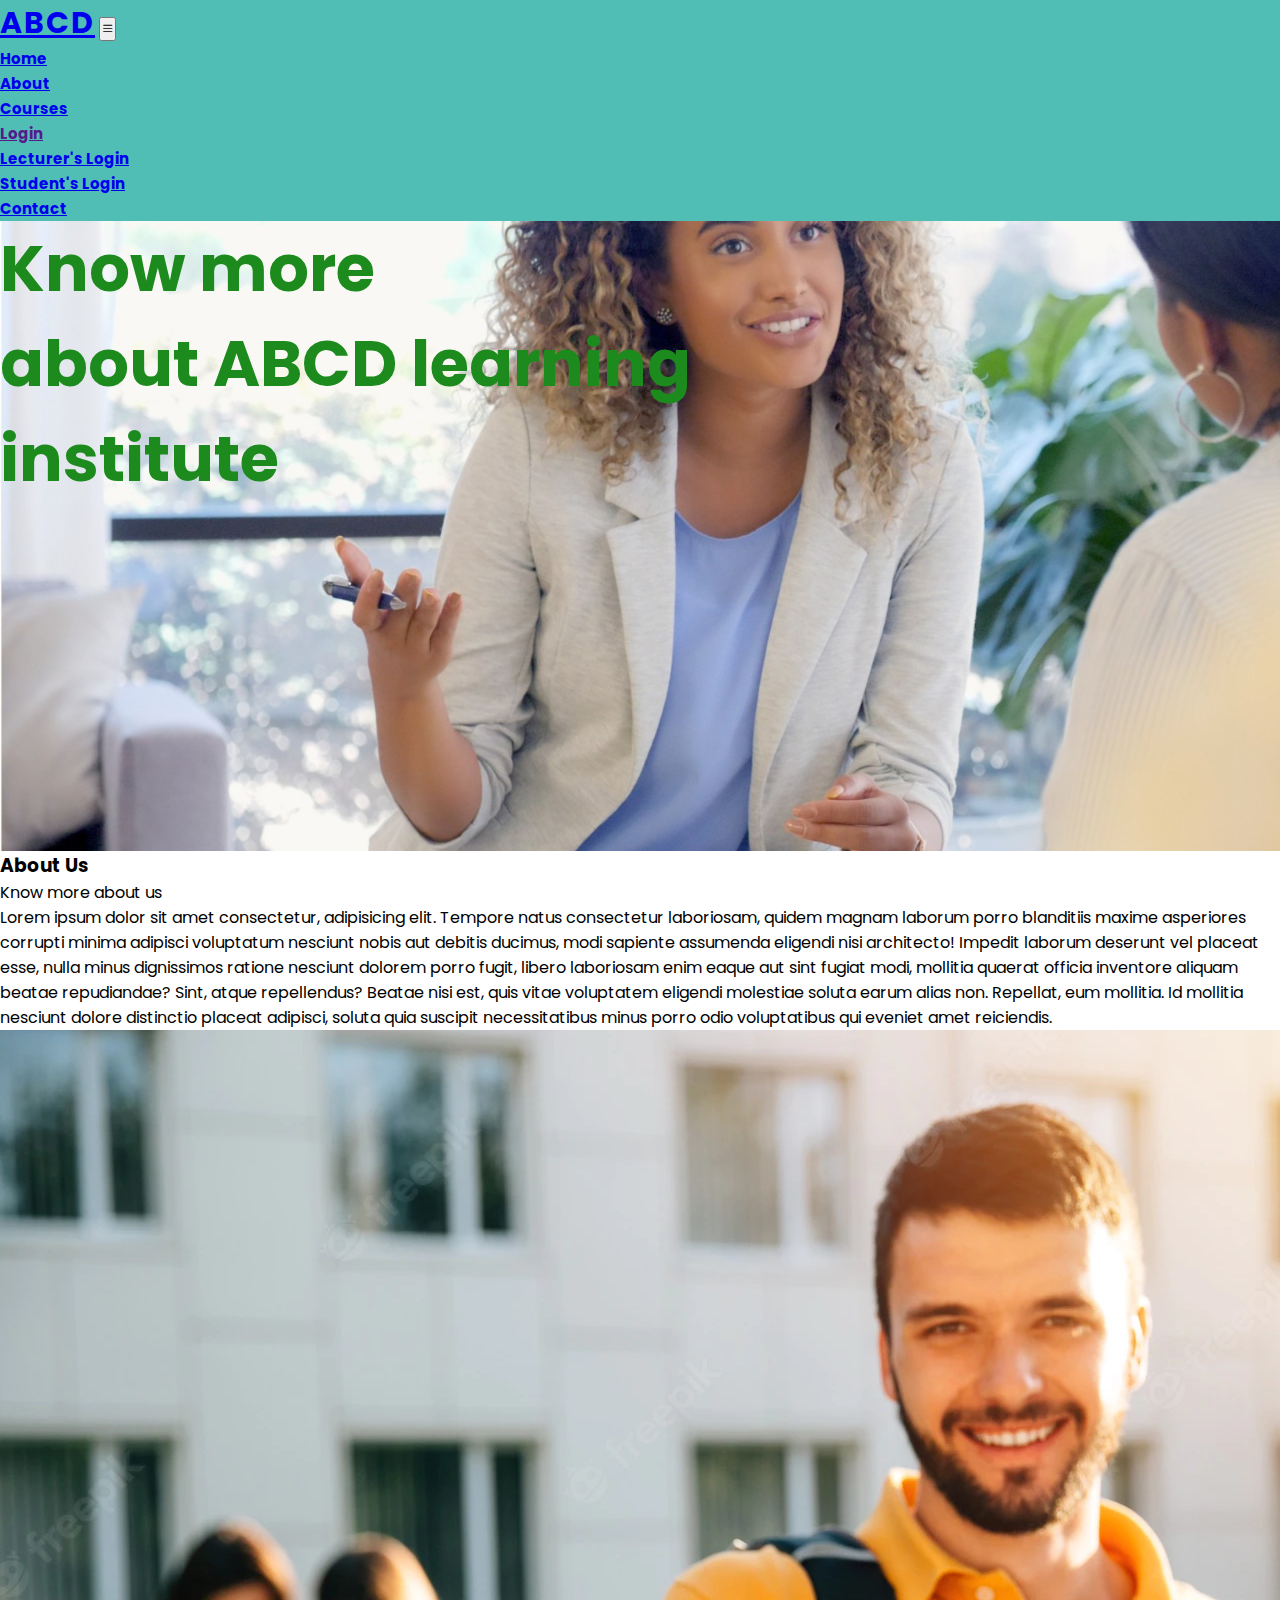
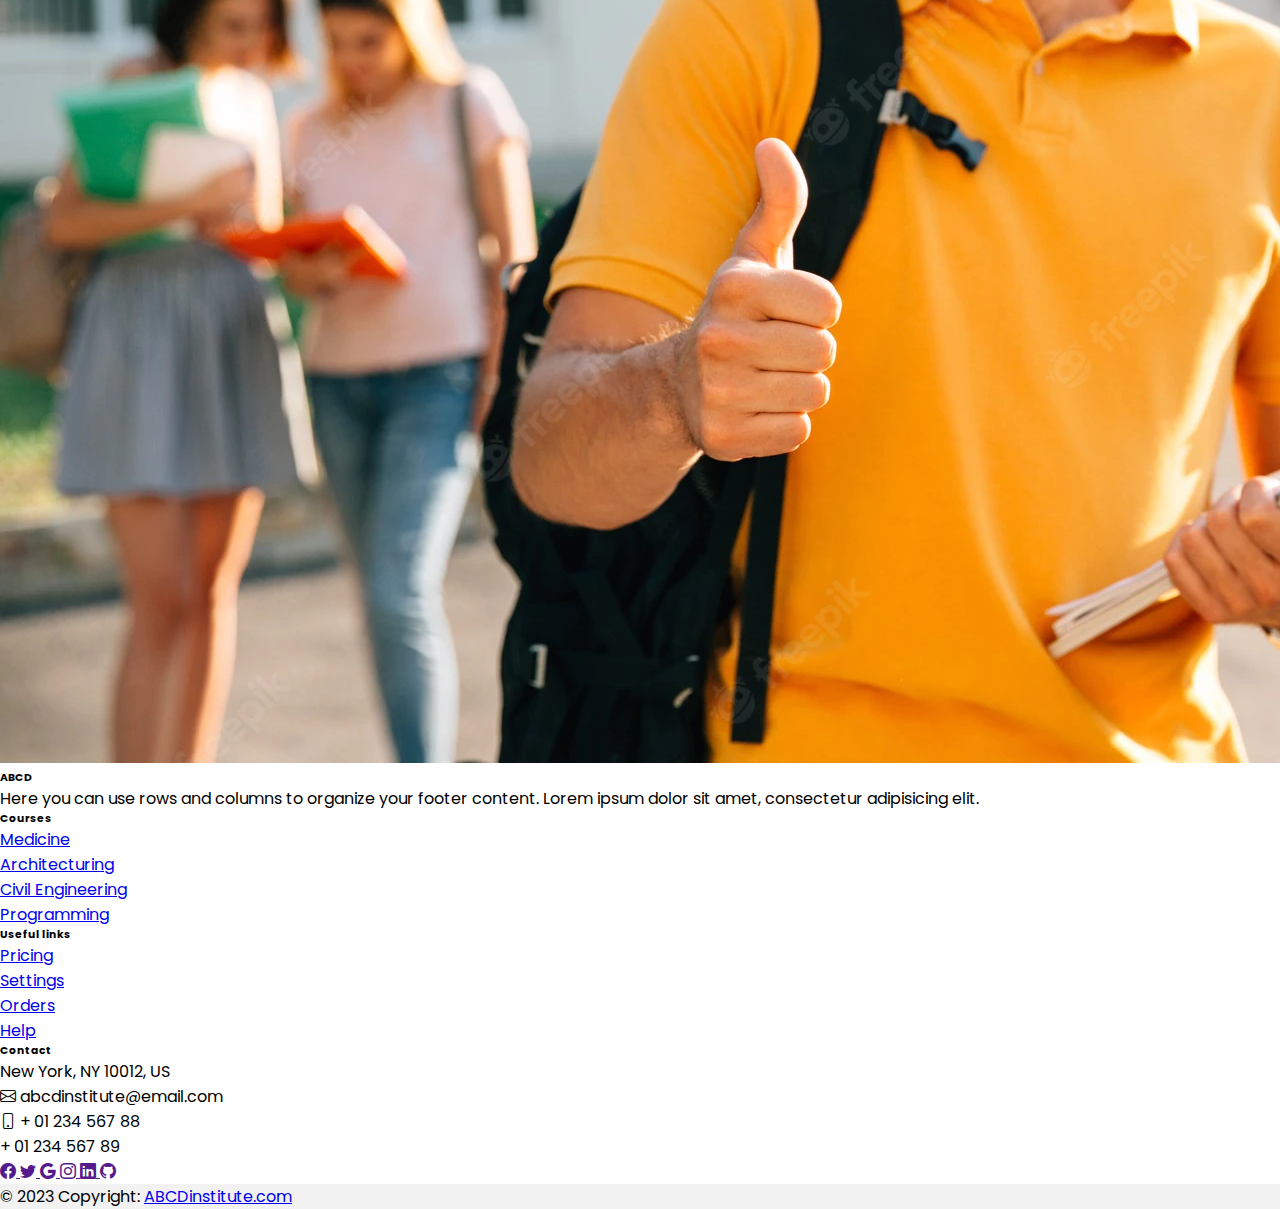
<file: about.html>
<!DOCTYPE html>
<html lang="en">
<head>
    <meta charset="UTF-8">
    <meta http-equiv="X-UA-Compatible" content="IE=edge">
    <meta name="viewport" content="width=device-width, initial-scale=1.0">
    <title>ABCDinstitute | about</title>
    <!-- bootstrap css cdn -->
    <link href="https://cdn.jsdelivr.net/npm/bootstrap@5.2.0/dist/css/bootstrap.min.css" rel="stylesheet" integrity="sha384-gH2yIJqKdNHPEq0n4Mqa/HGKIhSkIHeL5AyhkYV8i59U5AR6csBvApHHNl/vI1Bx" crossorigin="anonymous">
    <!-- aos css -->
    <link href="https://unpkg.com/aos@2.3.1/dist/aos.css"  rel="stylesheet">
    <!-- custom css -->
    <link rel="stylesheet" href="/assets/css/style.css">
    <!-- bootstrap icon -->
    <link rel="stylesheet" href="https://cdn.jsdelivr.net/npm/bootstrap-icons@1.10.3/font/bootstrap-icons.css">
</head>
<body>

    <!-- navbar -->
    <div class="navbar navbar-expand-lg navbar-dark sticky-top">
        <div class="container">
            <a class="navbar-brand" href="#">AB<span class="">CD</span></a>

            <button class="navbar-toggler" data-bs-toggle="collapse" data-bs-target="#easylo" type="button">
                <span class="bi bi-list"></span>
            </button>

            <div class="collapse navbar-collapse" id="easylo">
                <ul class="navbar-nav ms-auto">
                    <li class="nav-item"><a class="nav-link" href="/index.html">Home</a></li>
                    <li class="nav-item"><a class="nav-link" href="#">About</a></li>
                    <li class="nav-item"><a class="nav-link" href="/icourse.html">Courses</a></li>
                    <li class="nav-item dropdown">
                        <a class="nav-link dropdown-toggle" href="" role="button" data-bs-toggle="dropdown">Login</a>
                        <ul class="dropdown-menu">
                          <li><a class="dropdown-item" href="/tlogin.html">Lecturer's Login</a></li>
                          <li><a class="dropdown-item" href="/slogin.html">Student's Login</a></li>
                        </ul>
                    </li>
                    <li class="nav-item"><a class="nav-link" href="/contact.html">Contact</a></li>
                </ul>
            </div>
        </div>
    </div>

    <!-- banner -->
    <section id="bcontact">
        <div class="dark"></div>
        <div class="container-fluid">
            <div class="row">
                <div class="col-md-12">
                    <div class="text-content" data-aos="fade-up" data-aos-duration="3000">
                        <h1 class="text-center pt-5">
                            Know more <br> about ABCD learning <br> institute
                        </h1>
                        <div class="line"></div>
                    </div>
                </div>
            </div>
        </div>
    </section>

    <!-- about-->
    <section id="about">
        <div class="container">
            <div class="intro">
                <h3 class="text-center text-info fw-bold pt-5">About Us</h3>
                <p class="text-center text-info fw-bold">Know more about us</p>
                <div class="line"></div>
            </div>
            <div class="row featurette pt-3">
                <div class="col-md-7">
                    <p>Lorem ipsum dolor sit amet consectetur, adipisicing elit. Tempore natus consectetur laboriosam, quidem magnam laborum porro blanditiis maxime asperiores corrupti minima adipisci voluptatum nesciunt nobis aut debitis ducimus, modi sapiente assumenda eligendi nisi architecto! Impedit laborum deserunt vel placeat esse, nulla minus dignissimos ratione nesciunt dolorem porro fugit, libero laboriosam enim eaque aut sint fugiat modi, mollitia quaerat officia inventore aliquam beatae repudiandae? Sint, atque repellendus? Beatae nisi est, quis vitae voluptatem eligendi molestiae soluta earum alias non. Repellat, eum mollitia. Id mollitia nesciunt dolore distinctio placeat adipisci, soluta quia suscipit necessitatibus minus porro odio voluptatibus qui eveniet amet reiciendis.</p>
                </div>
                <div class="col-md-5 mb-4">
                  <img src="/assets/img/know.webp" class="w-100 h-100" alt="">
                </div>
            </div>
        </div>
    </section>

    <!-- Footer -->
    <footer class="text-center text-lg-start bg-dark text-muted pt-3">
       
        
    </section>
    <!-- Section: Social media -->

    <!-- Section: Links  -->
    <section class="">
    <div class="container text-center text-md-start mt-5">
        <!-- Grid row -->
        <div class="row mt-3">
        <!-- Grid column -->
        <div class="col-md-3 col-lg-4 col-xl-3 mx-auto mb-4">
            <!-- Content -->
            <h6 class="text-uppercase fw-bold mb-4">
            <i class="fas fa-gem me-3"></i>ABCD
            </h6>
            <p>
            Here you can use rows and columns to organize your footer content. Lorem ipsum
            dolor sit amet, consectetur adipisicing elit.
            </p>
        </div>
        <!-- Grid column -->

        <!-- Grid column -->
        <div class="col-md-2 col-lg-2 col-xl-2 mx-auto mb-4">
            <!-- Links -->
            <h6 class="text-uppercase fw-bold mb-4">
            Courses
            </h6>
            <p>
                <a href="#!" class="text-reset text-decoration-none">Medicine</a>
            </p>
            <p>
                <a href="#!" class="text-reset text-decoration-none">Architecturing</a>
            </p>
            <p>
                <a href="#!" class="text-reset text-decoration-none">Civil Engineering</a>
            </p>
            <p>
                <a href="#!" class="text-reset text-decoration-none">Programming</a>
            </p>
        </div>
        <!-- Grid column -->

        <!-- Grid column -->
        <div class="col-md-3 col-lg-2 col-xl-2 mx-auto mb-4">
            <!-- Links -->
            <h6 class="text-uppercase fw-bold mb-4">
            Useful links
            </h6>
            <p>
                <a href="#!" class="text-reset text-decoration-none">Pricing</a>
            </p>
            <p>
                <a href="#!" class="text-reset text-decoration-none">Settings</a>
            </p>
            <p>
                <a href="#!" class="text-reset text-decoration-none">Orders</a>
            </p>
            <p>
                <a href="#!" class="text-reset text-decoration-none">Help</a>
            </p>
        </div>
        <!-- Grid column -->

        <!-- Grid column -->
        <div class="col-md-4 col-lg-3 col-xl-3 mx-auto mb-md-0 mb-4">
            <!-- Links -->
            <h6 class="text-uppercase fw-bold mb-4">
            Contact
            </h6>
            <p>
                <i class="bi bi-home me-3"></i> New York, NY 10012, US
            </p>
            <p>
                <i class="bi bi-envelope me-3"></i> abcdinstitute@email.com
            </p>
            <p>
                <i class="bi bi-phone me-3"></i> + 01 234 567 88
            </p>
            <p>
                <i class="bi bi-print me-3"></i> + 01 234 567 89
            </p>
        </div>
        <!-- Right -->
    <div class="text-center">
        <a href="" class="me-4 text-reset text-decoration-none">
            <i class="bi bi-facebook"></i>
        </a>
        <a href="" class="me-4 text-reset text-decoration-none">
            <i class="bi bi-twitter"></i>
        </a>
        <a href="" class="me-4 text-reset text-decoration-none">
            <i class="bi bi-google"></i>
        </a>
        <a href="" class="me-4 text-reset text-decoration-none">
            <i class="bi bi-instagram"></i>
        </a>
        <a href="" class="me-4 text-reset text-decoration-none">
            <i class="bi bi-linkedin"></i>
        </a>
        <a href="" class="me-4 text-reset text-decoration-none">
            <i class="bi bi-github"></i>
        </a>
    </div>
    <!-- Right -->
    <!-- Grid column -->
    </div>
        <!-- Grid row -->
    </div>
    </section>
    <!-- Section: Links  -->

    <!-- Copyright -->
    <div class="text-center p-4" style="background-color: rgba(0, 0, 0, 0.05);">
    © 2023 Copyright:
    <a class="text-reset fw-bold text-decoration-none" href="https://mdbootstrap.com/">ABCDinstitute.com</a>
    </div>
    <!-- Copyright -->
    </footer>
    <!-- Footer -->







    <!-- bootstrap js cdn -->
    <script src="https://cdn.jsdelivr.net/npm/bootstrap@5.2.0/dist/js/bootstrap.bundle.min.js" integrity="sha384-A3rJD856KowSb7dwlZdYEkO39Gagi7vIsF0jrRAoQmDKKtQBHUuLZ9AsSv4jD4Xa" crossorigin="anonymous"></script>
    <!-- aos js -->
    <script src="https://unpkg.com/aos@2.3.1/dist/aos.js"></script>
    <!-- initialize aos -->
    <script>
        // aos
        AOS.init();

        // swiper
        var swiper = new Swiper(".mySwiper", { autoplay: {
        delay: 2000,
        disableOnInteraction: false
       }});
    </script>
</body>
</html>
</file>
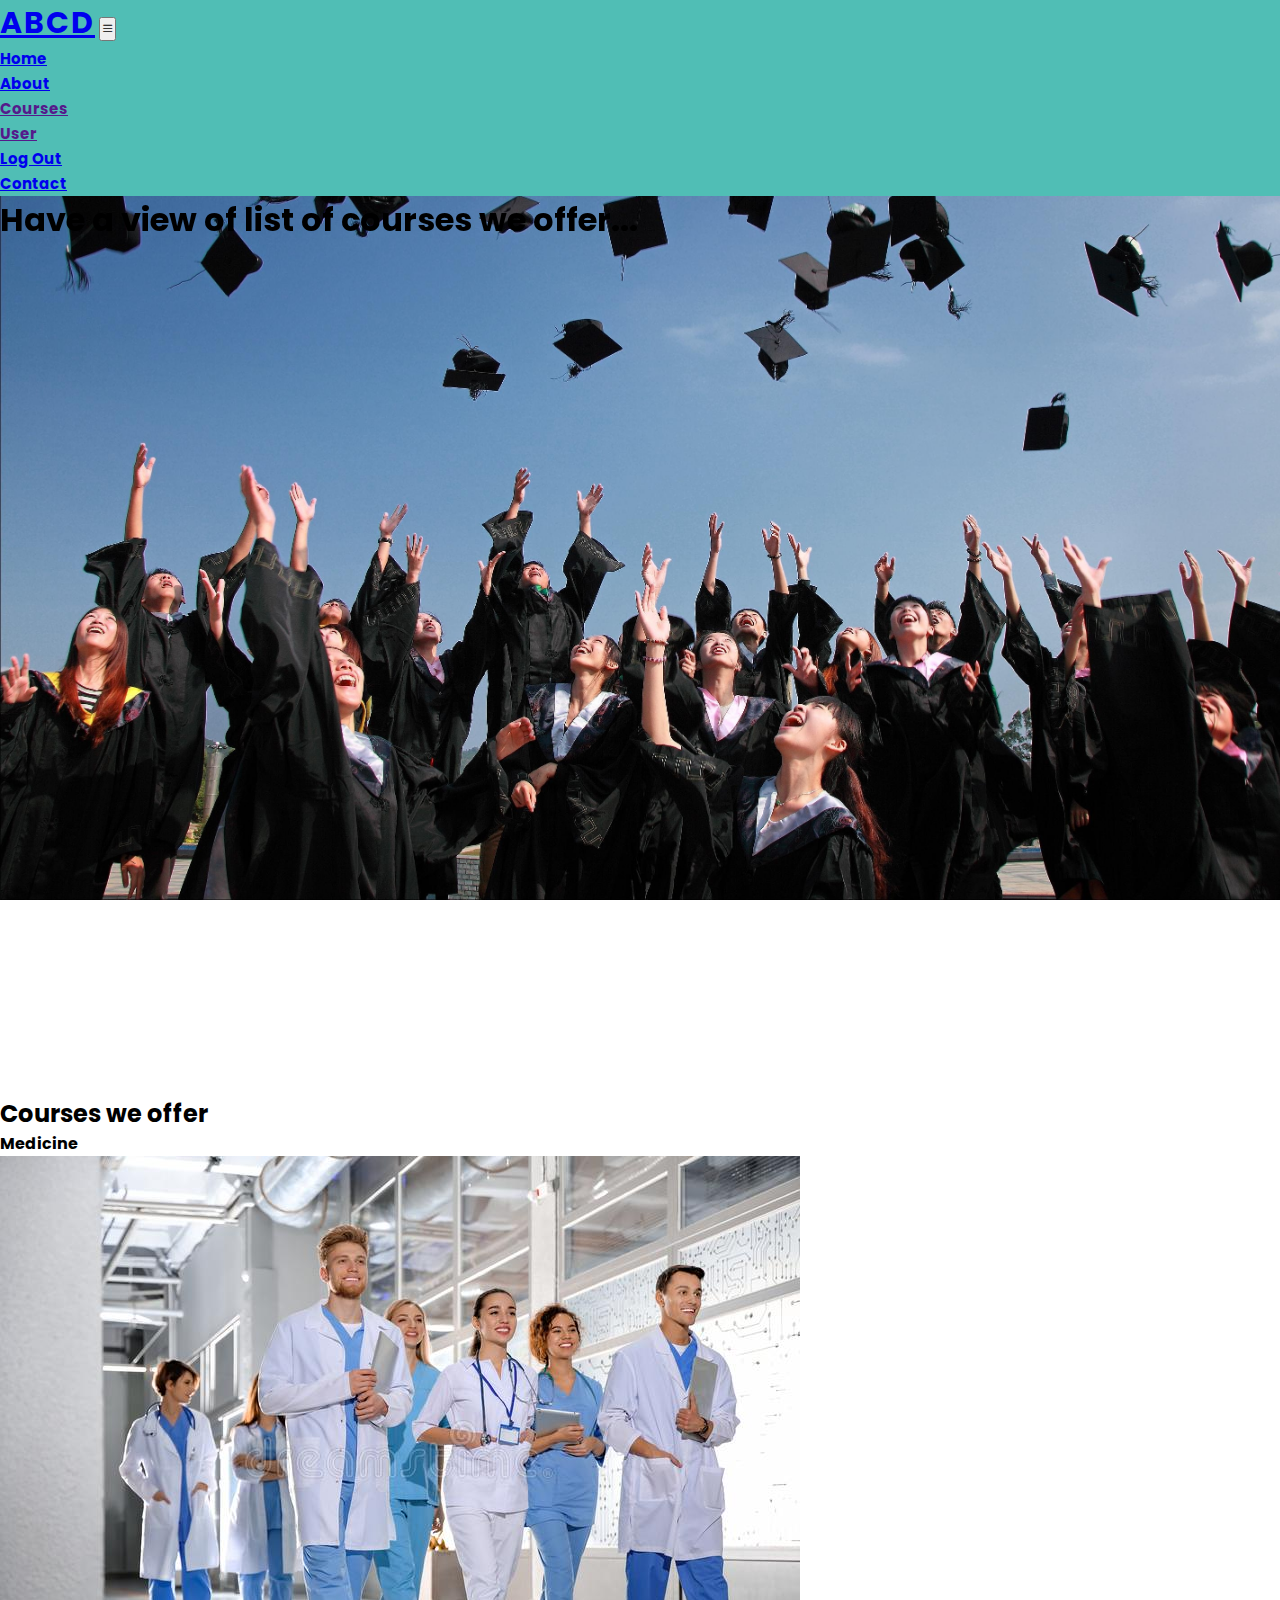
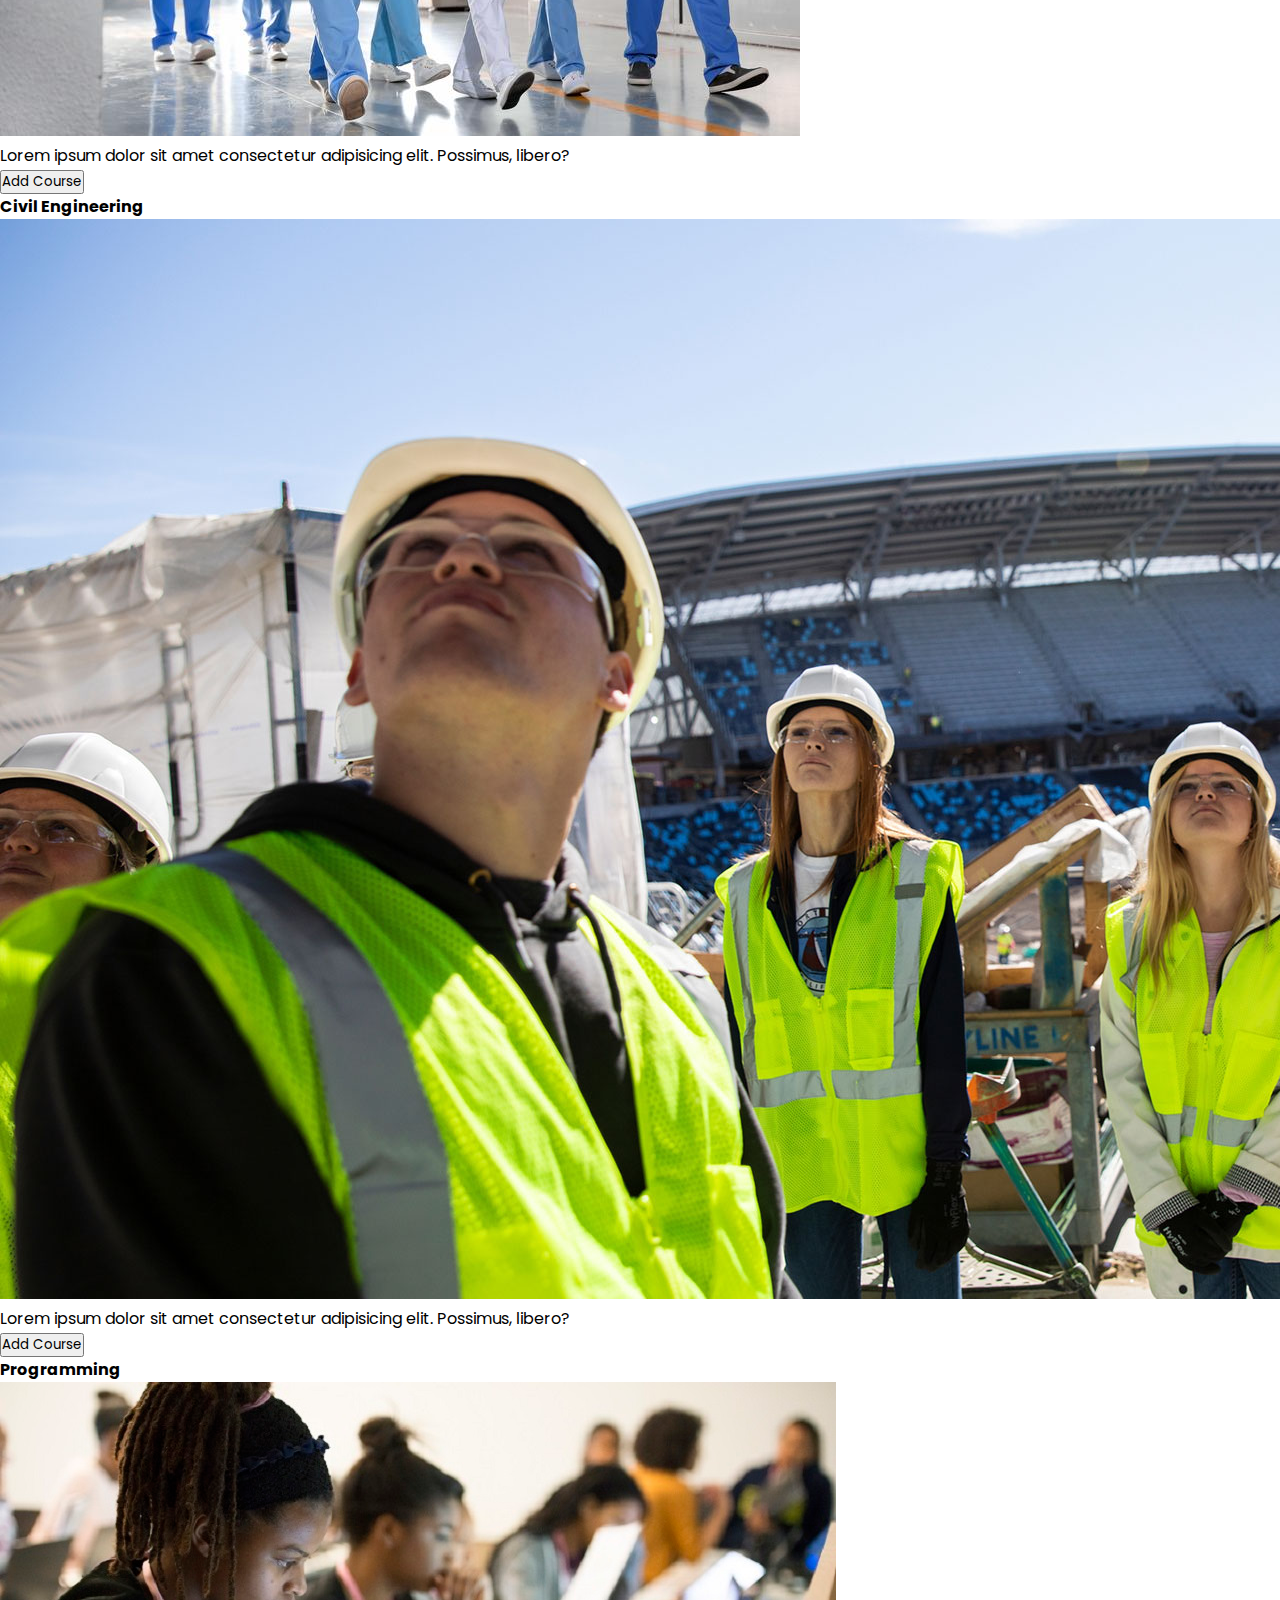
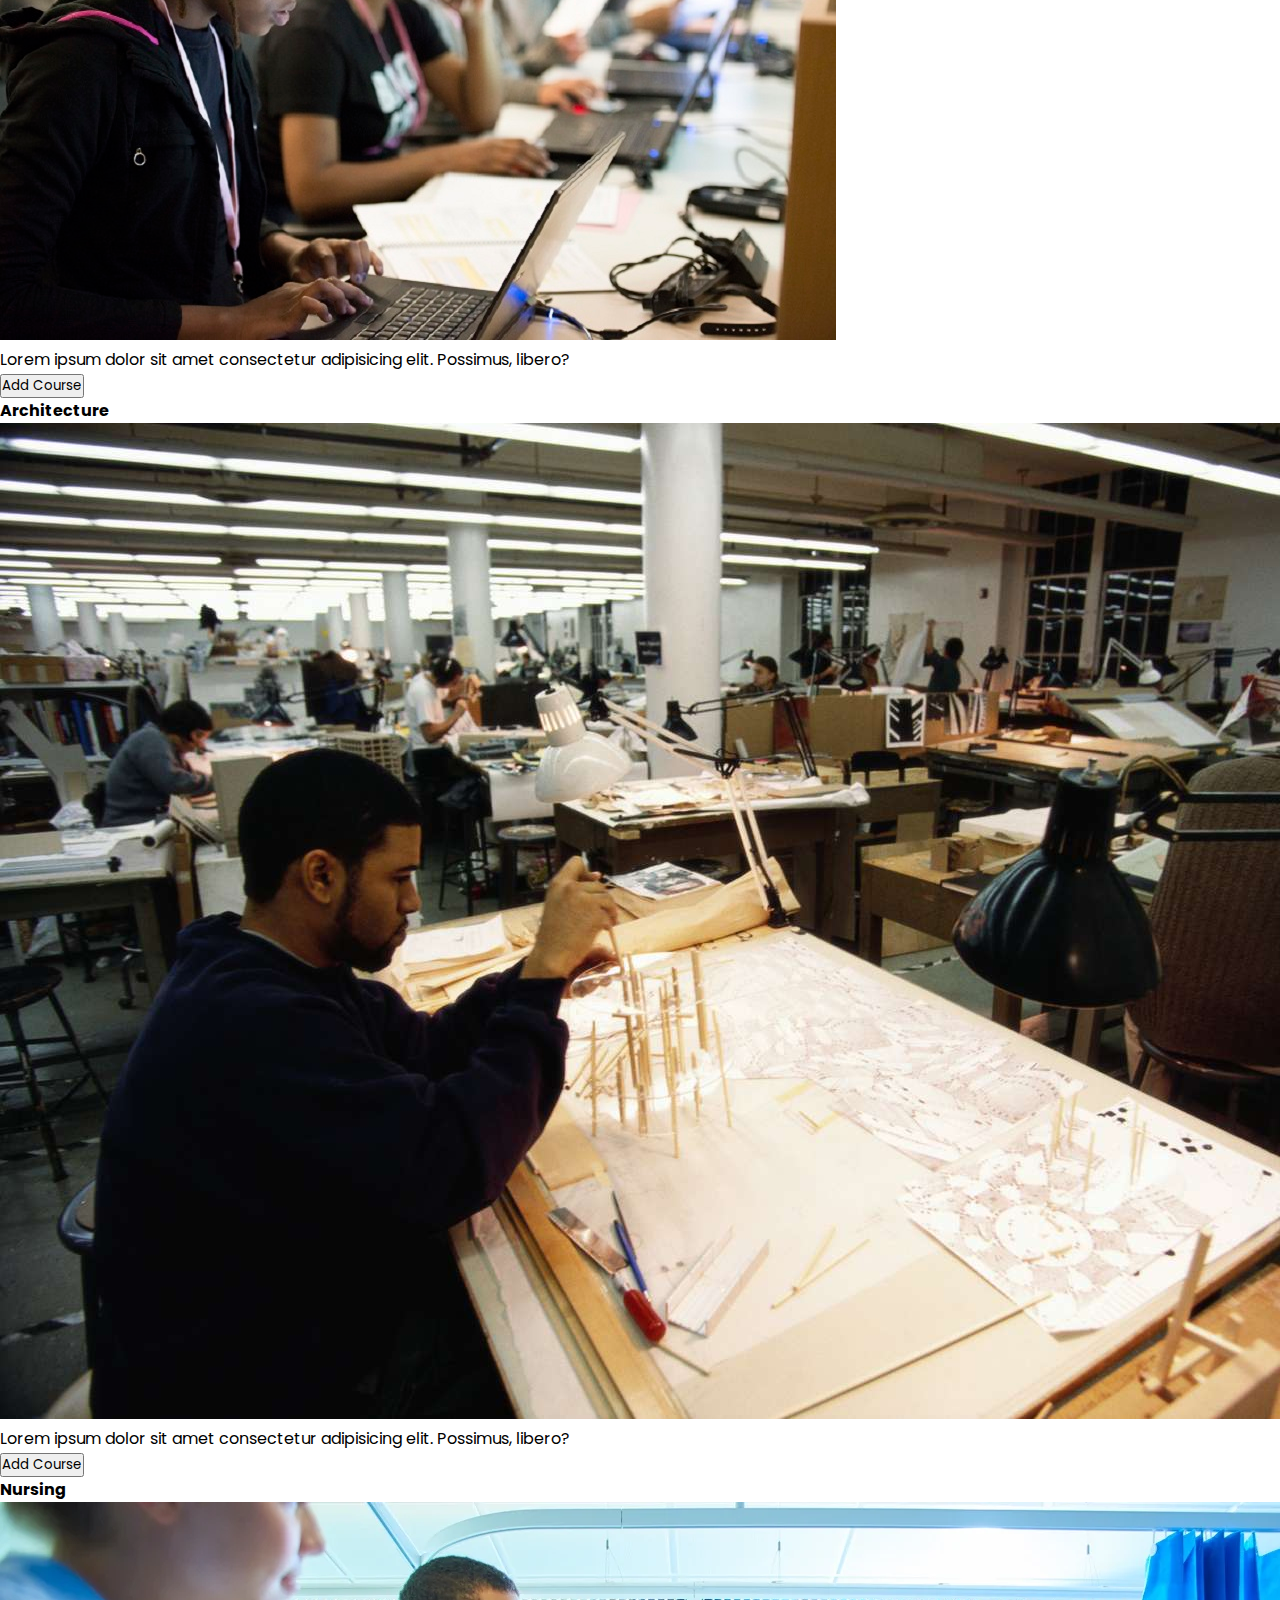
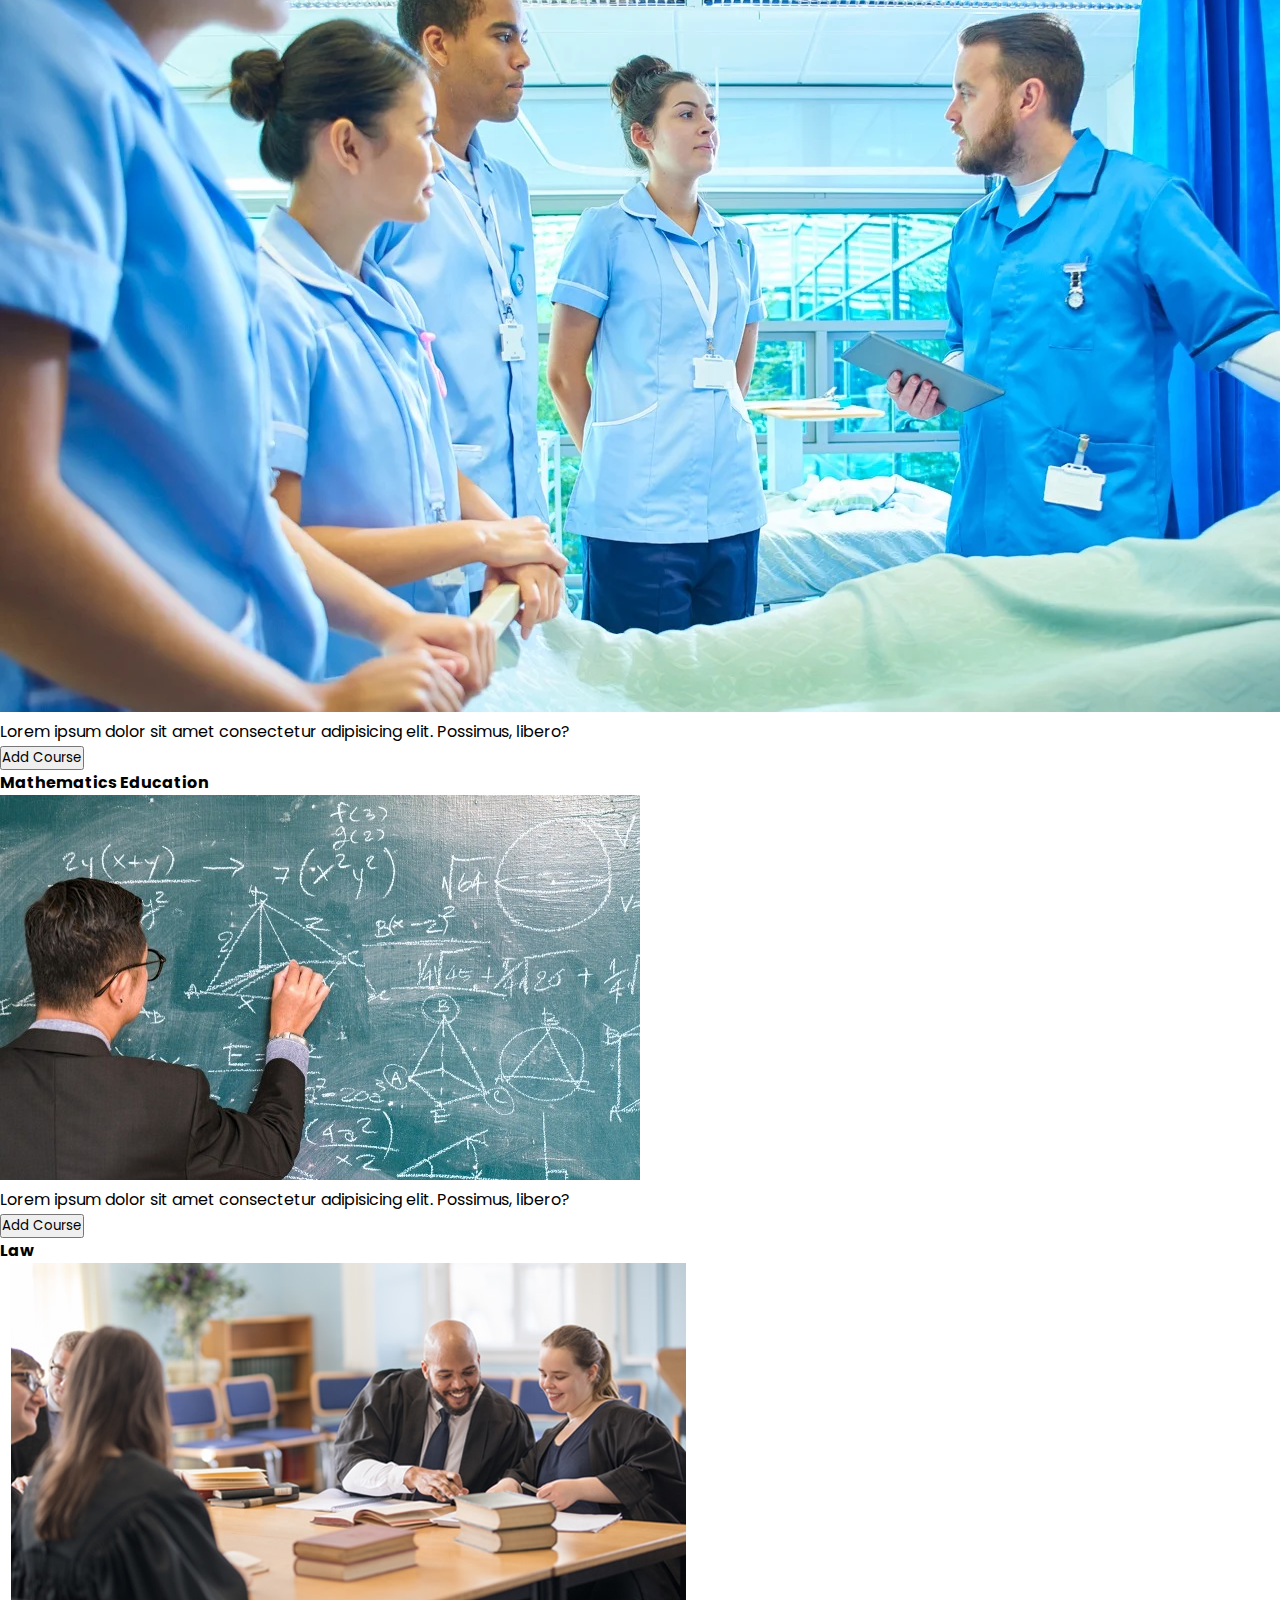
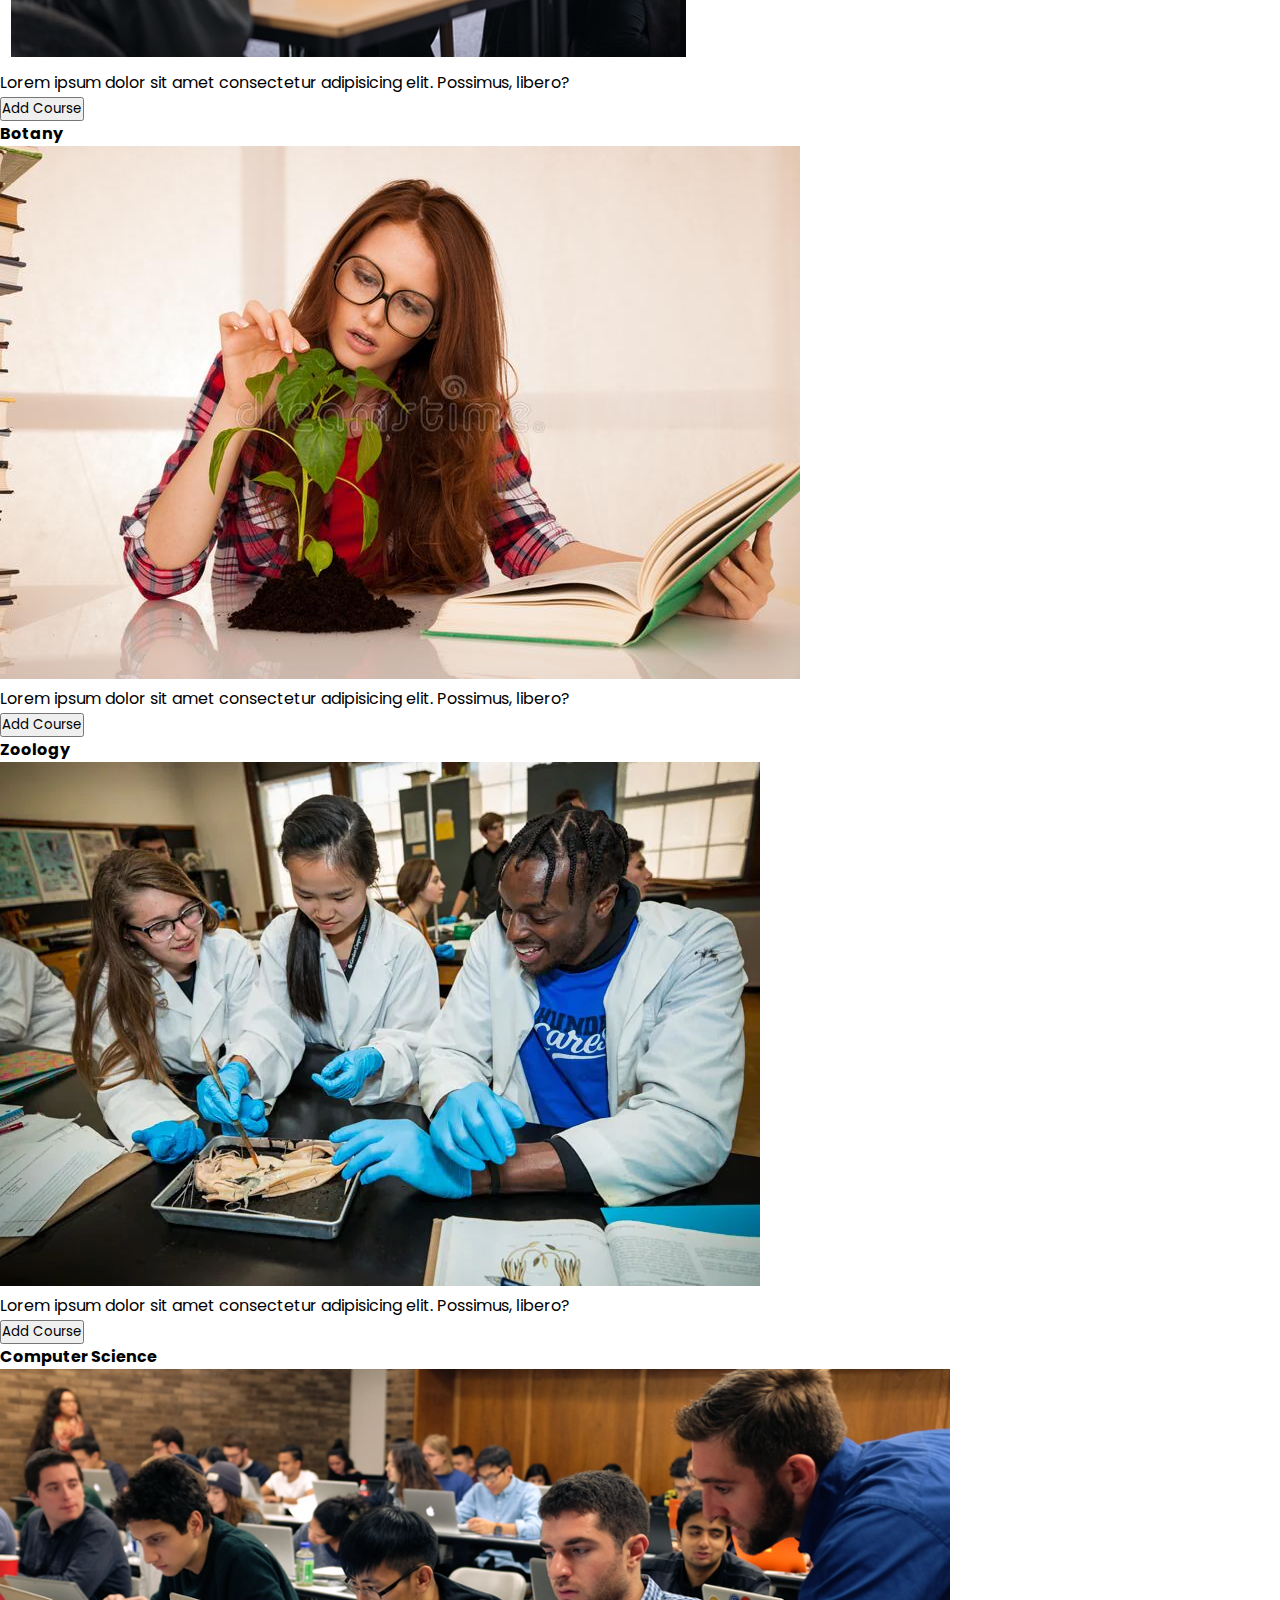
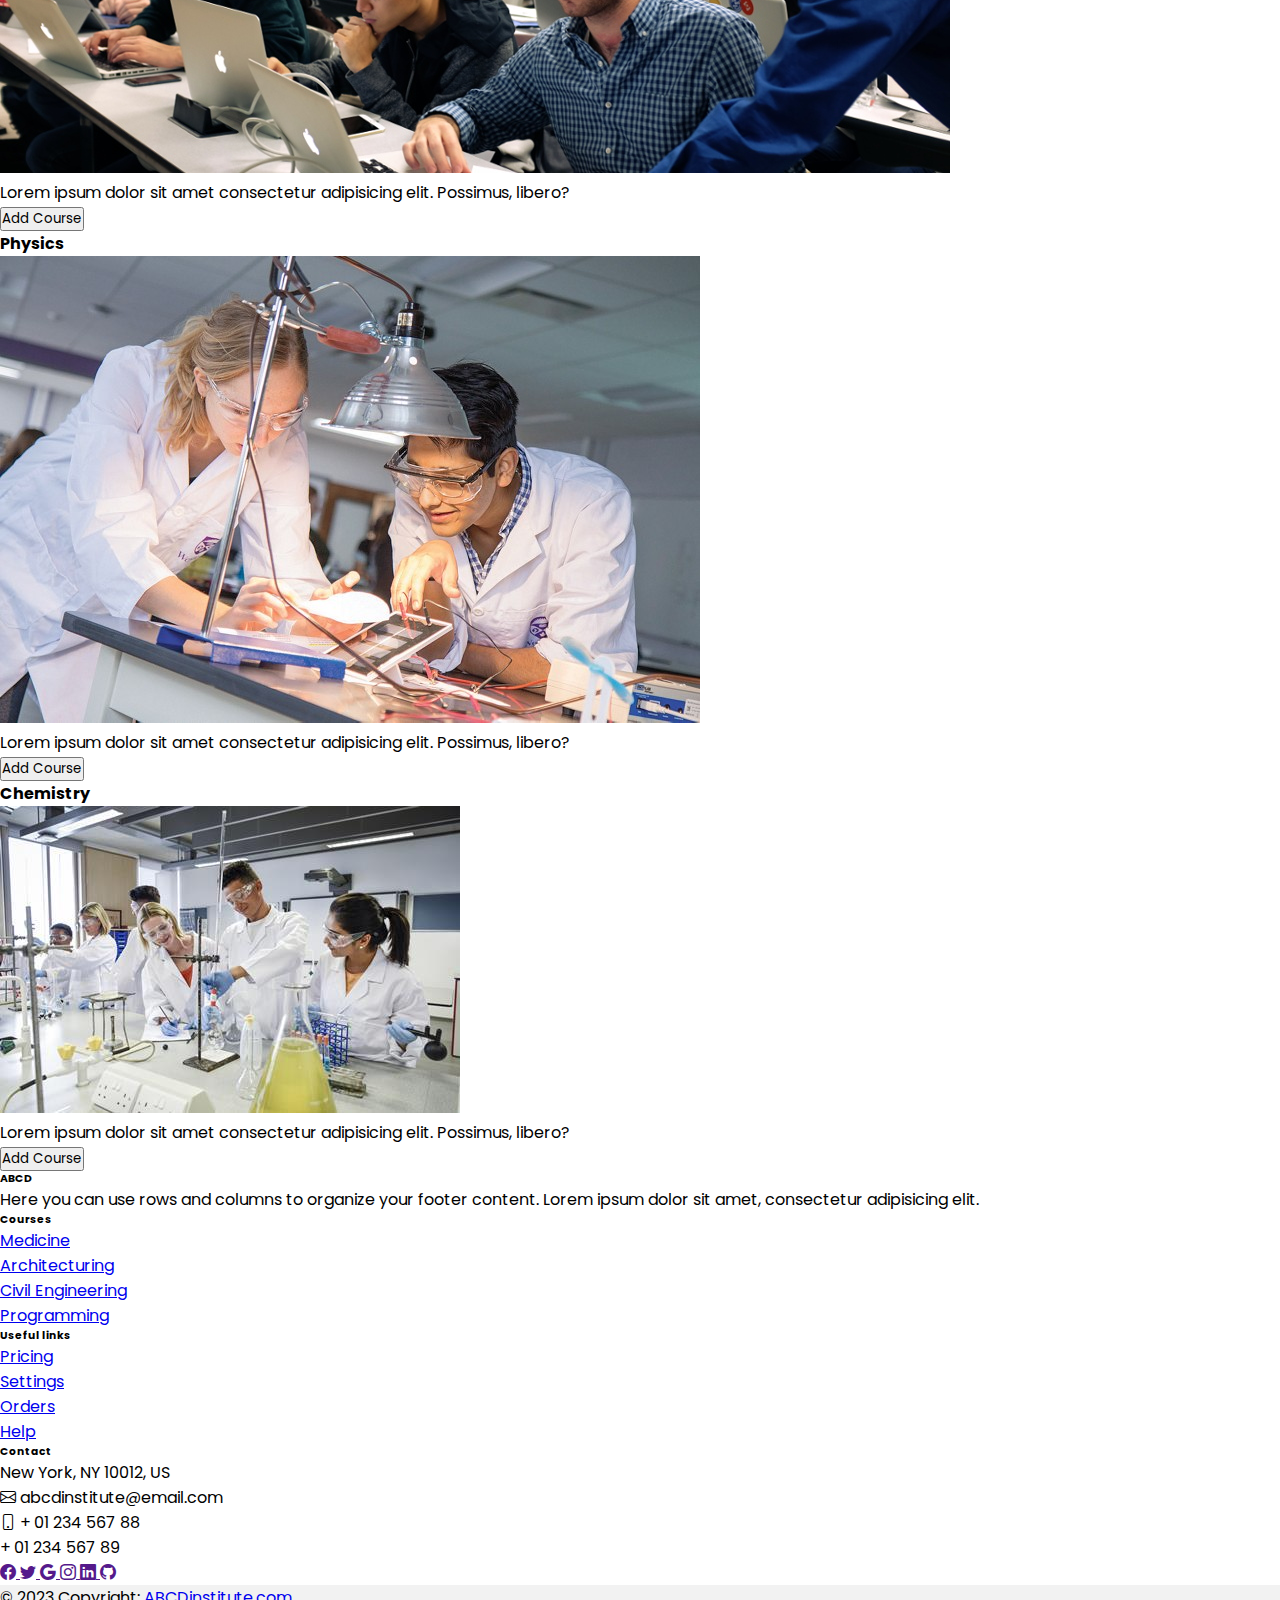
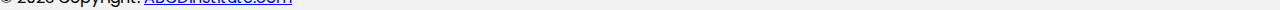
<file: course.html>
<!DOCTYPE html>
<html lang="en">
<head>
    <meta charset="UTF-8">
    <meta http-equiv="X-UA-Compatible" content="IE=edge">
    <meta name="viewport" content="width=device-width, initial-scale=1.0">
    <title>ABCD institute | course</title>
    <!-- bootstrap css cdn -->
    <link href="https://cdn.jsdelivr.net/npm/bootstrap@5.2.0/dist/css/bootstrap.min.css" rel="stylesheet" integrity="sha384-gH2yIJqKdNHPEq0n4Mqa/HGKIhSkIHeL5AyhkYV8i59U5AR6csBvApHHNl/vI1Bx" crossorigin="anonymous">
    <!-- aos css -->
    <link href="https://unpkg.com/aos@2.3.1/dist/aos.css"  rel="stylesheet">
    <!-- custom css -->
    <link rel="stylesheet" href="/assets/css/style.css">
    <!-- bootstrap icon -->
    <link rel="stylesheet" href="https://cdn.jsdelivr.net/npm/bootstrap-icons@1.10.3/font/bootstrap-icons.css">
    
</head>
<body>

    <!-- navbar -->
    <div class="navbar navbar-expand-lg navbar-dark sticky-top">
        <div class="container">
            <a class="navbar-brand" href="#">AB<span>CD</span></a>

            <button class="navbar-toggler" data-bs-toggle="collapse" data-bs-target="#easylo" type="button">
                <span class="bi bi-list"></span>
            </button>

            <div class="collapse navbar-collapse" id="easylo">
                <ul class="navbar-nav ms-auto">
                    <li class="nav-item"><a class="nav-link" href="/tdashboard.html">Home</a></li>
                    <li class="nav-item"><a class="nav-link" href="/dabout.html">About</a></li>
                    <li class="nav-item"><a class="nav-link" href="">Courses</a></li>
                    <li class="nav-item dropdown">
                        <a class="nav-link dropdown-toggle" href="" role="button" data-bs-toggle="dropdown">User</a>
                        <ul class="dropdown-menu">
                          <li><a class="dropdown-item text-decoration-none" href="/slogin.html" onclick="logOut()">Log Out</a></li>
                        </ul>
                      </li>
                    <li class="nav-item"><a class="nav-link" href="/tcontact.html">Contact</a></li>
                </ul>
            </div>
        </div>
    </div>

    <!-- banner -->
    <section id="bant">
        <div class="dark"></div>
        <div class="container">
            <div class="row">
                <div class="col-md-12 p-5">
                    <div class="text-content" data-aos="fade-left" data-aos-duration="3000">
                        <h1 class="text-center text-white fw-bold display-5 p-5">
                            Have a view of list of courses we offer...
                        </h1>
                        <div class="line"></div>
                    </div>
                </div>
            </div>
        </div>
    </section>

    <div class="container border border-0">
        <h2 class="pt-4 text-info text-center fw-bold">Courses we offer</h2>
        <div class="row p-3">
            <div class="col-md-4 pb-3">
                <div class="card">
                    <h4 class="card-title text-center py-2 text-info fw-bold">Medicine</h4>
                    <img src="/assets/img/medicine.jpg" alt="courses" class="img-fluid card-img">
                    <div class="card-body">
                        <p class="lead">Lorem ipsum dolor sit amet consectetur adipisicing elit. Possimus, libero?</p>
                        <div class="d-grid my-2">
                            <button class="btn btn-info text-white fw-bold" type="button" data-bs-toggle="offcanvas" data-bs-target="#demo">Add Course</button>
                        </div>
                    </div>
                </div>
            </div>
            <div class="col-md-4 pb-3">
                <div class="card">
                    <h4 class="card-title text-center text-info fw-bold py-2">Civil Engineering</h4>
                    <img src="/assets/img/civil.jpg" alt="semester courses" class="img-fluid card-img">
                    <div class="card-body">
                        <p class="lead">Lorem ipsum dolor sit amet consectetur adipisicing elit. Possimus, libero?</p>
                        <div class="d-grid my-2">
                            <button class="btn btn-info text-white fw-bold" type="button" data-bs-toggle="offcanvas" data-bs-target="#dem">Add Course</button>
                        </div>
                    </div>
                </div>
            </div>
            <div class="col-md-4 pb-3">
                <div class="card">
                    <h4 class="card-title text-center text-info fw-bold py-2">Programming</h4>
                    <img src="/assets/img/programming.jpg" alt="course info" class="img-fluid card-img">
                    <div class="card-body">
                        <p class="lead">Lorem ipsum dolor sit amet consectetur adipisicing elit. Possimus, libero?</p>
                        <div class="d-grid my-2">
                            <button class="btn btn-info text-white fw-bold" type="button" data-bs-toggle="offcanvas" data-bs-target="#de">Add Course</button>
                        </div>
                    </div>
                </div>
            </div>
            <div class="col-md-4 pb-3">
                <div class="card">
                    <h4 class="card-title text-center py-2 text-info fw-bold">Architecture</h4>
                    <img src="/assets/img/architecture.jpg" alt="courses" class="img-fluid card-img">
                    <div class="card-body">
                        <p class="lead">Lorem ipsum dolor sit amet consectetur adipisicing elit. Possimus, libero?</p>
                        <div class="d-grid my-2">
                            <button class="btn btn-info text-white fw-bold" type="button" data-bs-toggle="offcanvas" data-bs-target="#demo">Add Course</button>
                        </div>
                    </div>
                </div>
            </div>
            <div class="col-md-4 pb-3">
                <div class="card">
                    <h4 class="card-title text-center py-2 text-info fw-bold">Nursing</h4>
                    <img src="/assets/img/nursing.webp" alt="courses" class="img-fluid card-img">
                    <div class="card-body">
                        <p class="lead">Lorem ipsum dolor sit amet consectetur adipisicing elit. Possimus, libero?</p>
                        <div class="d-grid my-2">
                            <button class="btn btn-info text-white fw-bold" type="button" data-bs-toggle="offcanvas" data-bs-target="#demo">Add Course</button>
                        </div>
                    </div>
                </div>
            </div>
            <div class="col-md-4 pb-3">
                <div class="card">
                    <h4 class="card-title text-center py-2 text-info fw-bold">Mathematics Education</h4>
                    <img src="/assets/img/maths.jpg" alt="courses" class="img-fluid card-img">
                    <div class="card-body">
                        <p class="lead">Lorem ipsum dolor sit amet consectetur adipisicing elit. Possimus, libero?</p>
                        <div class="d-grid my-2">
                            <button class="btn btn-info text-white fw-bold" type="button" data-bs-toggle="offcanvas" data-bs-target="#demo">Add Course</button>
                        </div>
                    </div>
                </div>
            </div>
            <div class="col-md-4 pb-3">
                <div class="card">
                    <h4 class="card-title text-center text-info fw-bold py-2">Law</h4>
                    <img src="/assets/img/law.jpg" alt="semester courses" class="img-fluid">
                    <div class="card-body">
                        <p class="lead">Lorem ipsum dolor sit amet consectetur adipisicing elit. Possimus, libero?</p>
                        <div class="d-grid my-2">
                            <button class="btn btn-info text-white fw-bold" type="button" data-bs-toggle="offcanvas" data-bs-target="#dem">Add Course</button>
                        </div>
                    </div>
                </div>
            </div>
            <div class="col-md-4 pb-3">
                <div class="card">
                    <h4 class="card-title text-center text-info fw-bold py-2">Botany</h4>
                    <img src="/assets/img/botany.jpg" alt="semester courses" class="img-fluid card-img">
                    <div class="card-body">
                        <p class="lead">Lorem ipsum dolor sit amet consectetur adipisicing elit. Possimus, libero?</p>
                        <div class="d-grid my-2">
                            <!-- button to open offcanvas sidebar -->
                            <button class="btn btn-info text-white fw-bold" type="button" data-bs-toggle="offcanvas" data-bs-target="#dem">Add Course</button>
                        </div>
                    </div>
                </div>
            </div>
            <div class="col-md-4 pb-3">
                <div class="card">
                    <h4 class="card-title text-center text-info fw-bold py-2">Zoology</h4>
                    <img src="/assets/img/zoology.webp" alt="semester courses" class="img-fluid card-img">
                    <div class="card-body">
                        <p class="lead">Lorem ipsum dolor sit amet consectetur adipisicing elit. Possimus, libero?</p>
                        <div class="d-grid my-2">
                            <!-- button to open offcanvas sidebar -->
                            <button class="btn btn-info text-white fw-bold" type="button" data-bs-toggle="offcanvas" data-bs-target="#dem">Add Course</button>
                        </div>
                    </div>
                </div>
            </div>
            <div class="col-md-4 pb-3">
                <div class="card">
                    <h4 class="card-title text-center text-info fw-bold py-2">Computer Science</h4>
                    <img src="/assets/img/cmpt science.jpg" alt="course info" class="img-fluid card-img">
                    <div class="card-body">
                        <p class="lead">Lorem ipsum dolor sit amet consectetur adipisicing elit. Possimus, libero?</p>
                        <div class="d-grid my-2">
                            <button class="btn btn-info text-white fw-bold" type="button" data-bs-toggle="offcanvas" data-bs-target="#de">Add Course</button>
                        </div>
                    </div>
                </div>
            </div>
            <div class="col-md-4 pb-3">
                <div class="card">
                    <h4 class="card-title text-center text-info fw-bold py-2">Physics</h4>
                    <img src="/assets/img/physics.jpg" alt="course info" class="img-fluid card-img">
                    <div class="card-body">
                        <p class="lead">Lorem ipsum dolor sit amet consectetur adipisicing elit. Possimus, libero?</p>
                        <div class="d-grid my-2">
                            <button class="btn btn-info text-white fw-bold" type="button" data-bs-toggle="offcanvas" data-bs-target="#de">Add Course</button>
                        </div>
                    </div>
                </div>
            </div>
            <div class="col-md-4 pb-3">
                <div class="card">
                    <h4 class="card-title text-center text-info fw-bold py-2">Chemistry</h4>
                    <img src="/assets/img/chemistry.jpg" alt="course info" class="img-fluid card-img">
                    <div class="card-body">
                        <p class="lead">Lorem ipsum dolor sit amet consectetur adipisicing elit. Possimus, libero?</p>
                        <div class="d-grid my-2">
                            <button class="btn btn-info text-white fw-bold" type="button" data-bs-toggle="offcanvas" data-bs-target="#de">Add Course</button>
                        </div>
                    </div>
                </div>
            </div>
        </div>
    </div>

    

    <script>
        function logOut() {
            alert('Logout Successful');
        }
    </script>

 

    

    

    <!-- Footer -->
    <footer class="text-center text-lg-start bg-dark text-muted pt-3">
       
        
        </section>
        <!-- Section: Social media -->
    
        <!-- Section: Links  -->
        <section class="">
        <div class="container text-center text-md-start mt-5">
            <!-- Grid row -->
            <div class="row mt-3">
            <!-- Grid column -->
            <div class="col-md-3 col-lg-4 col-xl-3 mx-auto mb-4">
                <!-- Content -->
                <h6 class="text-uppercase fw-bold mb-4">
                <i class="fas fa-gem me-3"></i>ABCD
                </h6>
                <p>
                Here you can use rows and columns to organize your footer content. Lorem ipsum
                dolor sit amet, consectetur adipisicing elit.
                </p>
            </div>
            <!-- Grid column -->
    
            <!-- Grid column -->
            <div class="col-md-2 col-lg-2 col-xl-2 mx-auto mb-4">
                <!-- Links -->
                <h6 class="text-uppercase fw-bold mb-4">
                Courses
                </h6>
                <p>
                    <a href="#!" class="text-reset text-decoration-none">Medicine</a>
                </p>
                <p>
                    <a href="#!" class="text-reset text-decoration-none">Architecturing</a>
                </p>
                <p>
                    <a href="#!" class="text-reset text-decoration-none">Civil Engineering</a>
                </p>
                <p>
                    <a href="#!" class="text-reset text-decoration-none">Programming</a>
                </p>
            </div>
            <!-- Grid column -->
    
            <!-- Grid column -->
            <div class="col-md-3 col-lg-2 col-xl-2 mx-auto mb-4">
                <!-- Links -->
                <h6 class="text-uppercase fw-bold mb-4">
                Useful links
                </h6>
                <p>
                    <a href="#!" class="text-reset text-decoration-none">Pricing</a>
                </p>
                <p>
                    <a href="#!" class="text-reset text-decoration-none">Settings</a>
                </p>
                <p>
                    <a href="#!" class="text-reset text-decoration-none">Orders</a>
                </p>
                <p>
                    <a href="#!" class="text-reset text-decoration-none">Help</a>
                </p>
            </div>
            <!-- Grid column -->
    
            <!-- Grid column -->
            <div class="col-md-4 col-lg-3 col-xl-3 mx-auto mb-md-0 mb-4">
                <!-- Links -->
                <h6 class="text-uppercase fw-bold mb-4">
                Contact
                </h6>
                <p>
                    <i class="bi bi-home me-3"></i> New York, NY 10012, US
                </p>
                <p>
                    <i class="bi bi-envelope me-3"></i> abcdinstitute@email.com
                </p>
                <p>
                    <i class="bi bi-phone me-3"></i> + 01 234 567 88
                </p>
                <p>
                    <i class="bi bi-print me-3"></i> + 01 234 567 89
                </p>
            </div>
            <!-- Right -->
        <div class="text-center">
            <a href="" class="me-4 text-reset text-decoration-none">
                <i class="bi bi-facebook"></i>
            </a>
            <a href="" class="me-4 text-reset text-decoration-none">
                <i class="bi bi-twitter"></i>
            </a>
            <a href="" class="me-4 text-reset text-decoration-none">
                <i class="bi bi-google"></i>
            </a>
            <a href="" class="me-4 text-reset text-decoration-none">
                <i class="bi bi-instagram"></i>
            </a>
            <a href="" class="me-4 text-reset text-decoration-none">
                <i class="bi bi-linkedin"></i>
            </a>
            <a href="" class="me-4 text-reset text-decoration-none">
                <i class="bi bi-github"></i>
            </a>
        </div>
        <!-- Right -->
        <!-- Grid column -->
        </div>
            <!-- Grid row -->
        </div>
        </section>
        <!-- Section: Links  -->
    
        <!-- Copyright -->
        <div class="text-center p-4" style="background-color: rgba(0, 0, 0, 0.05);">
        © 2023 Copyright:
        <a class="text-reset fw-bold text-decoration-none" href="https://mdbootstrap.com/">ABCDinstitute.com</a>
        </div>
        <!-- Copyright -->
    </footer>
    <!-- Footer -->






    <!-- bootstrap js cdn -->
    <script src="https://cdn.jsdelivr.net/npm/bootstrap@5.2.0/dist/js/bootstrap.bundle.min.js" integrity="sha384-A3rJD856KowSb7dwlZdYEkO39Gagi7vIsF0jrRAoQmDKKtQBHUuLZ9AsSv4jD4Xa" crossorigin="anonymous"></script>
    <!-- aos js -->
    <script src="https://unpkg.com/aos@2.3.1/dist/aos.js"></script>
    <!-- initialize aos -->
    <script>
        // aos
        AOS.init();

        // swiper
        var swiper = new Swiper(".mySwiper", { autoplay: {
        delay: 2000,
        disableOnInteraction: false
       }});
    </script>
</body>
</html>
</file>
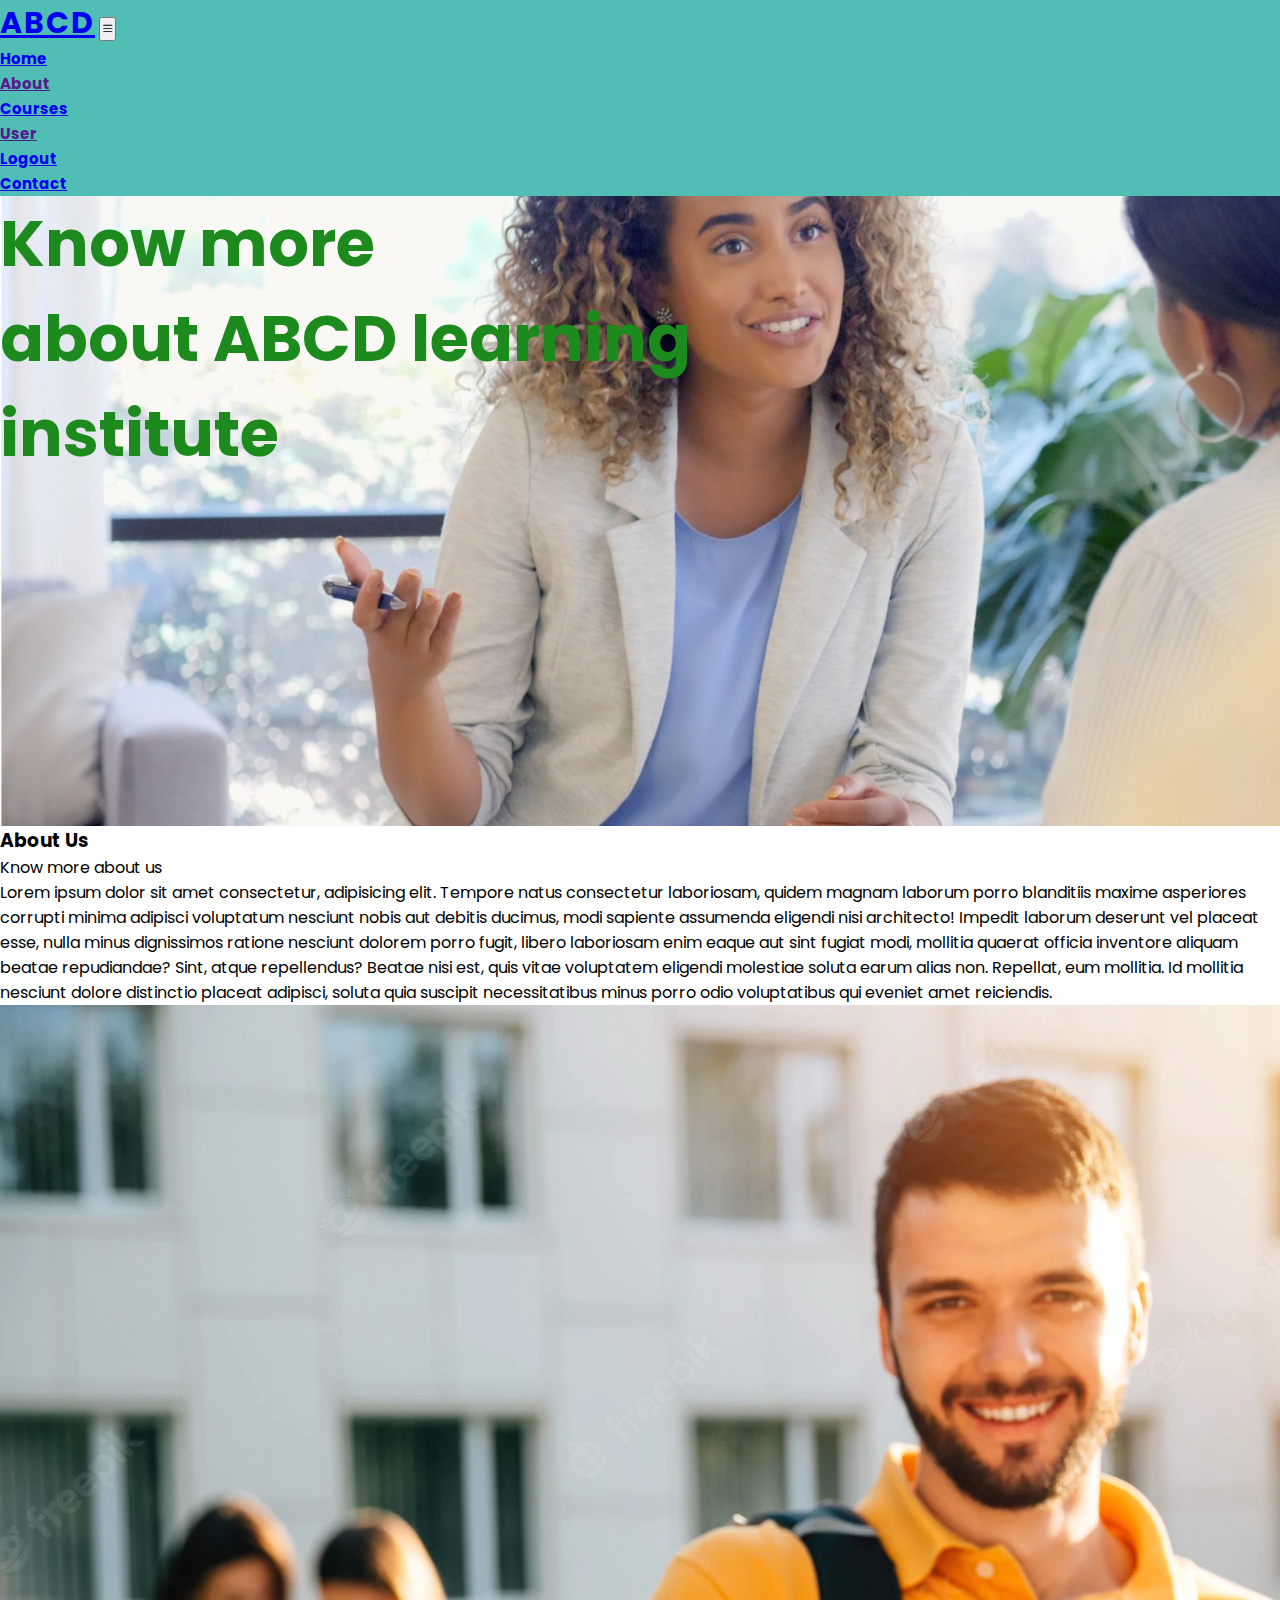
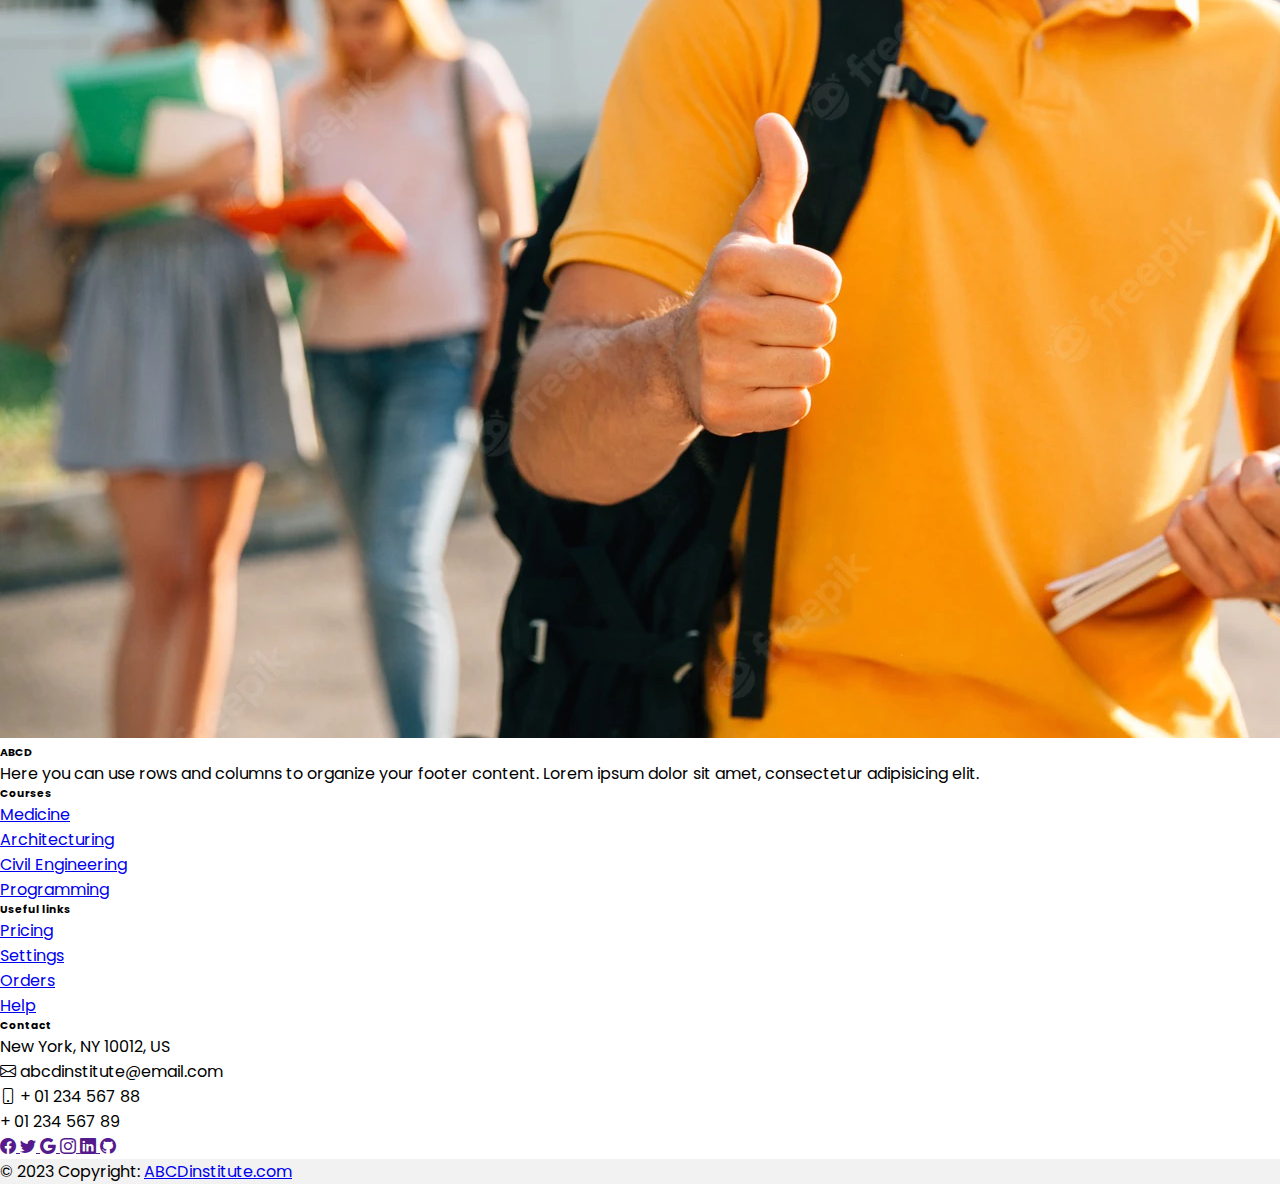
<file: dabout.html>
<!DOCTYPE html>
<html lang="en">
<head>
    <meta charset="UTF-8">
    <meta http-equiv="X-UA-Compatible" content="IE=edge">
    <meta name="viewport" content="width=device-width, initial-scale=1.0">
    <title>ABCDinstitute | about</title>
    <!-- bootstrap css cdn -->
    <link href="https://cdn.jsdelivr.net/npm/bootstrap@5.2.0/dist/css/bootstrap.min.css" rel="stylesheet" integrity="sha384-gH2yIJqKdNHPEq0n4Mqa/HGKIhSkIHeL5AyhkYV8i59U5AR6csBvApHHNl/vI1Bx" crossorigin="anonymous">
    <!-- aos css -->
    <link href="https://unpkg.com/aos@2.3.1/dist/aos.css"  rel="stylesheet">
    <!-- custom css -->
    <link rel="stylesheet" href="/assets/css/style.css">
    <!-- bootstrap icon -->
    <link rel="stylesheet" href="https://cdn.jsdelivr.net/npm/bootstrap-icons@1.10.3/font/bootstrap-icons.css">
</head>
<body>

    <!-- navbar -->
    <div class="navbar navbar-expand-lg navbar-dark sticky-top">
        <div class="container">
            <a class="navbar-brand" href="#">AB<span class="">CD</span></a>

            <button class="navbar-toggler" data-bs-toggle="collapse" data-bs-target="#easylo" type="button">
                <span class="bi bi-list"></span>
            </button>

            <div class="collapse navbar-collapse" id="easylo">
                <ul class="navbar-nav ms-auto">
                    <li class="nav-item"><a class="nav-link" href="/tdashboard.html">Home</a></li>
                    <li class="nav-item"><a class="nav-link" href="">About</a></li>
                    <li class="nav-item"><a class="nav-link" href="/course.html">Courses</a></li>
                    <li class="nav-item dropdown">
                        <a class="nav-link dropdown-toggle" href="" role="button" data-bs-toggle="dropdown">User</a>
                        <ul class="dropdown-menu">
                          <li><a class="dropdown-item" href="/tlogin.html" onclick="logOut()">Logout</a></li>
                        </ul>
                    </li>
                    <li class="nav-item"><a class="nav-link" href="/tcontact.html">Contact</a></li>
                </ul>
            </div>
        </div>
    </div>

    <!-- banner -->
    <section id="bcontact">
        <div class="dark"></div>
        <div class="container-fluid">
            <div class="row">
                <div class="col-md-12">
                    <div class="text-content" data-aos="fade-up" data-aos-duration="3000">
                        <h1 class="text-center pt-5">
                            Know more <br> about ABCD learning <br> institute
                        </h1>
                        <div class="line"></div>
                    </div>
                </div>
            </div>
        </div>
    </section>

    <!-- about-->
    <section id="about">
        <div class="container">
            <div class="intro">
                <h3 class="text-center text-info fw-bold pt-5">About Us</h3>
                <p class="text-center text-info fw-bold">Know more about us</p>
                <div class="line"></div>
            </div>
            <div class="row featurette pt-3">
                <div class="col-md-7">
                    <p>Lorem ipsum dolor sit amet consectetur, adipisicing elit. Tempore natus consectetur laboriosam, quidem magnam laborum porro blanditiis maxime asperiores corrupti minima adipisci voluptatum nesciunt nobis aut debitis ducimus, modi sapiente assumenda eligendi nisi architecto! Impedit laborum deserunt vel placeat esse, nulla minus dignissimos ratione nesciunt dolorem porro fugit, libero laboriosam enim eaque aut sint fugiat modi, mollitia quaerat officia inventore aliquam beatae repudiandae? Sint, atque repellendus? Beatae nisi est, quis vitae voluptatem eligendi molestiae soluta earum alias non. Repellat, eum mollitia. Id mollitia nesciunt dolore distinctio placeat adipisci, soluta quia suscipit necessitatibus minus porro odio voluptatibus qui eveniet amet reiciendis.</p>
                </div>
                <div class="col-md-5 mb-4">
                  <img src="/assets/img/know.webp" class="w-100 h-100" alt="">
                </div>
            </div>
        </div>
    </section>

    <!-- Footer -->
    <footer class="text-center text-lg-start bg-dark text-muted pt-3">
       
        
    </section>
    <!-- Section: Social media -->

    <!-- Section: Links  -->
    <section class="">
    <div class="container text-center text-md-start mt-5">
        <!-- Grid row -->
        <div class="row mt-3">
        <!-- Grid column -->
        <div class="col-md-3 col-lg-4 col-xl-3 mx-auto mb-4">
            <!-- Content -->
            <h6 class="text-uppercase fw-bold mb-4">
            <i class="fas fa-gem me-3"></i>ABCD
            </h6>
            <p>
            Here you can use rows and columns to organize your footer content. Lorem ipsum
            dolor sit amet, consectetur adipisicing elit.
            </p>
        </div>
        <!-- Grid column -->

        <!-- Grid column -->
        <div class="col-md-2 col-lg-2 col-xl-2 mx-auto mb-4">
            <!-- Links -->
            <h6 class="text-uppercase fw-bold mb-4">
            Courses
            </h6>
            <p>
                <a href="#!" class="text-reset text-decoration-none">Medicine</a>
            </p>
            <p>
                <a href="#!" class="text-reset text-decoration-none">Architecturing</a>
            </p>
            <p>
                <a href="#!" class="text-reset text-decoration-none">Civil Engineering</a>
            </p>
            <p>
                <a href="#!" class="text-reset text-decoration-none">Programming</a>
            </p>
        </div>
        <!-- Grid column -->

        <!-- Grid column -->
        <div class="col-md-3 col-lg-2 col-xl-2 mx-auto mb-4">
            <!-- Links -->
            <h6 class="text-uppercase fw-bold mb-4">
            Useful links
            </h6>
            <p>
                <a href="#!" class="text-reset text-decoration-none">Pricing</a>
            </p>
            <p>
                <a href="#!" class="text-reset text-decoration-none">Settings</a>
            </p>
            <p>
                <a href="#!" class="text-reset text-decoration-none">Orders</a>
            </p>
            <p>
                <a href="#!" class="text-reset text-decoration-none">Help</a>
            </p>
        </div>
        <!-- Grid column -->

        <!-- Grid column -->
        <div class="col-md-4 col-lg-3 col-xl-3 mx-auto mb-md-0 mb-4">
            <!-- Links -->
            <h6 class="text-uppercase fw-bold mb-4">
            Contact
            </h6>
            <p>
                <i class="bi bi-home me-3"></i> New York, NY 10012, US
            </p>
            <p>
                <i class="bi bi-envelope me-3"></i> abcdinstitute@email.com
            </p>
            <p>
                <i class="bi bi-phone me-3"></i> + 01 234 567 88
            </p>
            <p>
                <i class="bi bi-print me-3"></i> + 01 234 567 89
            </p>
        </div>
        <!-- Right -->
    <div class="text-center">
        <a href="" class="me-4 text-reset text-decoration-none">
            <i class="bi bi-facebook"></i>
        </a>
        <a href="" class="me-4 text-reset text-decoration-none">
            <i class="bi bi-twitter"></i>
        </a>
        <a href="" class="me-4 text-reset text-decoration-none">
            <i class="bi bi-google"></i>
        </a>
        <a href="" class="me-4 text-reset text-decoration-none">
            <i class="bi bi-instagram"></i>
        </a>
        <a href="" class="me-4 text-reset text-decoration-none">
            <i class="bi bi-linkedin"></i>
        </a>
        <a href="" class="me-4 text-reset text-decoration-none">
            <i class="bi bi-github"></i>
        </a>
    </div>
    <!-- Right -->
    <!-- Grid column -->
    </div>
        <!-- Grid row -->
    </div>
    </section>
    <!-- Section: Links  -->

    <!-- Copyright -->
    <div class="text-center p-4" style="background-color: rgba(0, 0, 0, 0.05);">
    © 2023 Copyright:
    <a class="text-reset fw-bold text-decoration-none" href="https://mdbootstrap.com/">ABCDinstitute.com</a>
    </div>
    <!-- Copyright -->
    </footer>
    <!-- Footer -->



    <script>
        function logOut() {
            alert('Logout Successful');
        }
    </script>



    <!-- bootstrap js cdn -->
    <script src="https://cdn.jsdelivr.net/npm/bootstrap@5.2.0/dist/js/bootstrap.bundle.min.js" integrity="sha384-A3rJD856KowSb7dwlZdYEkO39Gagi7vIsF0jrRAoQmDKKtQBHUuLZ9AsSv4jD4Xa" crossorigin="anonymous"></script>
    <!-- aos js -->
    <script src="https://unpkg.com/aos@2.3.1/dist/aos.js"></script>
    <!-- initialize aos -->
    <script>
        // aos
        AOS.init();

        // swiper
        var swiper = new Swiper(".mySwiper", { autoplay: {
        delay: 2000,
        disableOnInteraction: false
       }});
    </script>
</body>
</html>
</file>
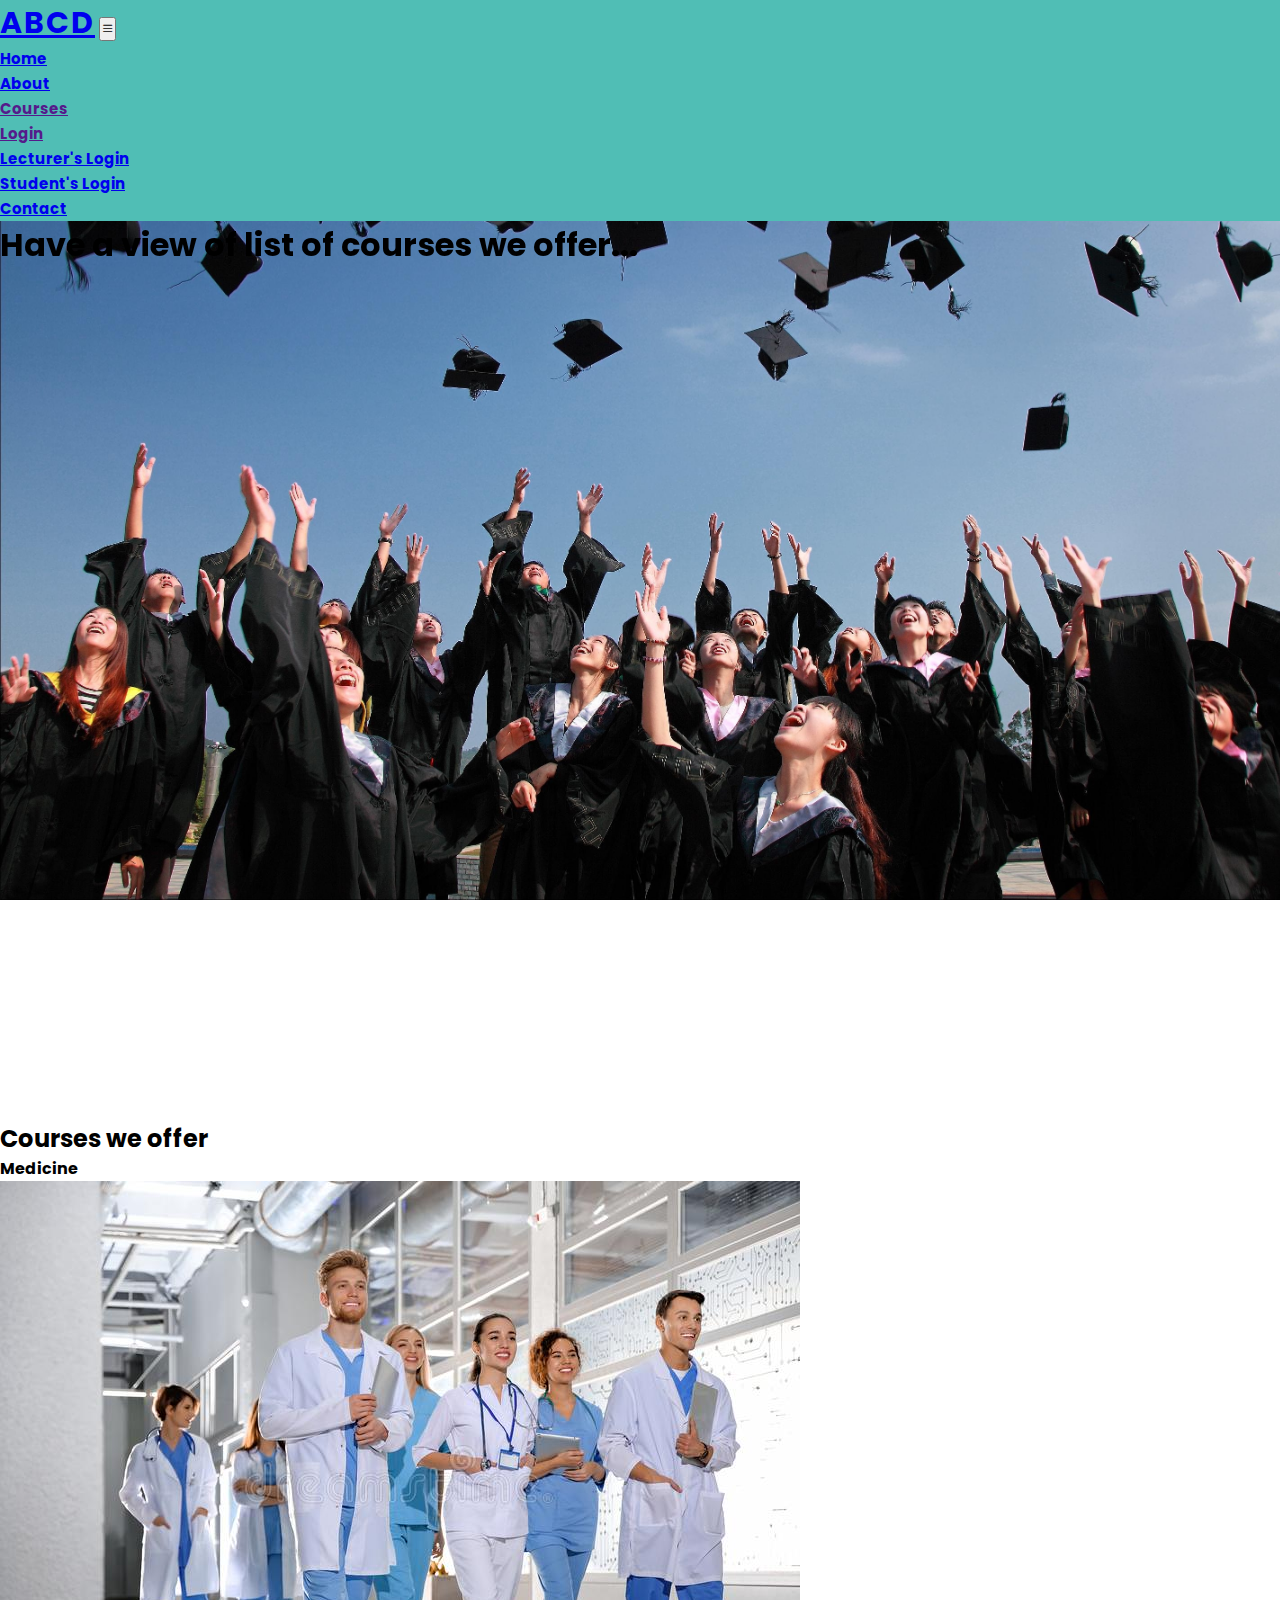
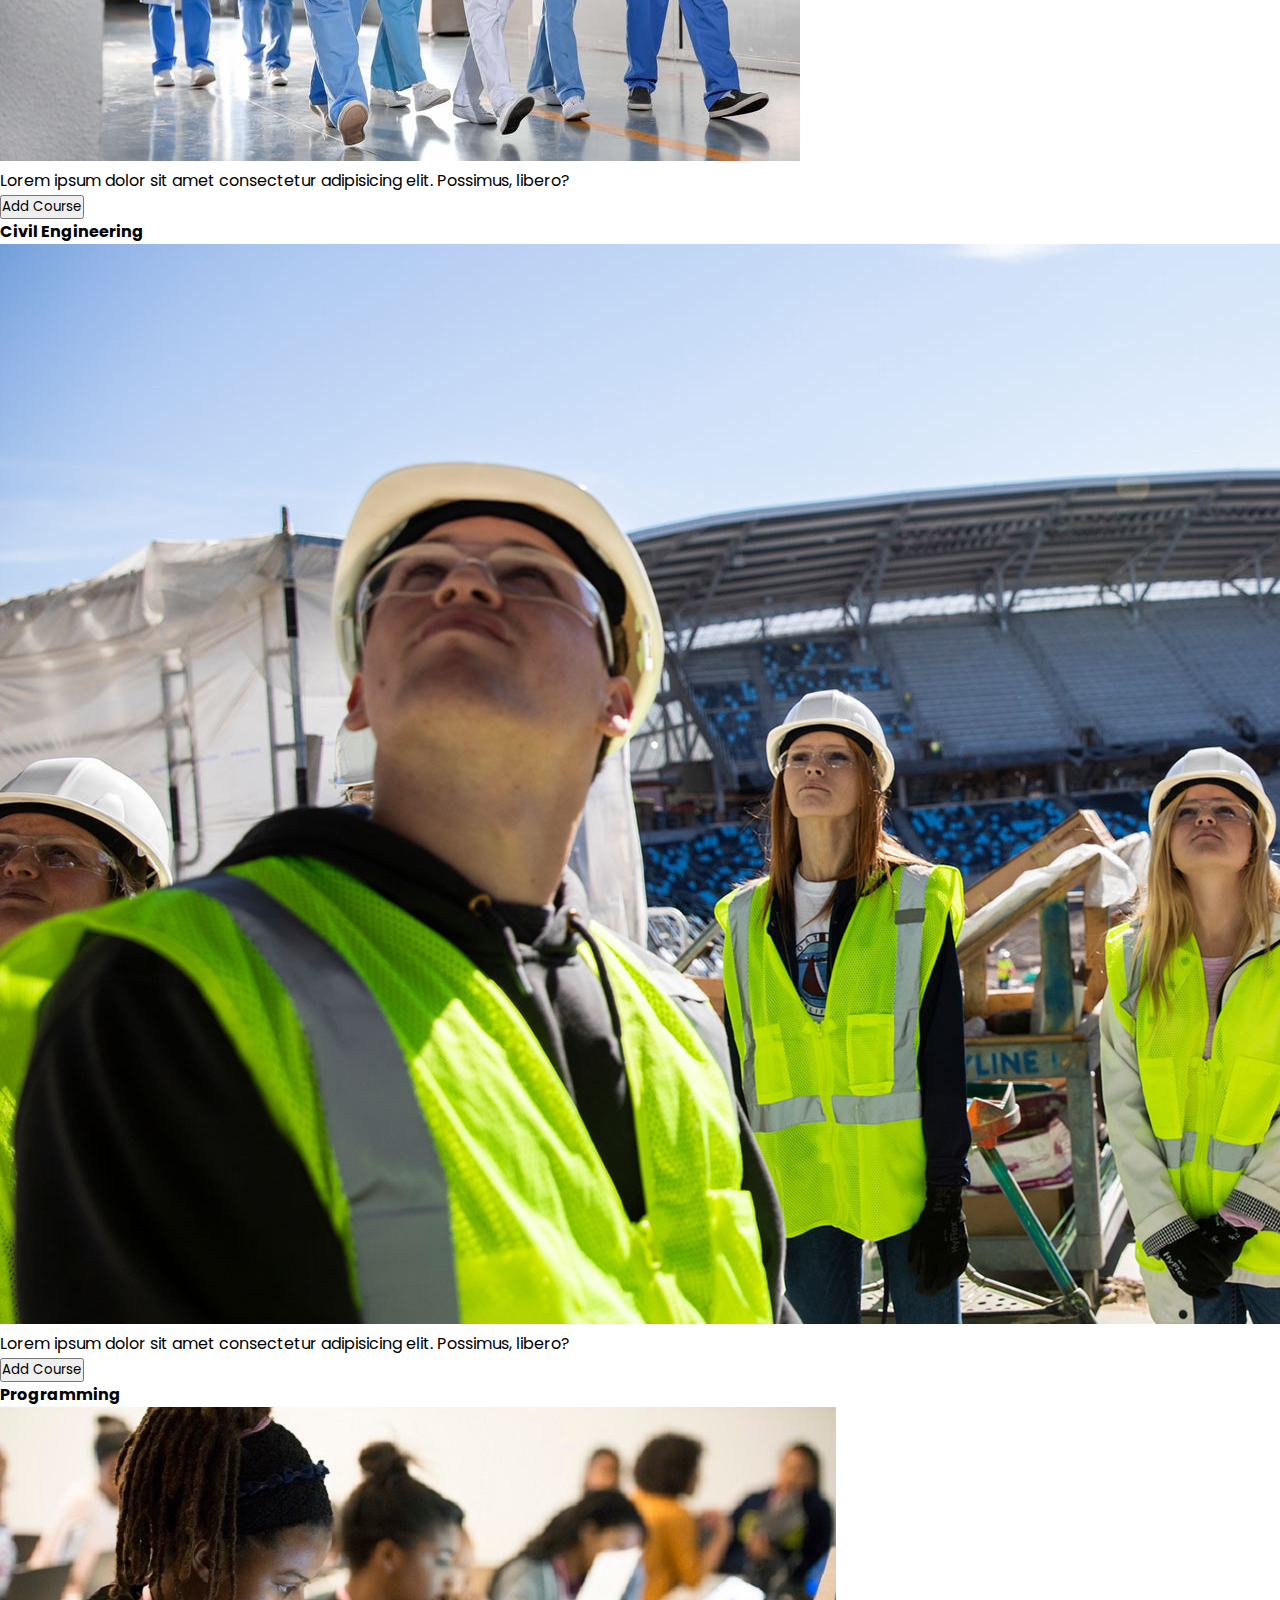
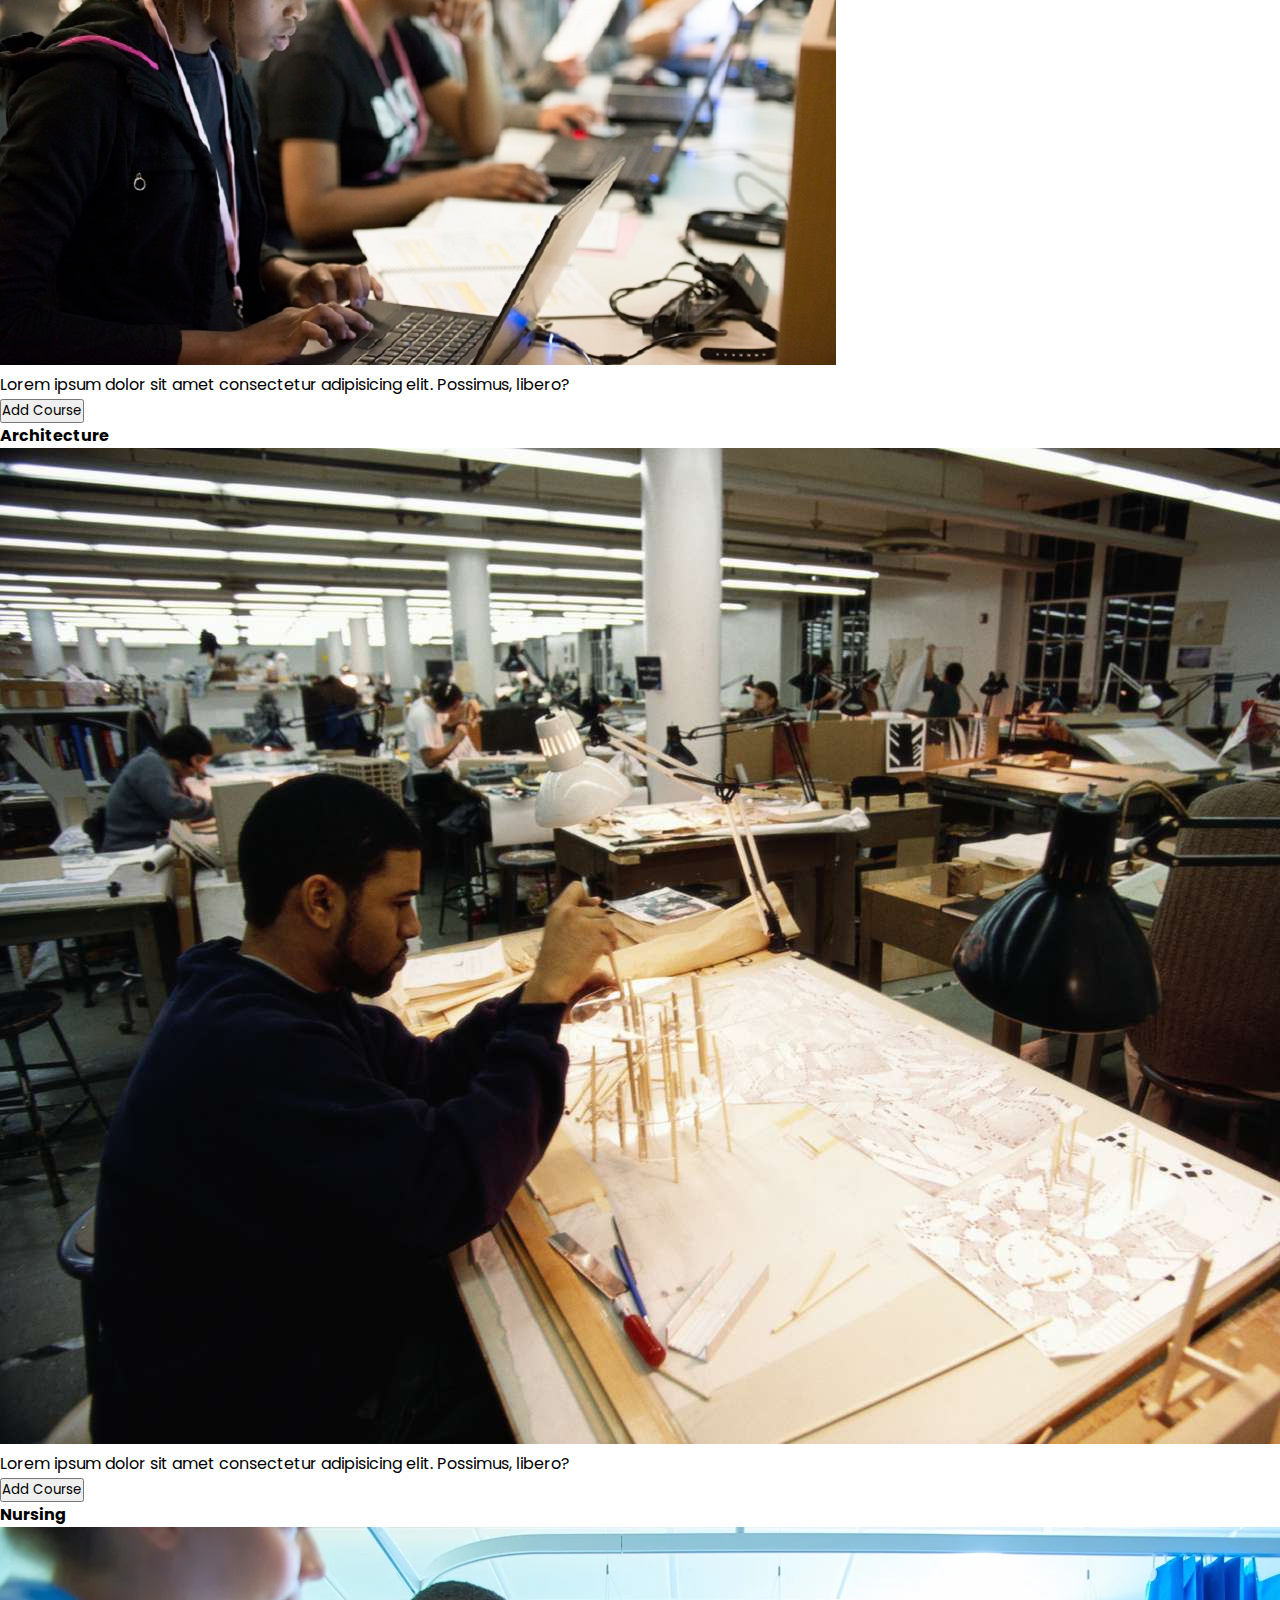
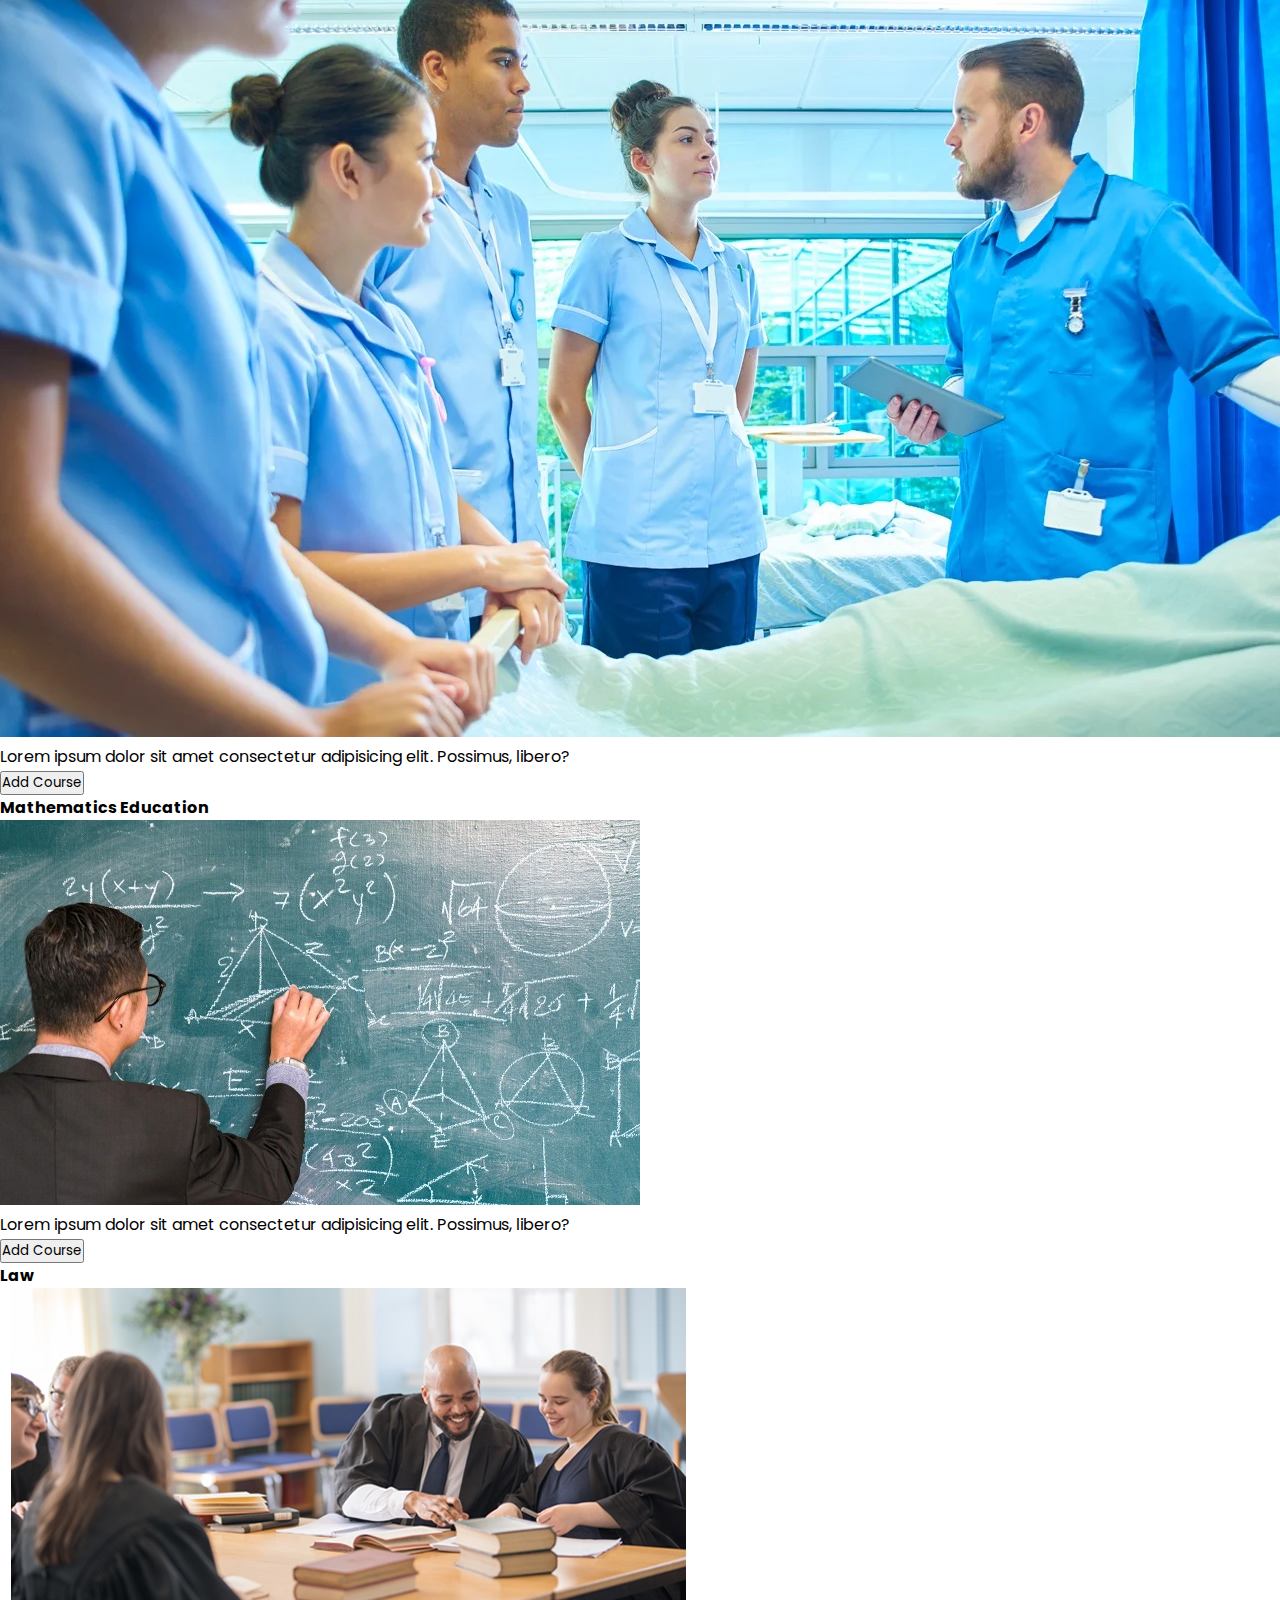
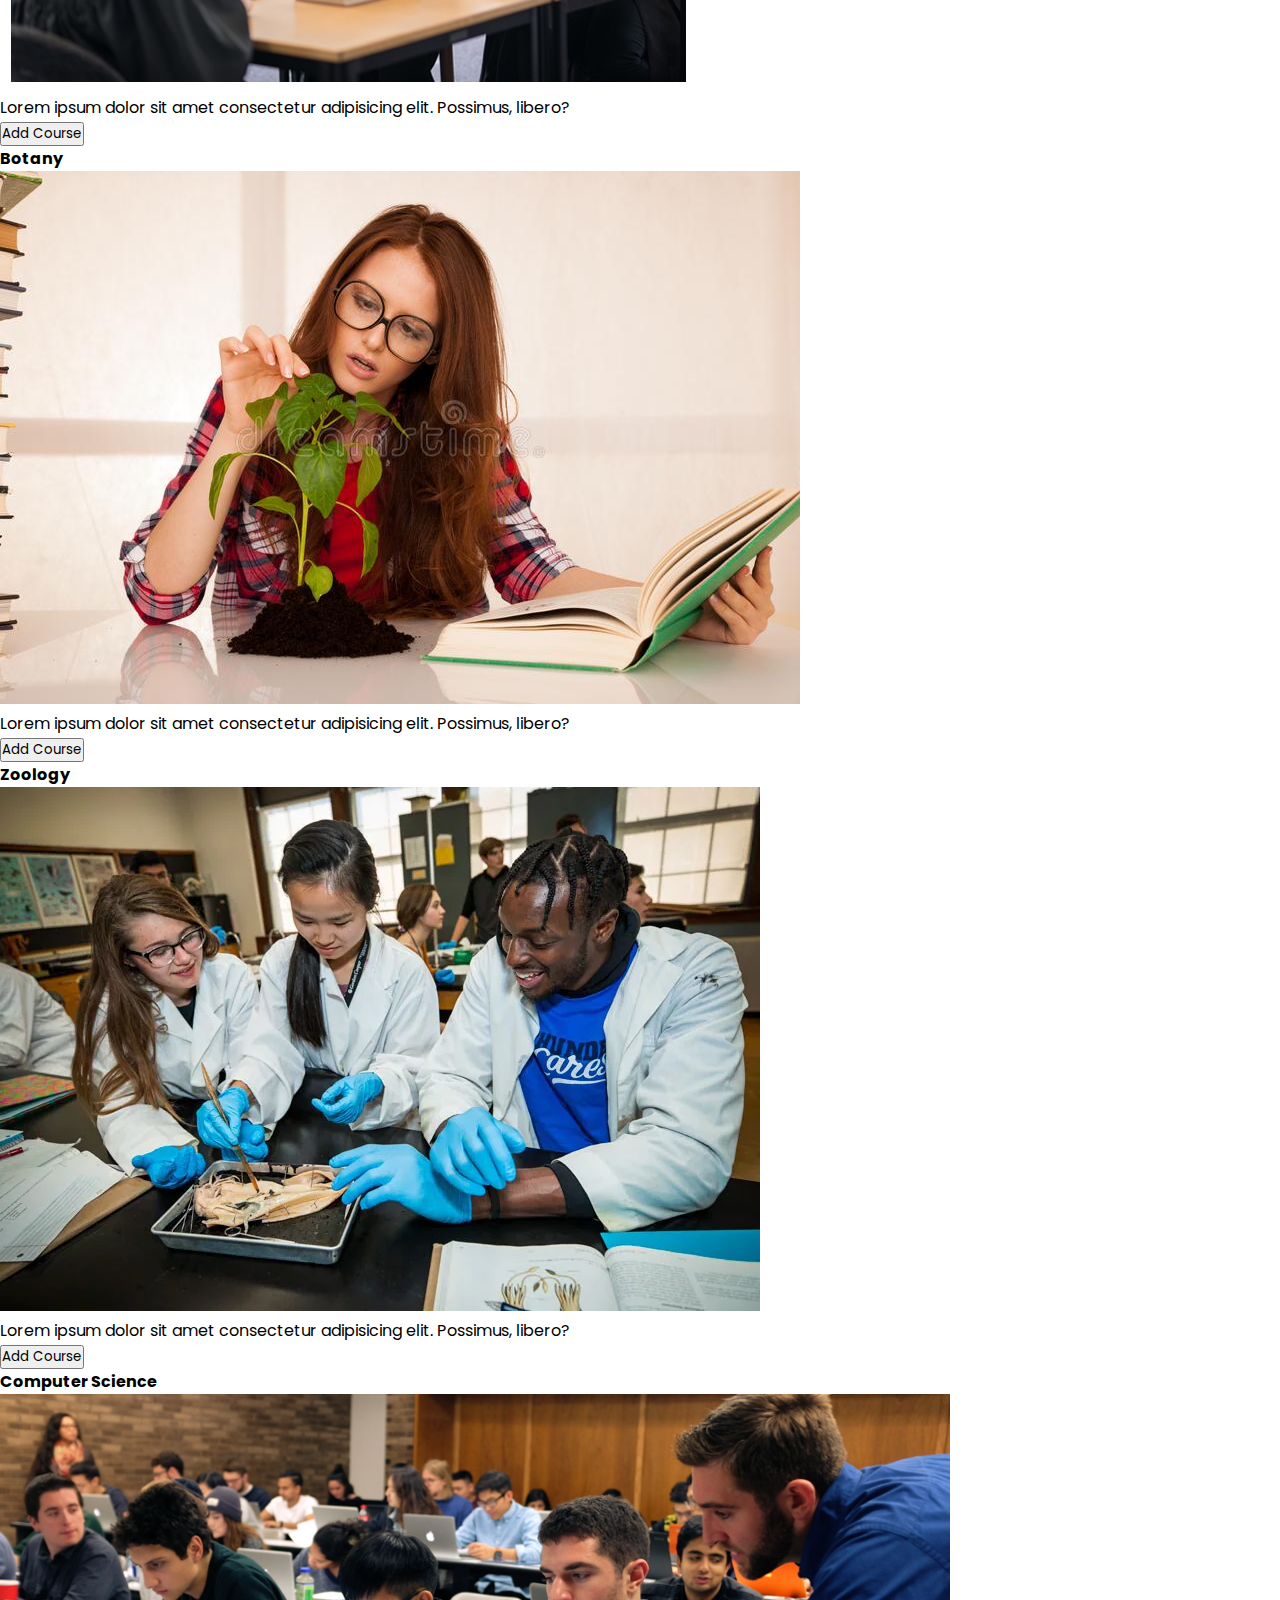
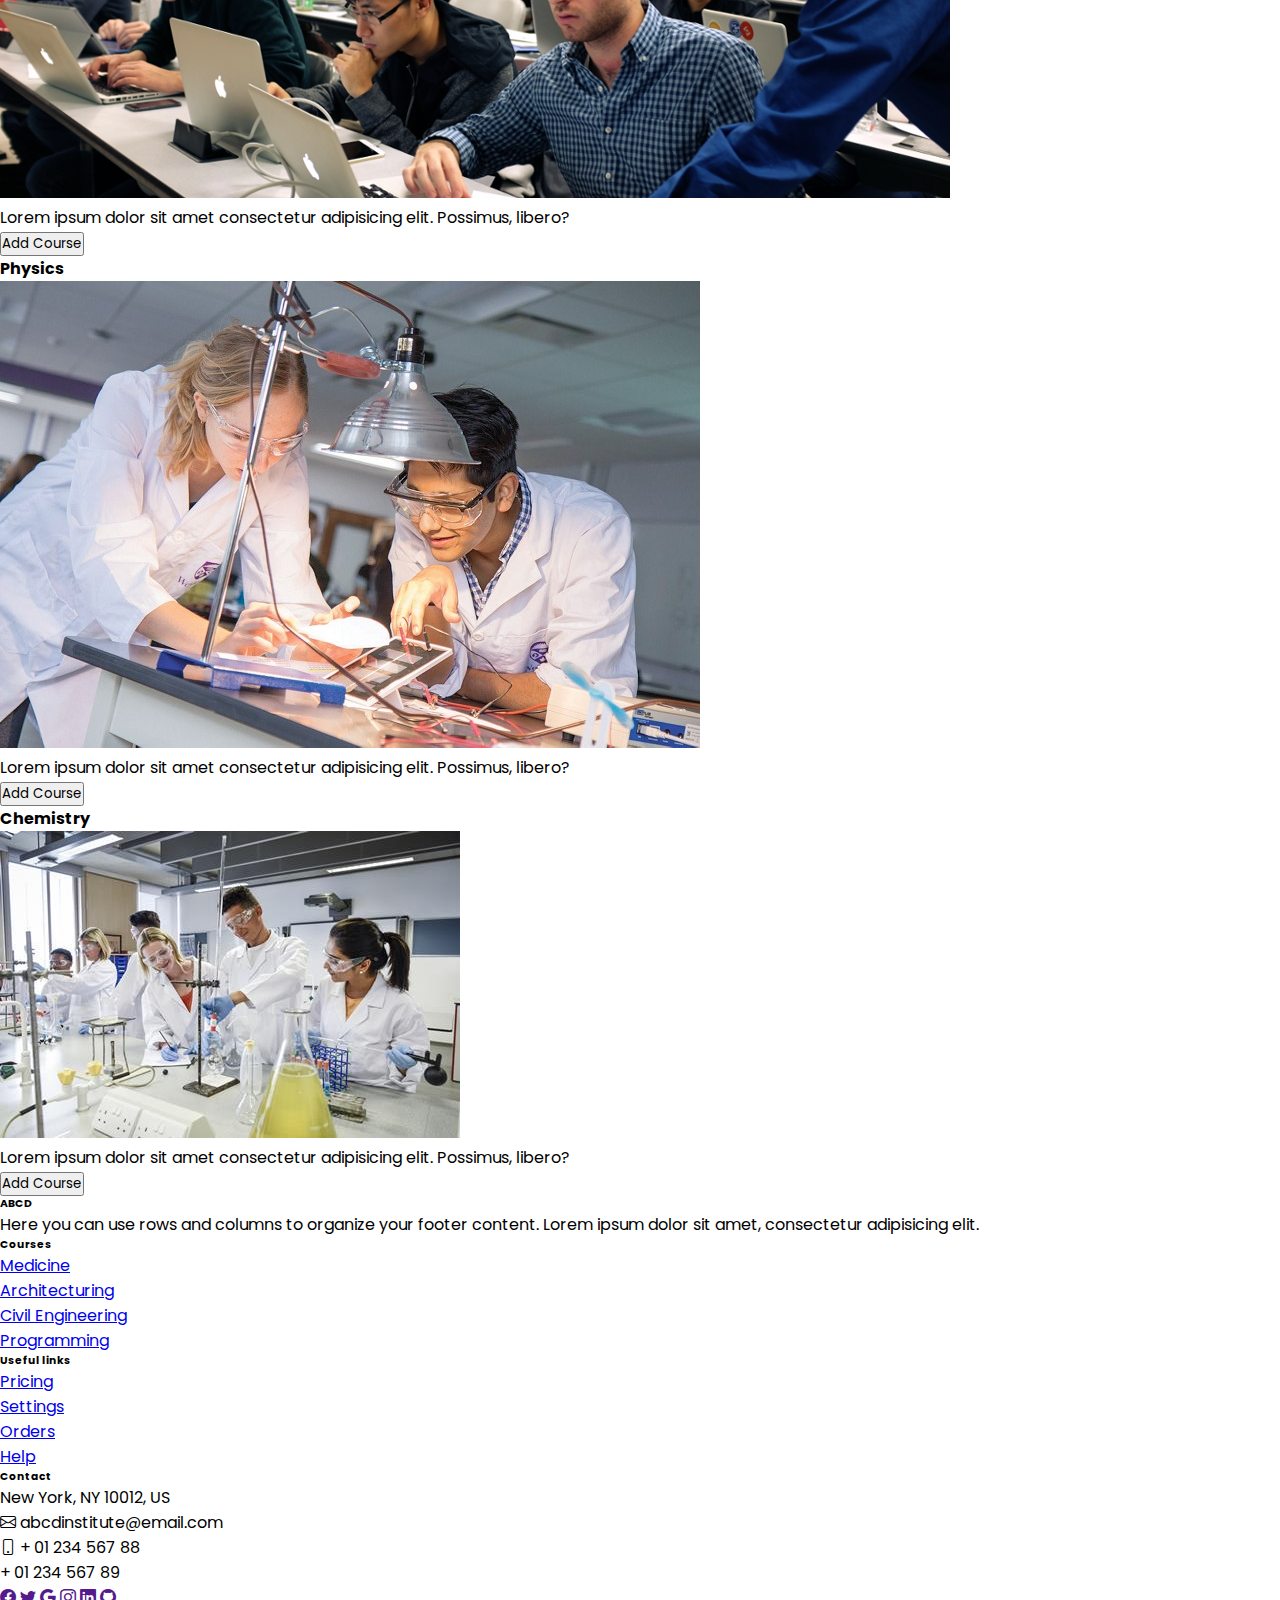
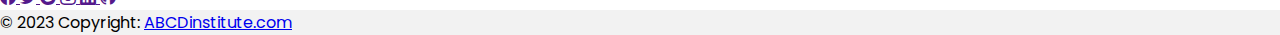
<file: icourse.html>
<!DOCTYPE html>
<html lang="en">
<head>
    <meta charset="UTF-8">
    <meta http-equiv="X-UA-Compatible" content="IE=edge">
    <meta name="viewport" content="width=device-width, initial-scale=1.0">
    <title>ABCD institute | course</title>
    <!-- bootstrap css cdn -->
    <link href="https://cdn.jsdelivr.net/npm/bootstrap@5.2.0/dist/css/bootstrap.min.css" rel="stylesheet" integrity="sha384-gH2yIJqKdNHPEq0n4Mqa/HGKIhSkIHeL5AyhkYV8i59U5AR6csBvApHHNl/vI1Bx" crossorigin="anonymous">
    <!-- aos css -->
    <link href="https://unpkg.com/aos@2.3.1/dist/aos.css"  rel="stylesheet">
    <!-- custom css -->
    <link rel="stylesheet" href="/assets/css/style.css">
    <!-- bootstrap icon -->
    <link rel="stylesheet" href="https://cdn.jsdelivr.net/npm/bootstrap-icons@1.10.3/font/bootstrap-icons.css">
    
</head>
<body>

    <!-- navbar -->
    <div class="navbar navbar-expand-lg navbar-dark sticky-top">
        <div class="container">
            <a class="navbar-brand" href="#">AB<span>CD</span></a>

            <button class="navbar-toggler" data-bs-toggle="collapse" data-bs-target="#easylo" type="button">
                <span class="bi bi-list"></span>
            </button>

            <div class="collapse navbar-collapse" id="easylo">
                <ul class="navbar-nav ms-auto">
                    <li class="nav-item"><a class="nav-link" href="/index.html">Home</a></li>
                    <li class="nav-item"><a class="nav-link" href="/about.html">About</a></li>
                    <li class="nav-item"><a class="nav-link" href="">Courses</a></li>
                    <li class="nav-item dropdown">
                        <a class="nav-link dropdown-toggle" href="" role="button" data-bs-toggle="dropdown">Login</a>
                        <ul class="dropdown-menu">
                          <li><a class="dropdown-item text-decoration-none" href="/tlogin.html">Lecturer's Login</a></li>
                          <li><a class="dropdown-item text-decoration-none" href="/slogin.html">Student's Login</a></li>
                        </ul>
                      </li>
                    <li class="nav-item"><a class="nav-link" href="/contact.html">Contact</a></li>
                </ul>
            </div>
        </div>
    </div>

    <!-- banner -->
    <section id="bant">
        <div class="dark"></div>
        <div class="container">
            <div class="row">
                <div class="col-md-12 p-5">
                    <div class="text-content" data-aos="fade-left" data-aos-duration="3000">
                        <h1 class="text-center text-white fw-bold display-5 p-5">
                            Have a view of list of courses we offer...
                        </h1>
                        <div class="line"></div>
                    </div>
                </div>
            </div>
        </div>
    </section>

    <div class="container border border-0">
        <h2 class="pt-4 text-info text-center fw-bold">Courses we offer</h2>
        <div class="row p-3">
            <div class="col-md-4 pb-3">
                <div class="card">
                    <h4 class="card-title text-center py-2 text-info fw-bold">Medicine</h4>
                    <img src="/assets/img/medicine.jpg" alt="courses" class="img-fluid card-img">
                    <div class="card-body">
                        <p class="lead">Lorem ipsum dolor sit amet consectetur adipisicing elit. Possimus, libero?</p>
                        <div class="d-grid my-2">
                            <button class="btn btn-info text-white fw-bold" type="button" data-bs-toggle="offcanvas" data-bs-target="#demo">Add Course</button>
                        </div>
                    </div>
                </div>
            </div>
            <div class="col-md-4 pb-3">
                <div class="card">
                    <h4 class="card-title text-center text-info fw-bold py-2">Civil Engineering</h4>
                    <img src="/assets/img/civil.jpg" alt="semester courses" class="img-fluid card-img">
                    <div class="card-body">
                        <p class="lead">Lorem ipsum dolor sit amet consectetur adipisicing elit. Possimus, libero?</p>
                        <div class="d-grid my-2">
                            <button class="btn btn-info text-white fw-bold" type="button" data-bs-toggle="offcanvas" data-bs-target="#dem">Add Course</button>
                        </div>
                    </div>
                </div>
            </div>
            <div class="col-md-4 pb-3">
                <div class="card">
                    <h4 class="card-title text-center text-info fw-bold py-2">Programming</h4>
                    <img src="/assets/img/programming.jpg" alt="course info" class="img-fluid card-img">
                    <div class="card-body">
                        <p class="lead">Lorem ipsum dolor sit amet consectetur adipisicing elit. Possimus, libero?</p>
                        <div class="d-grid my-2">
                            <button class="btn btn-info text-white fw-bold" type="button" data-bs-toggle="offcanvas" data-bs-target="#de">Add Course</button>
                        </div>
                    </div>
                </div>
            </div>
            <div class="col-md-4 pb-3">
                <div class="card">
                    <h4 class="card-title text-center py-2 text-info fw-bold">Architecture</h4>
                    <img src="/assets/img/architecture.jpg" alt="courses" class="img-fluid card-img">
                    <div class="card-body">
                        <p class="lead">Lorem ipsum dolor sit amet consectetur adipisicing elit. Possimus, libero?</p>
                        <div class="d-grid my-2">
                            <button class="btn btn-info text-white fw-bold" type="button" data-bs-toggle="offcanvas" data-bs-target="#demo">Add Course</button>
                        </div>
                    </div>
                </div>
            </div>
            <div class="col-md-4 pb-3">
                <div class="card">
                    <h4 class="card-title text-center py-2 text-info fw-bold">Nursing</h4>
                    <img src="/assets/img/nursing.webp" alt="courses" class="img-fluid card-img">
                    <div class="card-body">
                        <p class="lead">Lorem ipsum dolor sit amet consectetur adipisicing elit. Possimus, libero?</p>
                        <div class="d-grid my-2">
                            <button class="btn btn-info text-white fw-bold" type="button" data-bs-toggle="offcanvas" data-bs-target="#demo">Add Course</button>
                        </div>
                    </div>
                </div>
            </div>
            <div class="col-md-4 pb-3">
                <div class="card">
                    <h4 class="card-title text-center py-2 text-info fw-bold">Mathematics Education</h4>
                    <img src="/assets/img/maths.jpg" alt="courses" class="img-fluid card-img">
                    <div class="card-body">
                        <p class="lead">Lorem ipsum dolor sit amet consectetur adipisicing elit. Possimus, libero?</p>
                        <div class="d-grid my-2">
                            <button class="btn btn-info text-white fw-bold" type="button" data-bs-toggle="offcanvas" data-bs-target="#demo">Add Course</button>
                        </div>
                    </div>
                </div>
            </div>
            <div class="col-md-4 pb-3">
                <div class="card">
                    <h4 class="card-title text-center text-info fw-bold py-2">Law</h4>
                    <img src="/assets/img/law.jpg" alt="semester courses" class="img-fluid">
                    <div class="card-body">
                        <p class="lead">Lorem ipsum dolor sit amet consectetur adipisicing elit. Possimus, libero?</p>
                        <div class="d-grid my-2">
                            <button class="btn btn-info text-white fw-bold" type="button" data-bs-toggle="offcanvas" data-bs-target="#dem">Add Course</button>
                        </div>
                    </div>
                </div>
            </div>
            <div class="col-md-4 pb-3">
                <div class="card">
                    <h4 class="card-title text-center text-info fw-bold py-2">Botany</h4>
                    <img src="/assets/img/botany.jpg" alt="semester courses" class="img-fluid card-img">
                    <div class="card-body">
                        <p class="lead">Lorem ipsum dolor sit amet consectetur adipisicing elit. Possimus, libero?</p>
                        <div class="d-grid my-2">
                            <!-- button to open offcanvas sidebar -->
                            <button class="btn btn-info text-white fw-bold" type="button" data-bs-toggle="offcanvas" data-bs-target="#dem">Add Course</button>
                        </div>
                    </div>
                </div>
            </div>
            <div class="col-md-4 pb-3">
                <div class="card">
                    <h4 class="card-title text-center text-info fw-bold py-2">Zoology</h4>
                    <img src="/assets/img/zoology.webp" alt="semester courses" class="img-fluid card-img">
                    <div class="card-body">
                        <p class="lead">Lorem ipsum dolor sit amet consectetur adipisicing elit. Possimus, libero?</p>
                        <div class="d-grid my-2">
                            <!-- button to open offcanvas sidebar -->
                            <button class="btn btn-info text-white fw-bold" type="button" data-bs-toggle="offcanvas" data-bs-target="#dem">Add Course</button>
                        </div>
                    </div>
                </div>
            </div>
            <div class="col-md-4 pb-3">
                <div class="card">
                    <h4 class="card-title text-center text-info fw-bold py-2">Computer Science</h4>
                    <img src="/assets/img/cmpt science.jpg" alt="course info" class="img-fluid card-img">
                    <div class="card-body">
                        <p class="lead">Lorem ipsum dolor sit amet consectetur adipisicing elit. Possimus, libero?</p>
                        <div class="d-grid my-2">
                            <button class="btn btn-info text-white fw-bold" type="button" data-bs-toggle="offcanvas" data-bs-target="#de">Add Course</button>
                        </div>
                    </div>
                </div>
            </div>
            <div class="col-md-4 pb-3">
                <div class="card">
                    <h4 class="card-title text-center text-info fw-bold py-2">Physics</h4>
                    <img src="/assets/img/physics.jpg" alt="course info" class="img-fluid card-img">
                    <div class="card-body">
                        <p class="lead">Lorem ipsum dolor sit amet consectetur adipisicing elit. Possimus, libero?</p>
                        <div class="d-grid my-2">
                            <button class="btn btn-info text-white fw-bold" type="button" data-bs-toggle="offcanvas" data-bs-target="#de">Add Course</button>
                        </div>
                    </div>
                </div>
            </div>
            <div class="col-md-4 pb-3">
                <div class="card">
                    <h4 class="card-title text-center text-info fw-bold py-2">Chemistry</h4>
                    <img src="/assets/img/chemistry.jpg" alt="course info" class="img-fluid card-img">
                    <div class="card-body">
                        <p class="lead">Lorem ipsum dolor sit amet consectetur adipisicing elit. Possimus, libero?</p>
                        <div class="d-grid my-2">
                            <button class="btn btn-info text-white fw-bold" type="button" data-bs-toggle="offcanvas" data-bs-target="#de">Add Course</button>
                        </div>
                    </div>
                </div>
            </div>
        </div>
    </div>

    

    <script>
        function logOut() {
            alert('Logout Successful');
        }
    </script>

 

    

    

    <!-- Footer -->
    <footer class="text-center text-lg-start bg-dark text-muted pt-3">
       
        
        </section>
        <!-- Section: Social media -->
    
        <!-- Section: Links  -->
        <section class="">
        <div class="container text-center text-md-start mt-5">
            <!-- Grid row -->
            <div class="row mt-3">
            <!-- Grid column -->
            <div class="col-md-3 col-lg-4 col-xl-3 mx-auto mb-4">
                <!-- Content -->
                <h6 class="text-uppercase fw-bold mb-4">
                <i class="fas fa-gem me-3"></i>ABCD
                </h6>
                <p>
                Here you can use rows and columns to organize your footer content. Lorem ipsum
                dolor sit amet, consectetur adipisicing elit.
                </p>
            </div>
            <!-- Grid column -->
    
            <!-- Grid column -->
            <div class="col-md-2 col-lg-2 col-xl-2 mx-auto mb-4">
                <!-- Links -->
                <h6 class="text-uppercase fw-bold mb-4">
                Courses
                </h6>
                <p>
                    <a href="#!" class="text-reset text-decoration-none">Medicine</a>
                </p>
                <p>
                    <a href="#!" class="text-reset text-decoration-none">Architecturing</a>
                </p>
                <p>
                    <a href="#!" class="text-reset text-decoration-none">Civil Engineering</a>
                </p>
                <p>
                    <a href="#!" class="text-reset text-decoration-none">Programming</a>
                </p>
            </div>
            <!-- Grid column -->
    
            <!-- Grid column -->
            <div class="col-md-3 col-lg-2 col-xl-2 mx-auto mb-4">
                <!-- Links -->
                <h6 class="text-uppercase fw-bold mb-4">
                Useful links
                </h6>
                <p>
                    <a href="#!" class="text-reset text-decoration-none">Pricing</a>
                </p>
                <p>
                    <a href="#!" class="text-reset text-decoration-none">Settings</a>
                </p>
                <p>
                    <a href="#!" class="text-reset text-decoration-none">Orders</a>
                </p>
                <p>
                    <a href="#!" class="text-reset text-decoration-none">Help</a>
                </p>
            </div>
            <!-- Grid column -->
    
            <!-- Grid column -->
            <div class="col-md-4 col-lg-3 col-xl-3 mx-auto mb-md-0 mb-4">
                <!-- Links -->
                <h6 class="text-uppercase fw-bold mb-4">
                Contact
                </h6>
                <p>
                    <i class="bi bi-home me-3"></i> New York, NY 10012, US
                </p>
                <p>
                    <i class="bi bi-envelope me-3"></i> abcdinstitute@email.com
                </p>
                <p>
                    <i class="bi bi-phone me-3"></i> + 01 234 567 88
                </p>
                <p>
                    <i class="bi bi-print me-3"></i> + 01 234 567 89
                </p>
            </div>
            <!-- Right -->
        <div class="text-center">
            <a href="" class="me-4 text-reset text-decoration-none">
                <i class="bi bi-facebook"></i>
            </a>
            <a href="" class="me-4 text-reset text-decoration-none">
                <i class="bi bi-twitter"></i>
            </a>
            <a href="" class="me-4 text-reset text-decoration-none">
                <i class="bi bi-google"></i>
            </a>
            <a href="" class="me-4 text-reset text-decoration-none">
                <i class="bi bi-instagram"></i>
            </a>
            <a href="" class="me-4 text-reset text-decoration-none">
                <i class="bi bi-linkedin"></i>
            </a>
            <a href="" class="me-4 text-reset text-decoration-none">
                <i class="bi bi-github"></i>
            </a>
        </div>
        <!-- Right -->
        <!-- Grid column -->
        </div>
            <!-- Grid row -->
        </div>
        </section>
        <!-- Section: Links  -->
    
        <!-- Copyright -->
        <div class="text-center p-4" style="background-color: rgba(0, 0, 0, 0.05);">
        © 2023 Copyright:
        <a class="text-reset fw-bold text-decoration-none" href="https://mdbootstrap.com/">ABCDinstitute.com</a>
        </div>
        <!-- Copyright -->
    </footer>
    <!-- Footer -->






    <!-- bootstrap js cdn -->
    <script src="https://cdn.jsdelivr.net/npm/bootstrap@5.2.0/dist/js/bootstrap.bundle.min.js" integrity="sha384-A3rJD856KowSb7dwlZdYEkO39Gagi7vIsF0jrRAoQmDKKtQBHUuLZ9AsSv4jD4Xa" crossorigin="anonymous"></script>
    <!-- aos js -->
    <script src="https://unpkg.com/aos@2.3.1/dist/aos.js"></script>
    <!-- initialize aos -->
    <script>
        // aos
        AOS.init();

        // swiper
        var swiper = new Swiper(".mySwiper", { autoplay: {
        delay: 2000,
        disableOnInteraction: false
       }});
    </script>
</body>
</html>
</file>
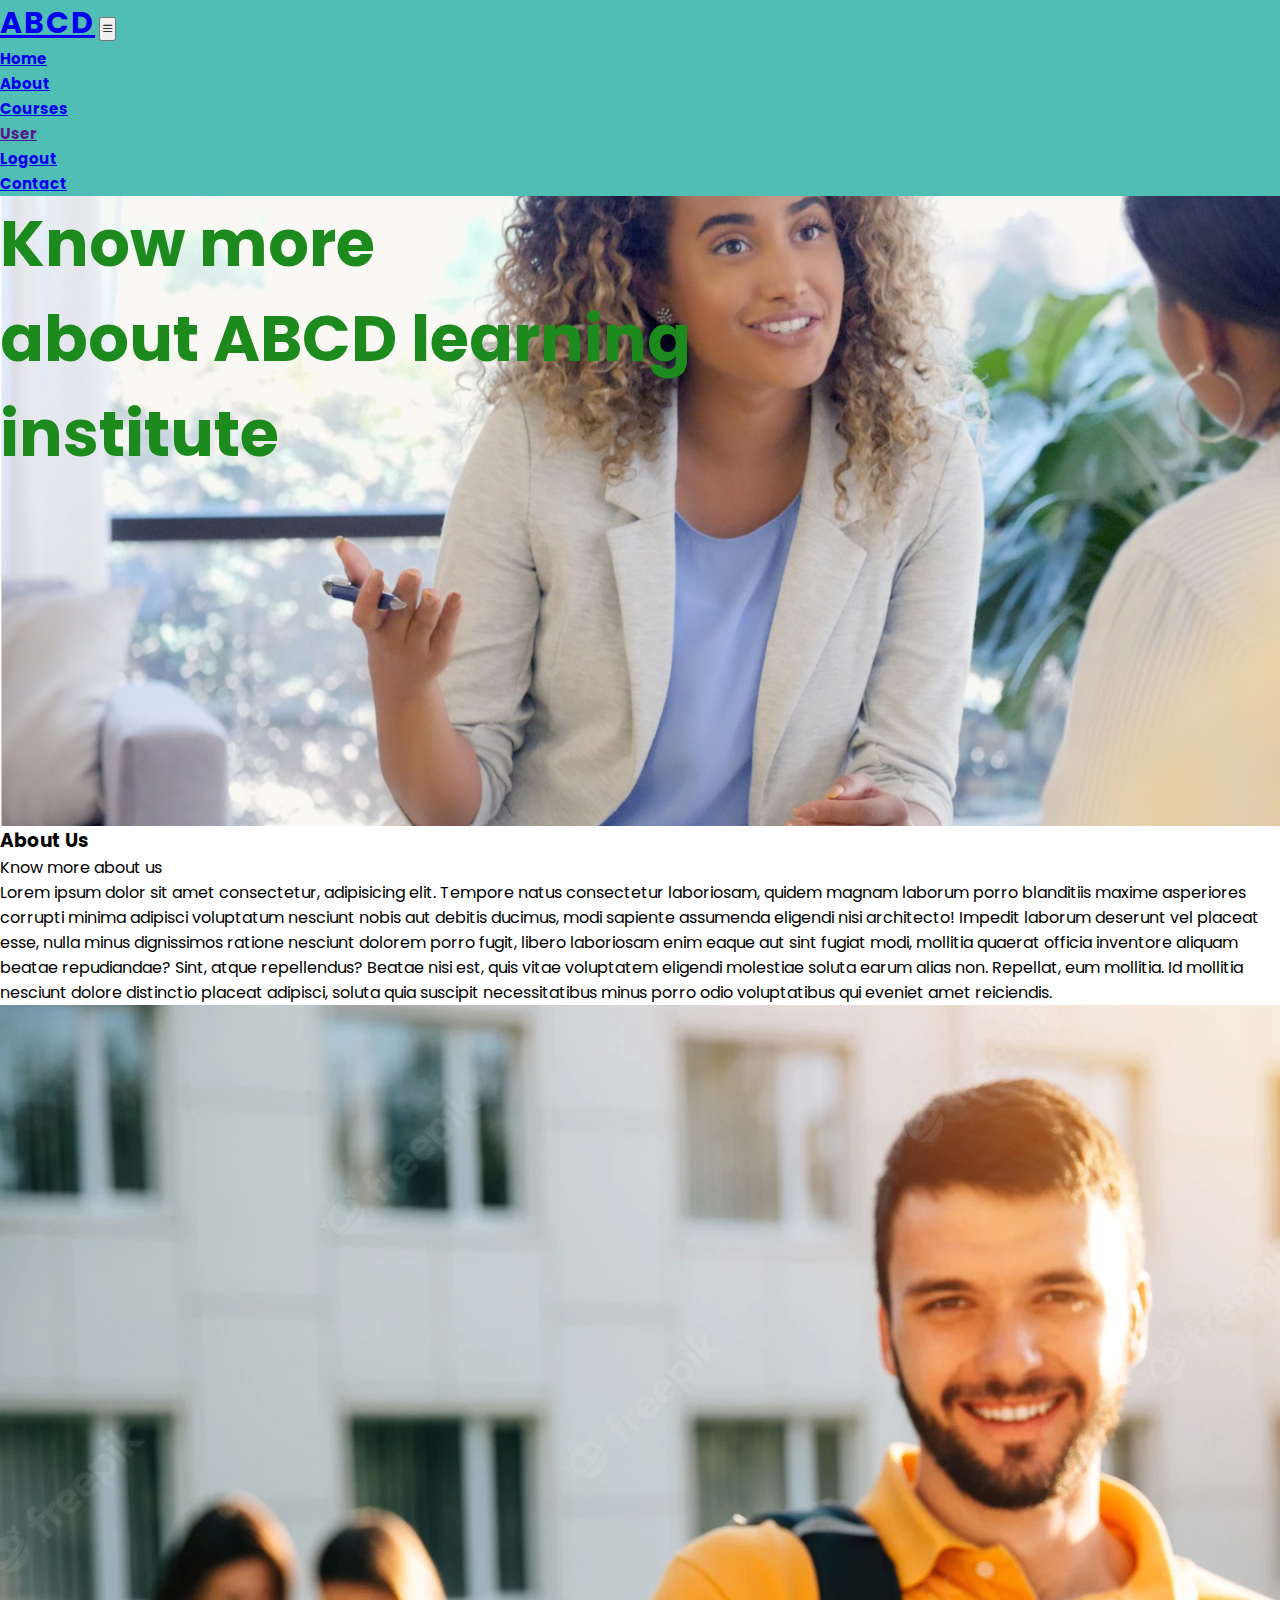
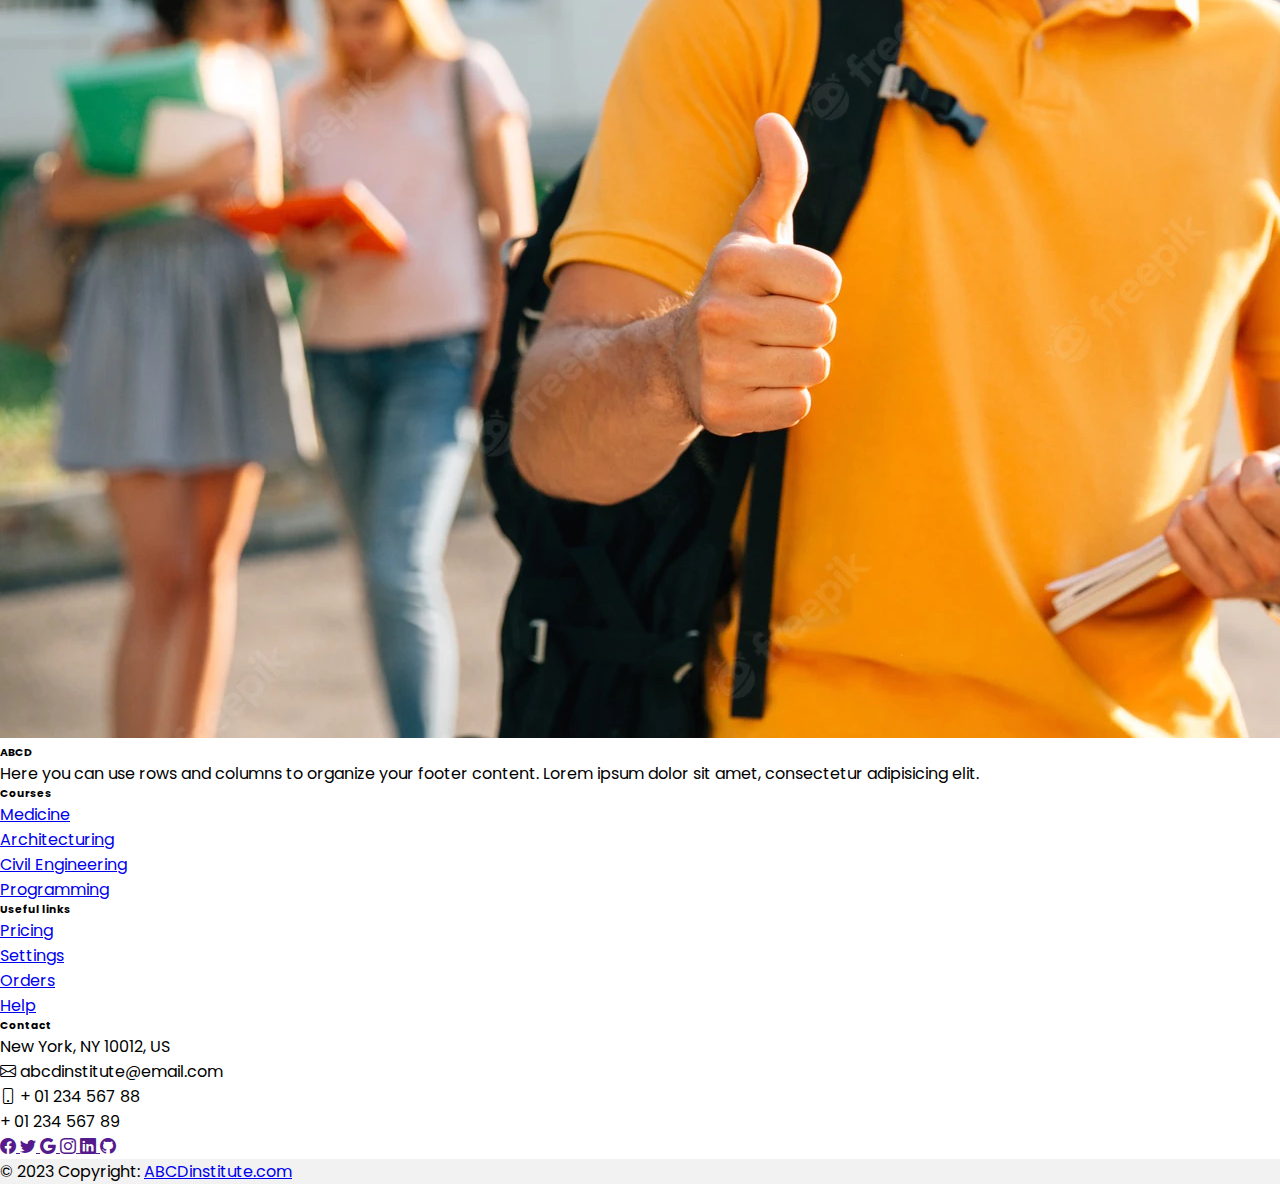
<file: sabout.html>
<!DOCTYPE html>
<html lang="en">
<head>
    <meta charset="UTF-8">
    <meta http-equiv="X-UA-Compatible" content="IE=edge">
    <meta name="viewport" content="width=device-width, initial-scale=1.0">
    <title>ABCDinstitute | about</title>
    <!-- bootstrap css cdn -->
    <link href="https://cdn.jsdelivr.net/npm/bootstrap@5.2.0/dist/css/bootstrap.min.css" rel="stylesheet" integrity="sha384-gH2yIJqKdNHPEq0n4Mqa/HGKIhSkIHeL5AyhkYV8i59U5AR6csBvApHHNl/vI1Bx" crossorigin="anonymous">
    <!-- aos css -->
    <link href="https://unpkg.com/aos@2.3.1/dist/aos.css"  rel="stylesheet">
    <!-- custom css -->
    <link rel="stylesheet" href="/assets/css/style.css">
    <!-- bootstrap icon -->
    <link rel="stylesheet" href="https://cdn.jsdelivr.net/npm/bootstrap-icons@1.10.3/font/bootstrap-icons.css">
</head>
<body>

    <!-- navbar -->
    <div class="navbar navbar-expand-lg navbar-dark sticky-top">
        <div class="container">
            <a class="navbar-brand" href="#">AB<span class="">CD</span></a>

            <button class="navbar-toggler" data-bs-toggle="collapse" data-bs-target="#easylo" type="button">
                <span class="bi bi-list"></span>
            </button>

            <div class="collapse navbar-collapse" id="easylo">
                <ul class="navbar-nav ms-auto">
                    <li class="nav-item"><a class="nav-link" href="/sdashboard.html">Home</a></li>
                    <li class="nav-item"><a class="nav-link" href="/sabout.html">About</a></li>
                    <li class="nav-item"><a class="nav-link" href="/scourse.html">Courses</a></li>
                    <li class="nav-item dropdown">
                        <a class="nav-link dropdown-toggle" href="" role="button" data-bs-toggle="dropdown">User</a>
                        <ul class="dropdown-menu">
                          <li><a class="dropdown-item" href="/tlogin.html">Logout</a></li>
                        </ul>
                    </li>
                    <li class="nav-item"><a class="nav-link" href="/scontact.html">Contact</a></li>
                </ul>
            </div>
        </div>
    </div>

    <!-- banner -->
    <section id="bcontact">
        <div class="dark"></div>
        <div class="container-fluid">
            <div class="row">
                <div class="col-md-12">
                    <div class="text-content" data-aos="fade-up" data-aos-duration="3000">
                        <h1 class="text-center pt-5">
                            Know more <br> about ABCD learning <br> institute
                        </h1>
                        <div class="line"></div>
                    </div>
                </div>
            </div>
        </div>
    </section>

    <!-- about-->
    <section id="about">
        <div class="container">
            <div class="intro">
                <h3 class="text-center text-info fw-bold pt-5">About Us</h3>
                <p class="text-center text-info fw-bold">Know more about us</p>
                <div class="line"></div>
            </div>
            <div class="row featurette pt-3">
                <div class="col-md-7">
                    <p>Lorem ipsum dolor sit amet consectetur, adipisicing elit. Tempore natus consectetur laboriosam, quidem magnam laborum porro blanditiis maxime asperiores corrupti minima adipisci voluptatum nesciunt nobis aut debitis ducimus, modi sapiente assumenda eligendi nisi architecto! Impedit laborum deserunt vel placeat esse, nulla minus dignissimos ratione nesciunt dolorem porro fugit, libero laboriosam enim eaque aut sint fugiat modi, mollitia quaerat officia inventore aliquam beatae repudiandae? Sint, atque repellendus? Beatae nisi est, quis vitae voluptatem eligendi molestiae soluta earum alias non. Repellat, eum mollitia. Id mollitia nesciunt dolore distinctio placeat adipisci, soluta quia suscipit necessitatibus minus porro odio voluptatibus qui eveniet amet reiciendis.</p>
                </div>
                <div class="col-md-5 mb-4">
                  <img src="/assets/img/know.webp" class="w-100 h-100" alt="">
                </div>
            </div>
        </div>
    </section>

    <!-- Footer -->
    <footer class="text-center text-lg-start bg-dark text-muted pt-3">
       
        
    </section>
    <!-- Section: Social media -->

    <!-- Section: Links  -->
    <section class="">
    <div class="container text-center text-md-start mt-5">
        <!-- Grid row -->
        <div class="row mt-3">
        <!-- Grid column -->
        <div class="col-md-3 col-lg-4 col-xl-3 mx-auto mb-4">
            <!-- Content -->
            <h6 class="text-uppercase fw-bold mb-4">
            <i class="fas fa-gem me-3"></i>ABCD
            </h6>
            <p>
            Here you can use rows and columns to organize your footer content. Lorem ipsum
            dolor sit amet, consectetur adipisicing elit.
            </p>
        </div>
        <!-- Grid column -->

        <!-- Grid column -->
        <div class="col-md-2 col-lg-2 col-xl-2 mx-auto mb-4">
            <!-- Links -->
            <h6 class="text-uppercase fw-bold mb-4">
            Courses
            </h6>
            <p>
                <a href="#!" class="text-reset text-decoration-none">Medicine</a>
            </p>
            <p>
                <a href="#!" class="text-reset text-decoration-none">Architecturing</a>
            </p>
            <p>
                <a href="#!" class="text-reset text-decoration-none">Civil Engineering</a>
            </p>
            <p>
                <a href="#!" class="text-reset text-decoration-none">Programming</a>
            </p>
        </div>
        <!-- Grid column -->

        <!-- Grid column -->
        <div class="col-md-3 col-lg-2 col-xl-2 mx-auto mb-4">
            <!-- Links -->
            <h6 class="text-uppercase fw-bold mb-4">
            Useful links
            </h6>
            <p>
                <a href="#!" class="text-reset text-decoration-none">Pricing</a>
            </p>
            <p>
                <a href="#!" class="text-reset text-decoration-none">Settings</a>
            </p>
            <p>
                <a href="#!" class="text-reset text-decoration-none">Orders</a>
            </p>
            <p>
                <a href="#!" class="text-reset text-decoration-none">Help</a>
            </p>
        </div>
        <!-- Grid column -->

        <!-- Grid column -->
        <div class="col-md-4 col-lg-3 col-xl-3 mx-auto mb-md-0 mb-4">
            <!-- Links -->
            <h6 class="text-uppercase fw-bold mb-4">
            Contact
            </h6>
            <p>
                <i class="bi bi-home me-3"></i> New York, NY 10012, US
            </p>
            <p>
                <i class="bi bi-envelope me-3"></i> abcdinstitute@email.com
            </p>
            <p>
                <i class="bi bi-phone me-3"></i> + 01 234 567 88
            </p>
            <p>
                <i class="bi bi-print me-3"></i> + 01 234 567 89
            </p>
        </div>
        <!-- Right -->
    <div class="text-center">
        <a href="" class="me-4 text-reset text-decoration-none">
            <i class="bi bi-facebook"></i>
        </a>
        <a href="" class="me-4 text-reset text-decoration-none">
            <i class="bi bi-twitter"></i>
        </a>
        <a href="" class="me-4 text-reset text-decoration-none">
            <i class="bi bi-google"></i>
        </a>
        <a href="" class="me-4 text-reset text-decoration-none">
            <i class="bi bi-instagram"></i>
        </a>
        <a href="" class="me-4 text-reset text-decoration-none">
            <i class="bi bi-linkedin"></i>
        </a>
        <a href="" class="me-4 text-reset text-decoration-none">
            <i class="bi bi-github"></i>
        </a>
    </div>
    <!-- Right -->
    <!-- Grid column -->
    </div>
        <!-- Grid row -->
    </div>
    </section>
    <!-- Section: Links  -->

    <!-- Copyright -->
    <div class="text-center p-4" style="background-color: rgba(0, 0, 0, 0.05);">
    © 2023 Copyright:
    <a class="text-reset fw-bold text-decoration-none" href="https://mdbootstrap.com/">ABCDinstitute.com</a>
    </div>
    <!-- Copyright -->
    </footer>
    <!-- Footer -->







    <!-- bootstrap js cdn -->
    <script src="https://cdn.jsdelivr.net/npm/bootstrap@5.2.0/dist/js/bootstrap.bundle.min.js" integrity="sha384-A3rJD856KowSb7dwlZdYEkO39Gagi7vIsF0jrRAoQmDKKtQBHUuLZ9AsSv4jD4Xa" crossorigin="anonymous"></script>
    <!-- aos js -->
    <script src="https://unpkg.com/aos@2.3.1/dist/aos.js"></script>
    <!-- initialize aos -->
    <script>
        // aos
        AOS.init();

        // swiper
        var swiper = new Swiper(".mySwiper", { autoplay: {
        delay: 2000,
        disableOnInteraction: false
       }});
    </script>
</body>
</html>
</file>
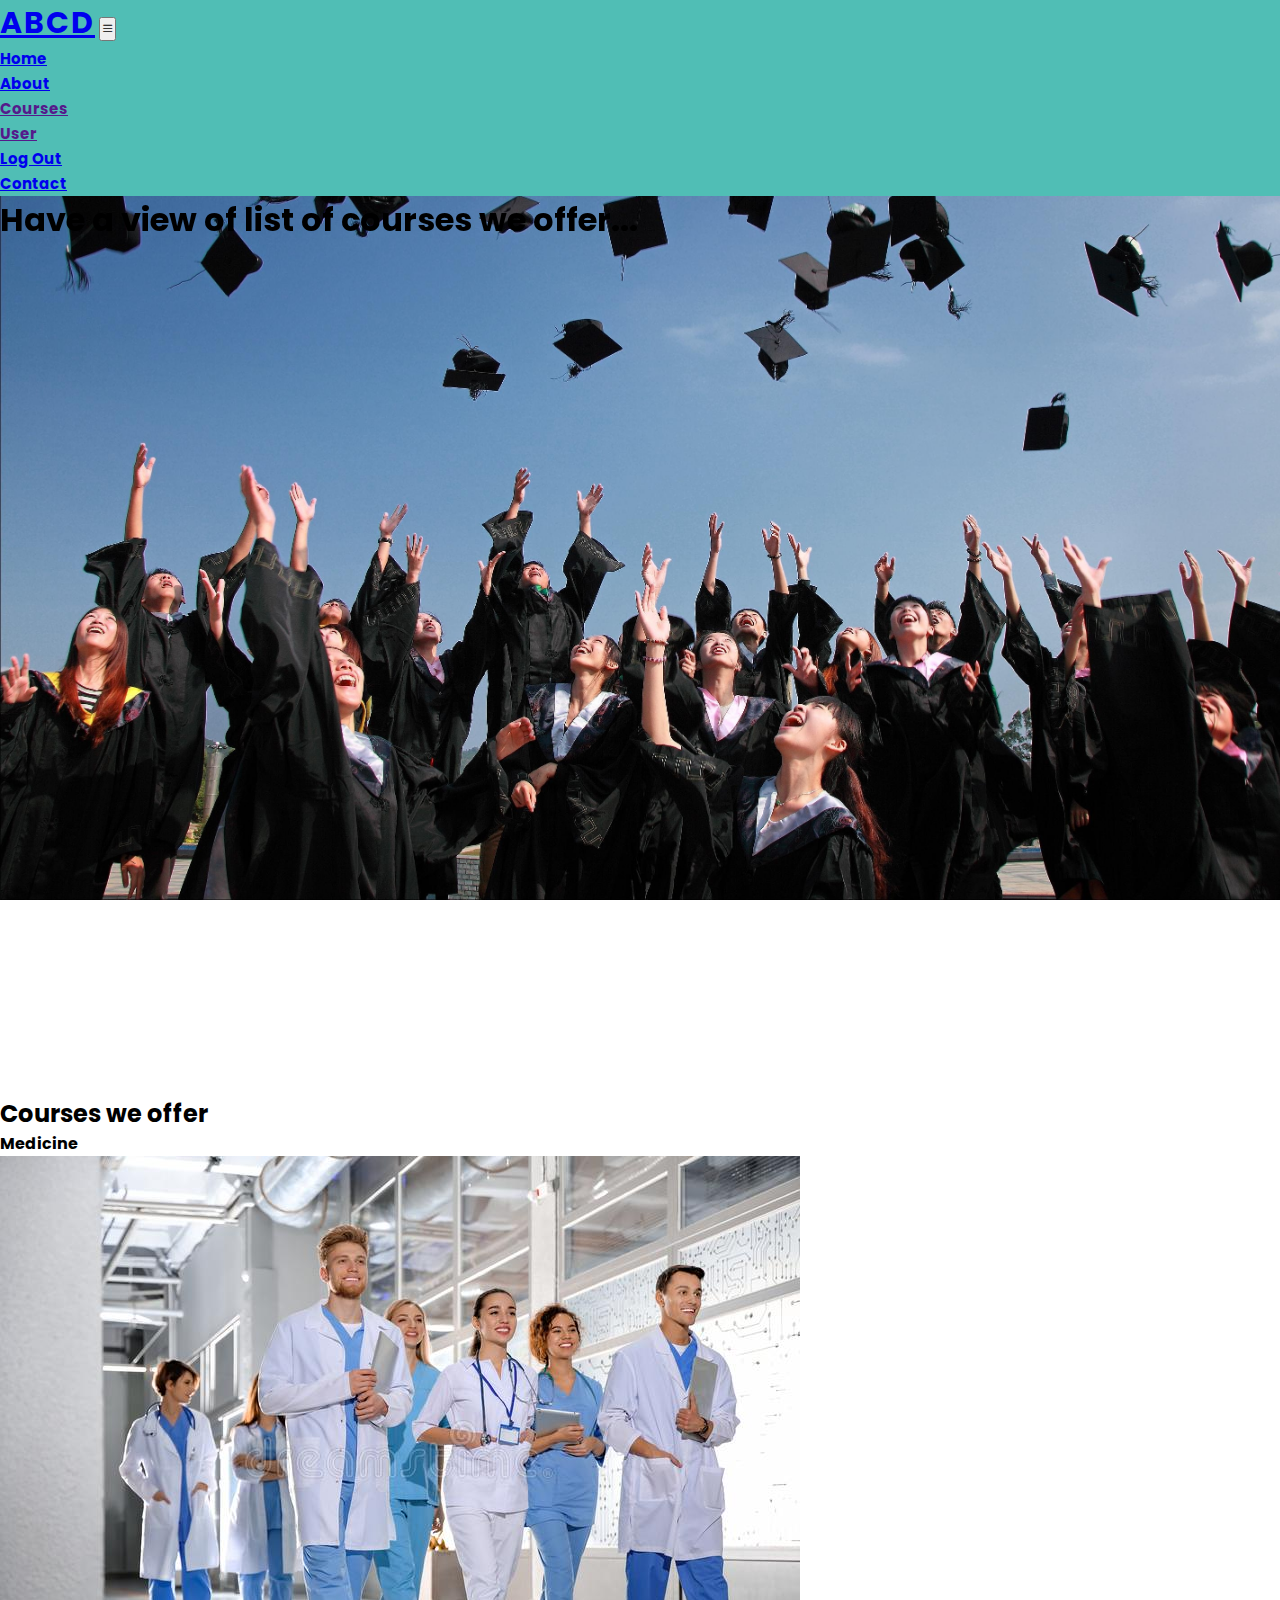
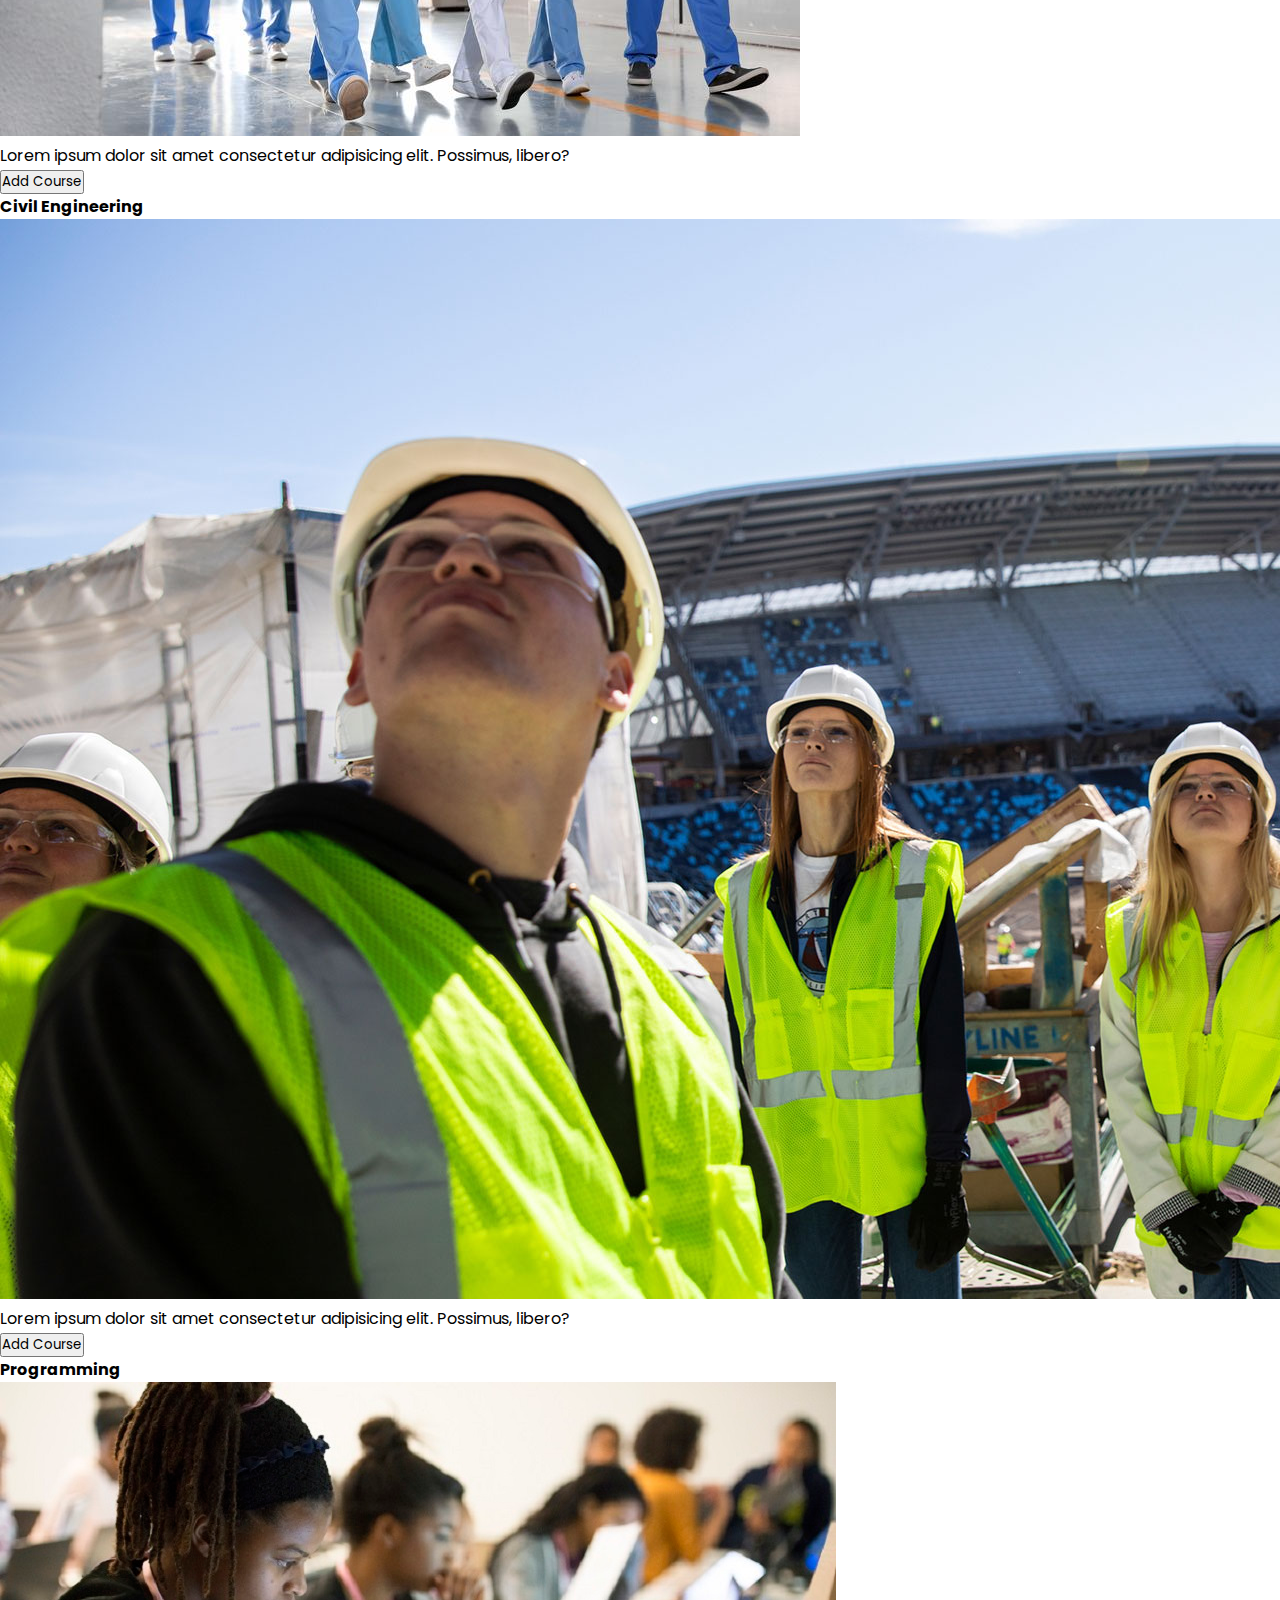
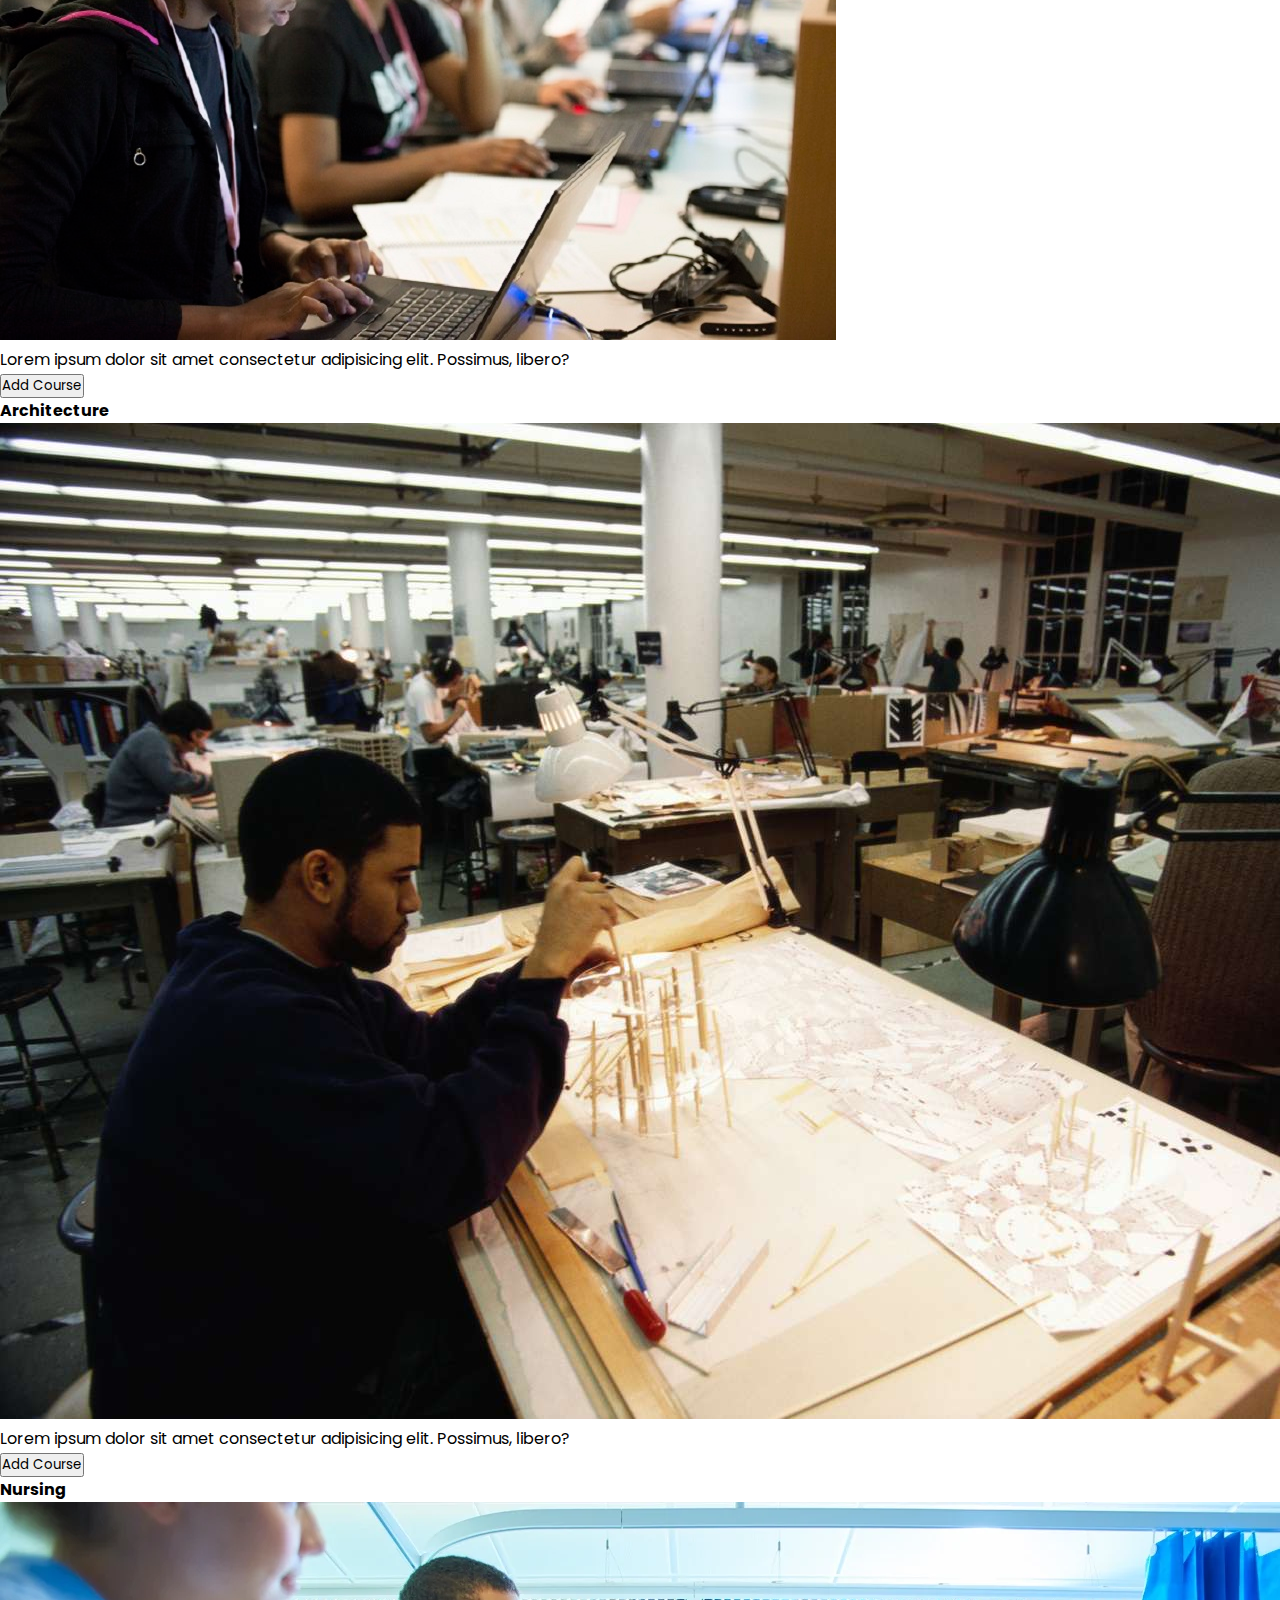
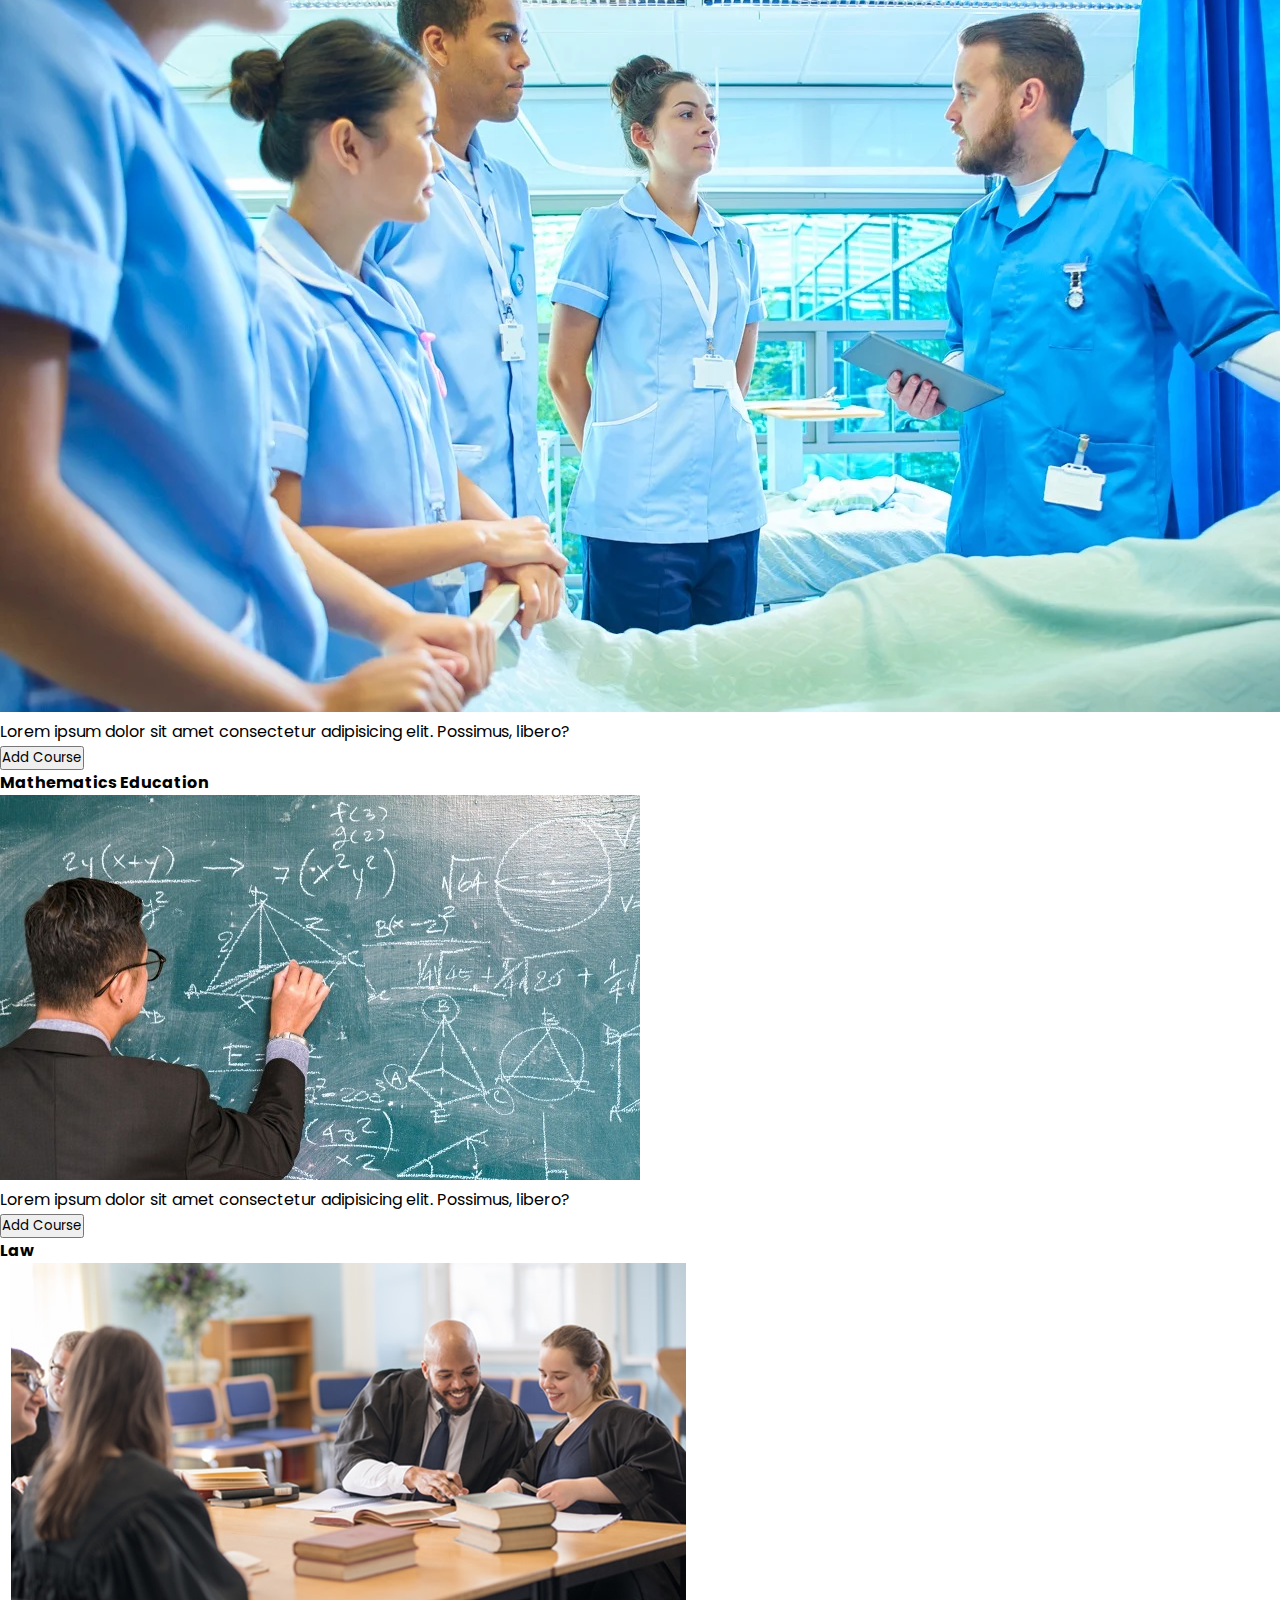
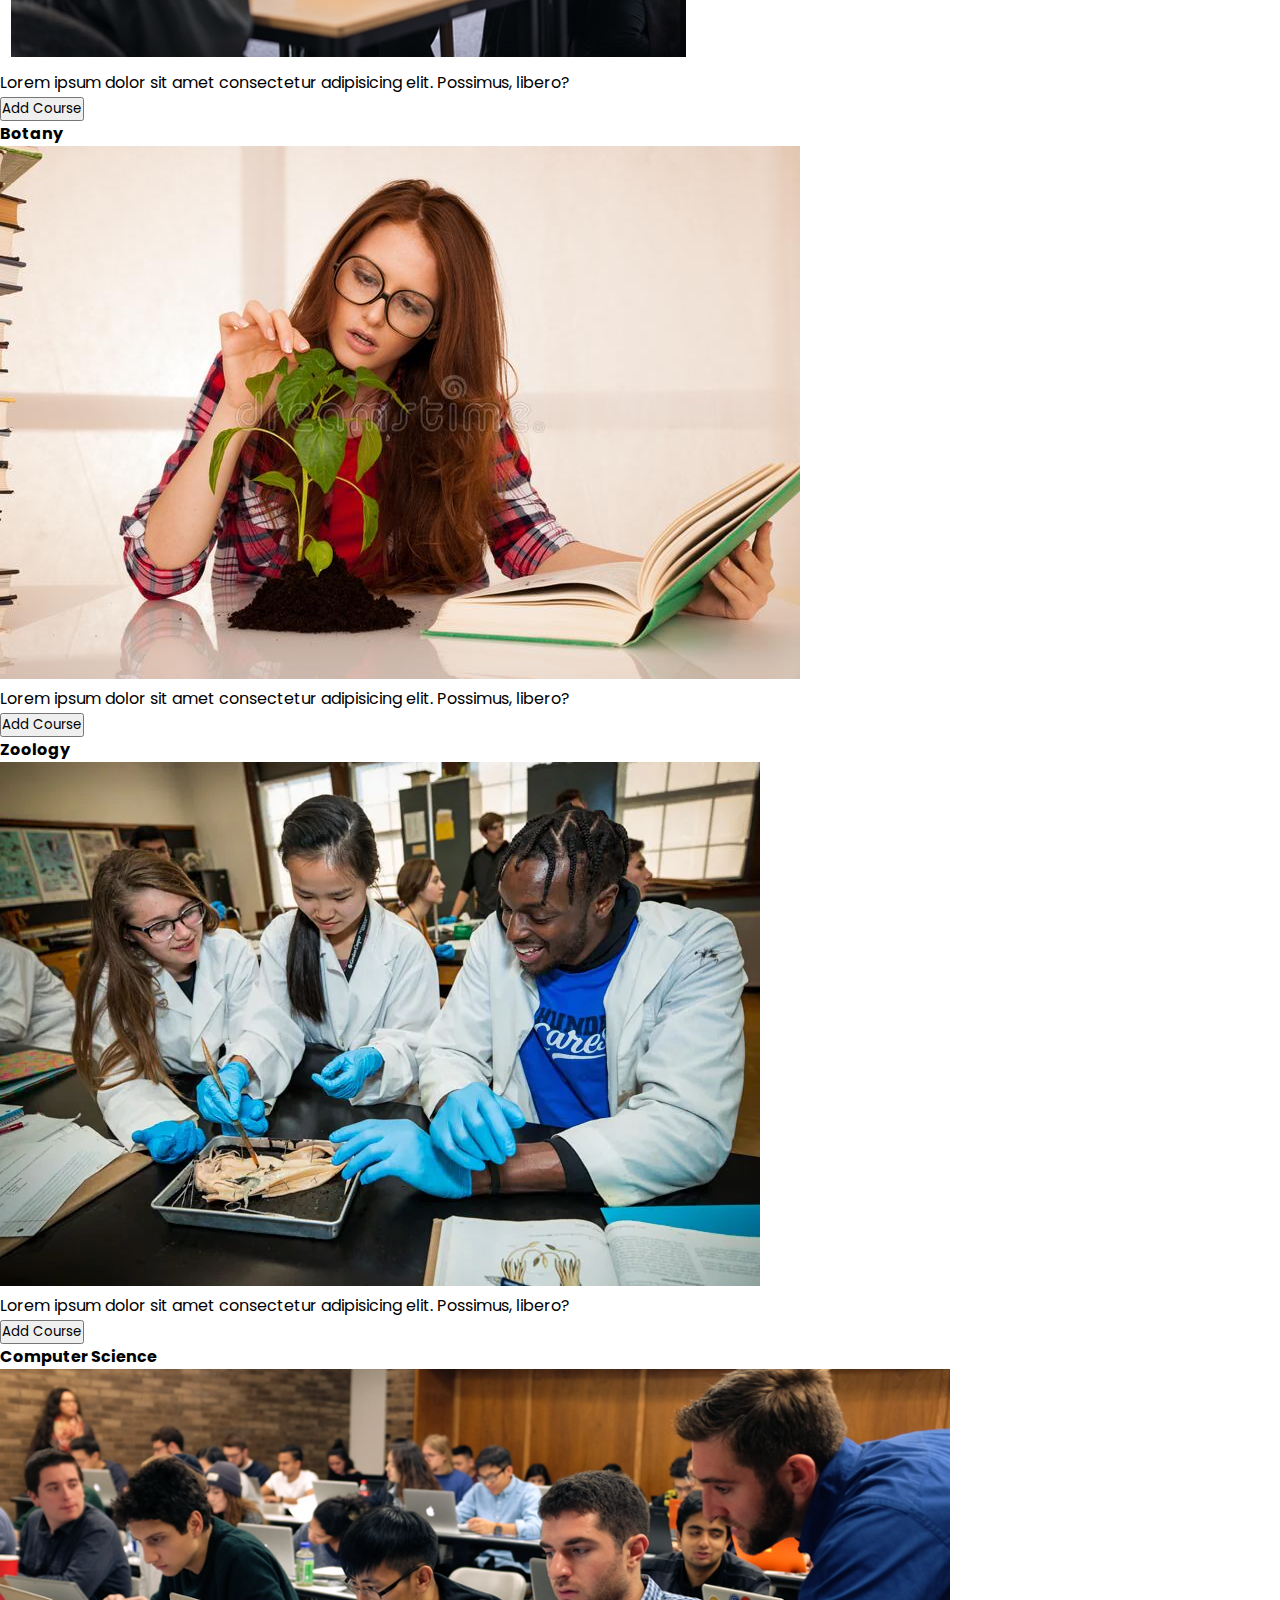
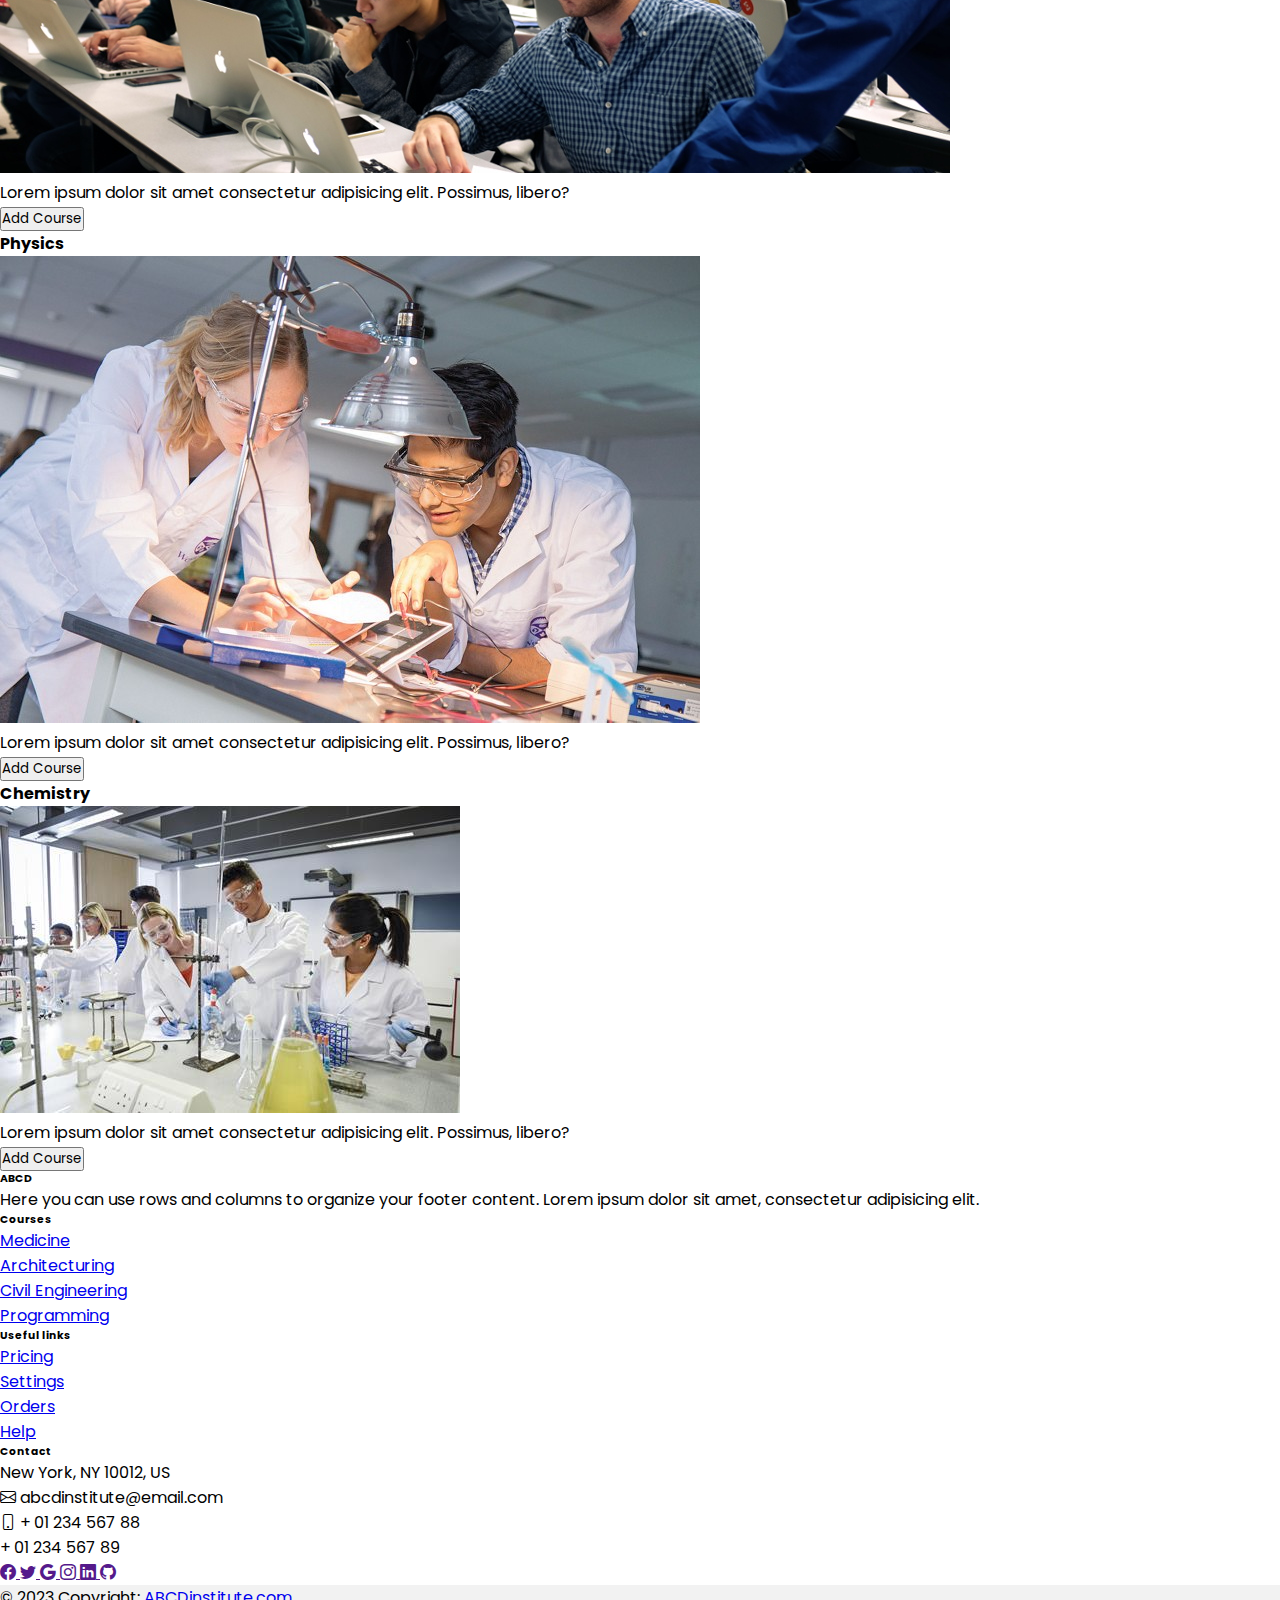
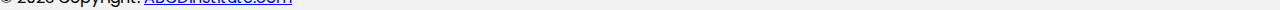
<file: scourse.html>
<!DOCTYPE html>
<html lang="en">
<head>
    <meta charset="UTF-8">
    <meta http-equiv="X-UA-Compatible" content="IE=edge">
    <meta name="viewport" content="width=device-width, initial-scale=1.0">
    <title>ABCD institute | course</title>
    <!-- bootstrap css cdn -->
    <link href="https://cdn.jsdelivr.net/npm/bootstrap@5.2.0/dist/css/bootstrap.min.css" rel="stylesheet" integrity="sha384-gH2yIJqKdNHPEq0n4Mqa/HGKIhSkIHeL5AyhkYV8i59U5AR6csBvApHHNl/vI1Bx" crossorigin="anonymous">
    <!-- aos css -->
    <link href="https://unpkg.com/aos@2.3.1/dist/aos.css"  rel="stylesheet">
    <!-- custom css -->
    <link rel="stylesheet" href="/assets/css/style.css">
    <!-- bootstrap icon -->
    <link rel="stylesheet" href="https://cdn.jsdelivr.net/npm/bootstrap-icons@1.10.3/font/bootstrap-icons.css">
    
</head>
<body>

    <!-- navbar -->
    <div class="navbar navbar-expand-lg navbar-dark sticky-top">
        <div class="container">
            <a class="navbar-brand" href="#">AB<span>CD</span></a>

            <button class="navbar-toggler" data-bs-toggle="collapse" data-bs-target="#easylo" type="button">
                <span class="bi bi-list"></span>
            </button>

            <div class="collapse navbar-collapse" id="easylo">
                <ul class="navbar-nav ms-auto">
                    <li class="nav-item"><a class="nav-link" href="/sdashboard.html">Home</a></li>
                    <li class="nav-item"><a class="nav-link" href="/sabout.html">About</a></li>
                    <li class="nav-item"><a class="nav-link" href="">Courses</a></li>
                    <li class="nav-item dropdown">
                        <a class="nav-link dropdown-toggle" href="" role="button" data-bs-toggle="dropdown">User</a>
                        <ul class="dropdown-menu">
                          <li><a class="dropdown-item text-decoration-none" href="/slogin.html">Log Out</a></li>
                        </ul>
                      </li>
                    <li class="nav-item"><a class="nav-link" href="/scontact.html">Contact</a></li>
                </ul>
            </div>
        </div>
    </div>

    <!-- banner -->
    <section id="bant">
        <div class="dark"></div>
        <div class="container">
            <div class="row">
                <div class="col-md-12 p-5">
                    <div class="text-content" data-aos="fade-left" data-aos-duration="3000">
                        <h1 class="text-center text-white fw-bold display-5 p-5">
                            Have a view of list of courses we offer...
                        </h1>
                        <div class="line"></div>
                    </div>
                </div>
            </div>
        </div>
    </section>

    <div class="container border border-0">
        <h2 class="pt-4 text-info text-center fw-bold">Courses we offer</h2>
        <div class="row p-3">
            <div class="col-md-4 pb-3">
                <div class="card">
                    <h4 class="card-title text-center py-2 text-info fw-bold">Medicine</h4>
                    <img src="/assets/img/medicine.jpg" alt="courses" class="img-fluid card-img">
                    <div class="card-body">
                        <p class="lead">Lorem ipsum dolor sit amet consectetur adipisicing elit. Possimus, libero?</p>
                        <div class="d-grid my-2">
                            <button class="btn btn-info text-white fw-bold" type="button" data-bs-toggle="offcanvas" data-bs-target="#demo">Add Course</button>
                        </div>
                    </div>
                </div>
            </div>
            <div class="col-md-4 pb-3">
                <div class="card">
                    <h4 class="card-title text-center text-info fw-bold py-2">Civil Engineering</h4>
                    <img src="/assets/img/civil.jpg" alt="semester courses" class="img-fluid card-img">
                    <div class="card-body">
                        <p class="lead">Lorem ipsum dolor sit amet consectetur adipisicing elit. Possimus, libero?</p>
                        <div class="d-grid my-2">
                            <button class="btn btn-info text-white fw-bold" type="button" data-bs-toggle="offcanvas" data-bs-target="#dem">Add Course</button>
                        </div>
                    </div>
                </div>
            </div>
            <div class="col-md-4 pb-3">
                <div class="card">
                    <h4 class="card-title text-center text-info fw-bold py-2">Programming</h4>
                    <img src="/assets/img/programming.jpg" alt="course info" class="img-fluid card-img">
                    <div class="card-body">
                        <p class="lead">Lorem ipsum dolor sit amet consectetur adipisicing elit. Possimus, libero?</p>
                        <div class="d-grid my-2">
                            <button class="btn btn-info text-white fw-bold" type="button" data-bs-toggle="offcanvas" data-bs-target="#de">Add Course</button>
                        </div>
                    </div>
                </div>
            </div>
            <div class="col-md-4 pb-3">
                <div class="card">
                    <h4 class="card-title text-center py-2 text-info fw-bold">Architecture</h4>
                    <img src="/assets/img/architecture.jpg" alt="courses" class="img-fluid card-img">
                    <div class="card-body">
                        <p class="lead">Lorem ipsum dolor sit amet consectetur adipisicing elit. Possimus, libero?</p>
                        <div class="d-grid my-2">
                            <button class="btn btn-info text-white fw-bold" type="button" data-bs-toggle="offcanvas" data-bs-target="#demo">Add Course</button>
                        </div>
                    </div>
                </div>
            </div>
            <div class="col-md-4 pb-3">
                <div class="card">
                    <h4 class="card-title text-center py-2 text-info fw-bold">Nursing</h4>
                    <img src="/assets/img/nursing.webp" alt="courses" class="img-fluid card-img">
                    <div class="card-body">
                        <p class="lead">Lorem ipsum dolor sit amet consectetur adipisicing elit. Possimus, libero?</p>
                        <div class="d-grid my-2">
                            <button class="btn btn-info text-white fw-bold" type="button" data-bs-toggle="offcanvas" data-bs-target="#demo">Add Course</button>
                        </div>
                    </div>
                </div>
            </div>
            <div class="col-md-4 pb-3">
                <div class="card">
                    <h4 class="card-title text-center py-2 text-info fw-bold">Mathematics Education</h4>
                    <img src="/assets/img/maths.jpg" alt="courses" class="img-fluid card-img">
                    <div class="card-body">
                        <p class="lead">Lorem ipsum dolor sit amet consectetur adipisicing elit. Possimus, libero?</p>
                        <div class="d-grid my-2">
                            <button class="btn btn-info text-white fw-bold" type="button" data-bs-toggle="offcanvas" data-bs-target="#demo">Add Course</button>
                        </div>
                    </div>
                </div>
            </div>
            <div class="col-md-4 pb-3">
                <div class="card">
                    <h4 class="card-title text-center text-info fw-bold py-2">Law</h4>
                    <img src="/assets/img/law.jpg" alt="semester courses" class="img-fluid">
                    <div class="card-body">
                        <p class="lead">Lorem ipsum dolor sit amet consectetur adipisicing elit. Possimus, libero?</p>
                        <div class="d-grid my-2">
                            <button class="btn btn-info text-white fw-bold" type="button" data-bs-toggle="offcanvas" data-bs-target="#dem">Add Course</button>
                        </div>
                    </div>
                </div>
            </div>
            <div class="col-md-4 pb-3">
                <div class="card">
                    <h4 class="card-title text-center text-info fw-bold py-2">Botany</h4>
                    <img src="/assets/img/botany.jpg" alt="semester courses" class="img-fluid card-img">
                    <div class="card-body">
                        <p class="lead">Lorem ipsum dolor sit amet consectetur adipisicing elit. Possimus, libero?</p>
                        <div class="d-grid my-2">
                            <!-- button to open offcanvas sidebar -->
                            <button class="btn btn-info text-white fw-bold" type="button" data-bs-toggle="offcanvas" data-bs-target="#dem">Add Course</button>
                        </div>
                    </div>
                </div>
            </div>
            <div class="col-md-4 pb-3">
                <div class="card">
                    <h4 class="card-title text-center text-info fw-bold py-2">Zoology</h4>
                    <img src="/assets/img/zoology.webp" alt="semester courses" class="img-fluid card-img">
                    <div class="card-body">
                        <p class="lead">Lorem ipsum dolor sit amet consectetur adipisicing elit. Possimus, libero?</p>
                        <div class="d-grid my-2">
                            <!-- button to open offcanvas sidebar -->
                            <button class="btn btn-info text-white fw-bold" type="button" data-bs-toggle="offcanvas" data-bs-target="#dem">Add Course</button>
                        </div>
                    </div>
                </div>
            </div>
            <div class="col-md-4 pb-3">
                <div class="card">
                    <h4 class="card-title text-center text-info fw-bold py-2">Computer Science</h4>
                    <img src="/assets/img/cmpt science.jpg" alt="course info" class="img-fluid card-img">
                    <div class="card-body">
                        <p class="lead">Lorem ipsum dolor sit amet consectetur adipisicing elit. Possimus, libero?</p>
                        <div class="d-grid my-2">
                            <button class="btn btn-info text-white fw-bold" type="button" data-bs-toggle="offcanvas" data-bs-target="#de">Add Course</button>
                        </div>
                    </div>
                </div>
            </div>
            <div class="col-md-4 pb-3">
                <div class="card">
                    <h4 class="card-title text-center text-info fw-bold py-2">Physics</h4>
                    <img src="/assets/img/physics.jpg" alt="course info" class="img-fluid card-img">
                    <div class="card-body">
                        <p class="lead">Lorem ipsum dolor sit amet consectetur adipisicing elit. Possimus, libero?</p>
                        <div class="d-grid my-2">
                            <button class="btn btn-info text-white fw-bold" type="button" data-bs-toggle="offcanvas" data-bs-target="#de">Add Course</button>
                        </div>
                    </div>
                </div>
            </div>
            <div class="col-md-4 pb-3">
                <div class="card">
                    <h4 class="card-title text-center text-info fw-bold py-2">Chemistry</h4>
                    <img src="/assets/img/chemistry.jpg" alt="course info" class="img-fluid card-img">
                    <div class="card-body">
                        <p class="lead">Lorem ipsum dolor sit amet consectetur adipisicing elit. Possimus, libero?</p>
                        <div class="d-grid my-2">
                            <button class="btn btn-info text-white fw-bold" type="button" data-bs-toggle="offcanvas" data-bs-target="#de">Add Course</button>
                        </div>
                    </div>
                </div>
            </div>
        </div>
    </div>

    

    <script>
        function logOut() {
            alert('Logout Successful');
        }
    </script>

 

    

    

    <!-- Footer -->
    <footer class="text-center text-lg-start bg-dark text-muted pt-3">
       
        
        </section>
        <!-- Section: Social media -->
    
        <!-- Section: Links  -->
        <section class="">
        <div class="container text-center text-md-start mt-5">
            <!-- Grid row -->
            <div class="row mt-3">
            <!-- Grid column -->
            <div class="col-md-3 col-lg-4 col-xl-3 mx-auto mb-4">
                <!-- Content -->
                <h6 class="text-uppercase fw-bold mb-4">
                <i class="fas fa-gem me-3"></i>ABCD
                </h6>
                <p>
                Here you can use rows and columns to organize your footer content. Lorem ipsum
                dolor sit amet, consectetur adipisicing elit.
                </p>
            </div>
            <!-- Grid column -->
    
            <!-- Grid column -->
            <div class="col-md-2 col-lg-2 col-xl-2 mx-auto mb-4">
                <!-- Links -->
                <h6 class="text-uppercase fw-bold mb-4">
                Courses
                </h6>
                <p>
                    <a href="#!" class="text-reset text-decoration-none">Medicine</a>
                </p>
                <p>
                    <a href="#!" class="text-reset text-decoration-none">Architecturing</a>
                </p>
                <p>
                    <a href="#!" class="text-reset text-decoration-none">Civil Engineering</a>
                </p>
                <p>
                    <a href="#!" class="text-reset text-decoration-none">Programming</a>
                </p>
            </div>
            <!-- Grid column -->
    
            <!-- Grid column -->
            <div class="col-md-3 col-lg-2 col-xl-2 mx-auto mb-4">
                <!-- Links -->
                <h6 class="text-uppercase fw-bold mb-4">
                Useful links
                </h6>
                <p>
                    <a href="#!" class="text-reset text-decoration-none">Pricing</a>
                </p>
                <p>
                    <a href="#!" class="text-reset text-decoration-none">Settings</a>
                </p>
                <p>
                    <a href="#!" class="text-reset text-decoration-none">Orders</a>
                </p>
                <p>
                    <a href="#!" class="text-reset text-decoration-none">Help</a>
                </p>
            </div>
            <!-- Grid column -->
    
            <!-- Grid column -->
            <div class="col-md-4 col-lg-3 col-xl-3 mx-auto mb-md-0 mb-4">
                <!-- Links -->
                <h6 class="text-uppercase fw-bold mb-4">
                Contact
                </h6>
                <p>
                    <i class="bi bi-home me-3"></i> New York, NY 10012, US
                </p>
                <p>
                    <i class="bi bi-envelope me-3"></i> abcdinstitute@email.com
                </p>
                <p>
                    <i class="bi bi-phone me-3"></i> + 01 234 567 88
                </p>
                <p>
                    <i class="bi bi-print me-3"></i> + 01 234 567 89
                </p>
            </div>
            <!-- Right -->
        <div class="text-center">
            <a href="" class="me-4 text-reset text-decoration-none">
                <i class="bi bi-facebook"></i>
            </a>
            <a href="" class="me-4 text-reset text-decoration-none">
                <i class="bi bi-twitter"></i>
            </a>
            <a href="" class="me-4 text-reset text-decoration-none">
                <i class="bi bi-google"></i>
            </a>
            <a href="" class="me-4 text-reset text-decoration-none">
                <i class="bi bi-instagram"></i>
            </a>
            <a href="" class="me-4 text-reset text-decoration-none">
                <i class="bi bi-linkedin"></i>
            </a>
            <a href="" class="me-4 text-reset text-decoration-none">
                <i class="bi bi-github"></i>
            </a>
        </div>
        <!-- Right -->
        <!-- Grid column -->
        </div>
            <!-- Grid row -->
        </div>
        </section>
        <!-- Section: Links  -->
    
        <!-- Copyright -->
        <div class="text-center p-4" style="background-color: rgba(0, 0, 0, 0.05);">
        © 2023 Copyright:
        <a class="text-reset fw-bold text-decoration-none" href="https://mdbootstrap.com/">ABCDinstitute.com</a>
        </div>
        <!-- Copyright -->
    </footer>
    <!-- Footer -->






    <!-- bootstrap js cdn -->
    <script src="https://cdn.jsdelivr.net/npm/bootstrap@5.2.0/dist/js/bootstrap.bundle.min.js" integrity="sha384-A3rJD856KowSb7dwlZdYEkO39Gagi7vIsF0jrRAoQmDKKtQBHUuLZ9AsSv4jD4Xa" crossorigin="anonymous"></script>
    <!-- aos js -->
    <script src="https://unpkg.com/aos@2.3.1/dist/aos.js"></script>
    <!-- initialize aos -->
    <script>
        // aos
        AOS.init();

        // swiper
        var swiper = new Swiper(".mySwiper", { autoplay: {
        delay: 2000,
        disableOnInteraction: false
       }});
    </script>
</body>
</html>
</file>
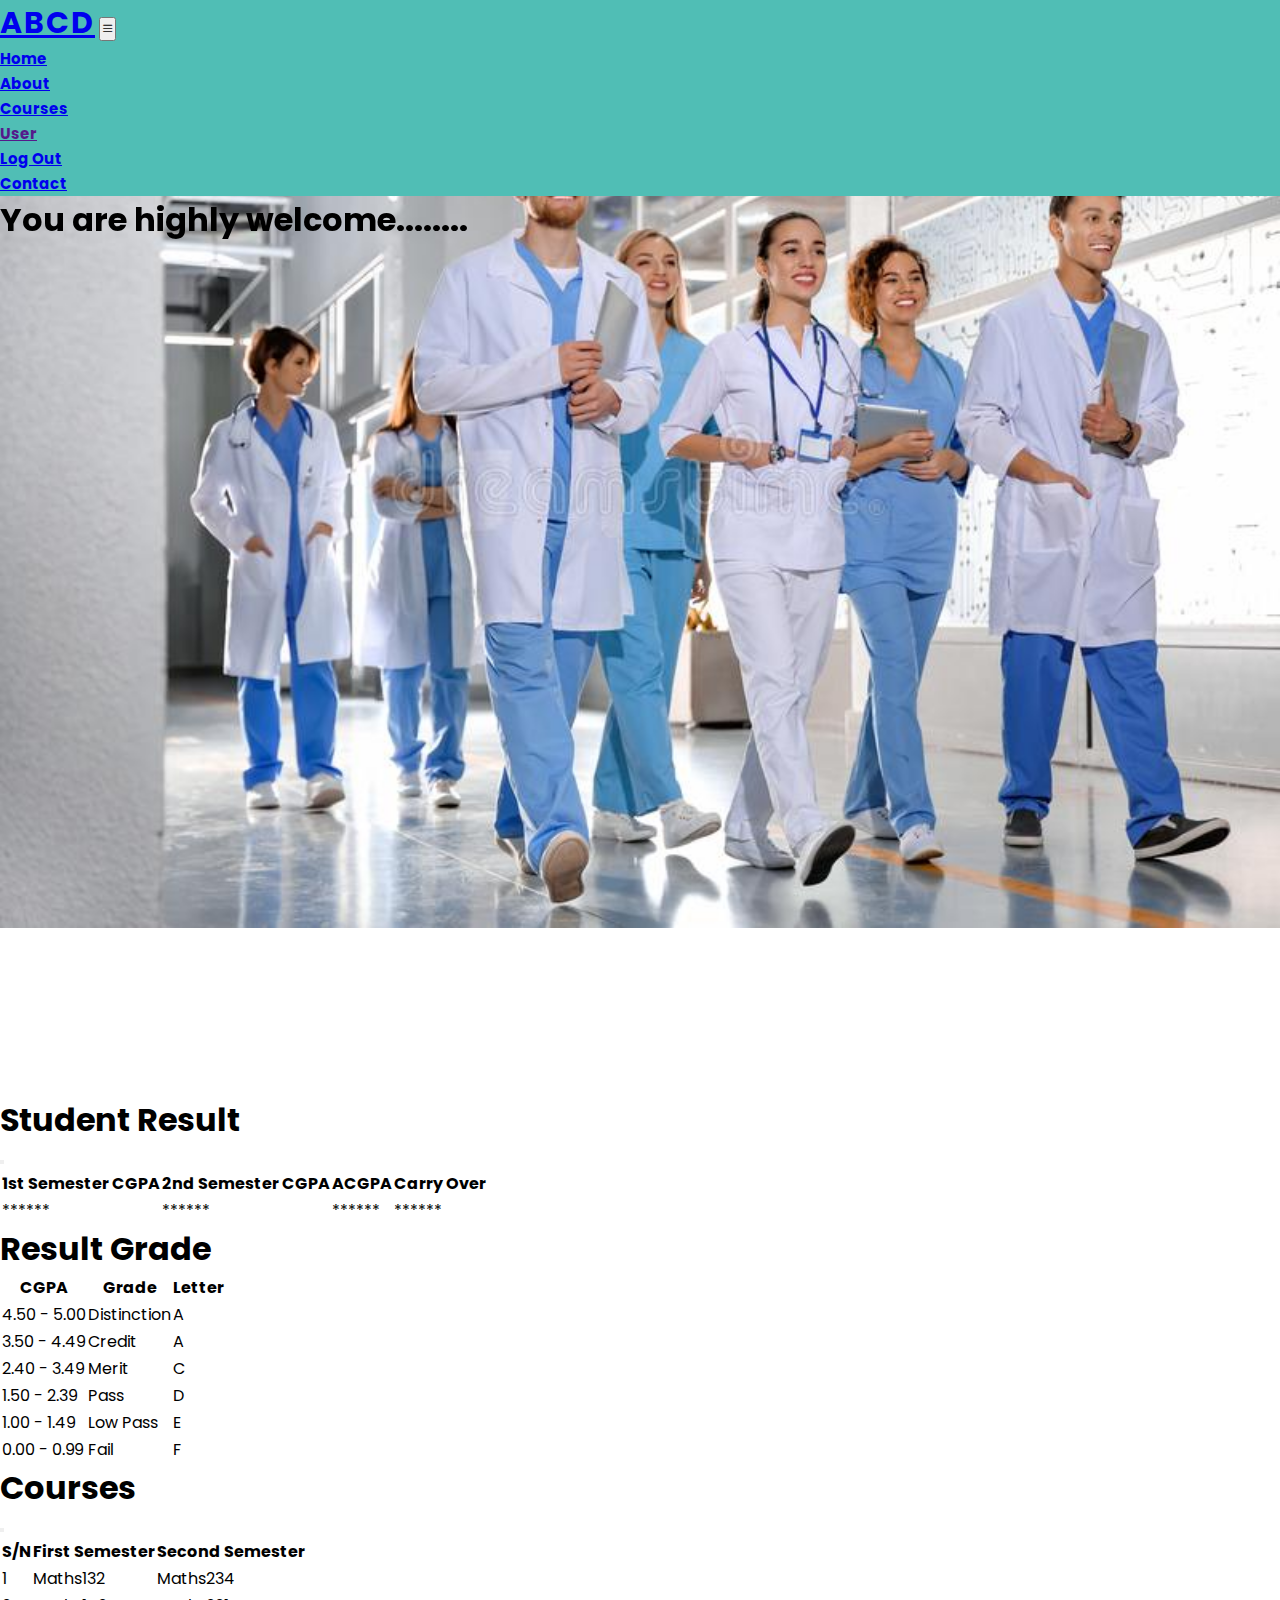
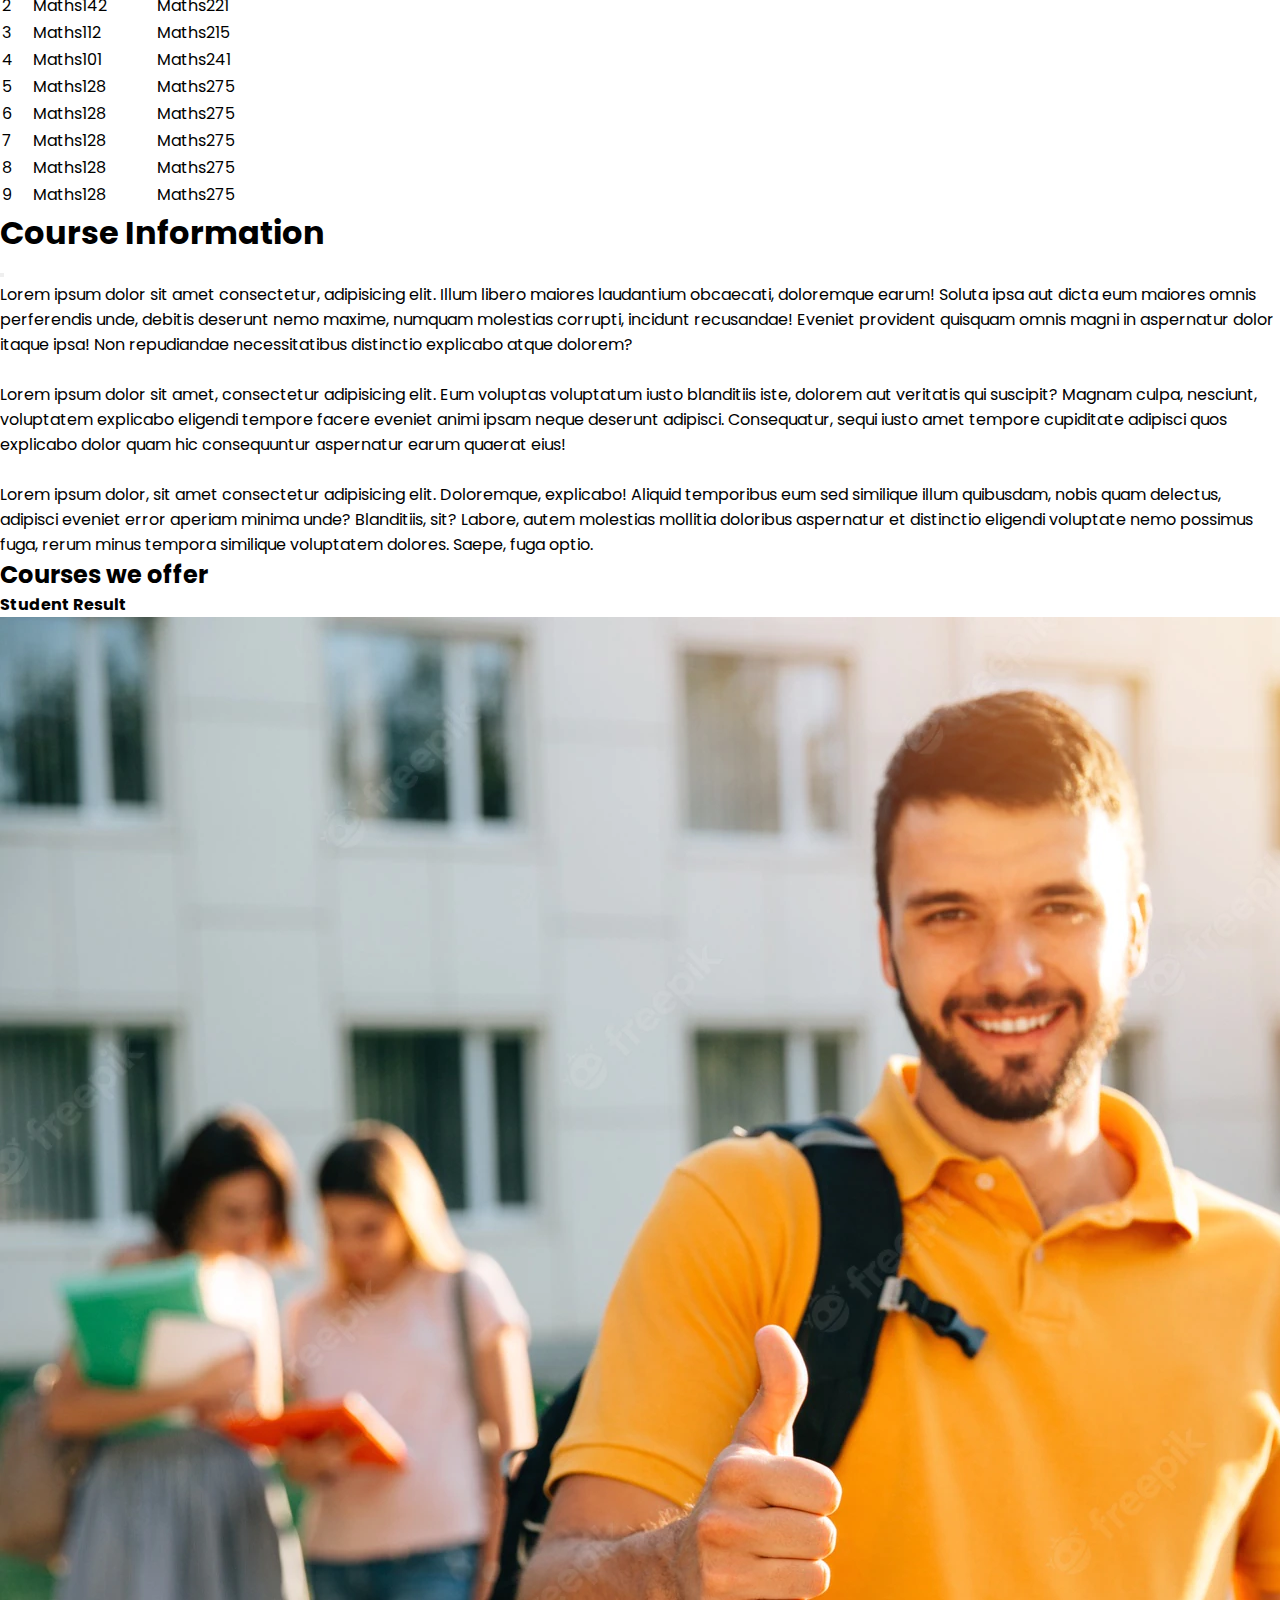
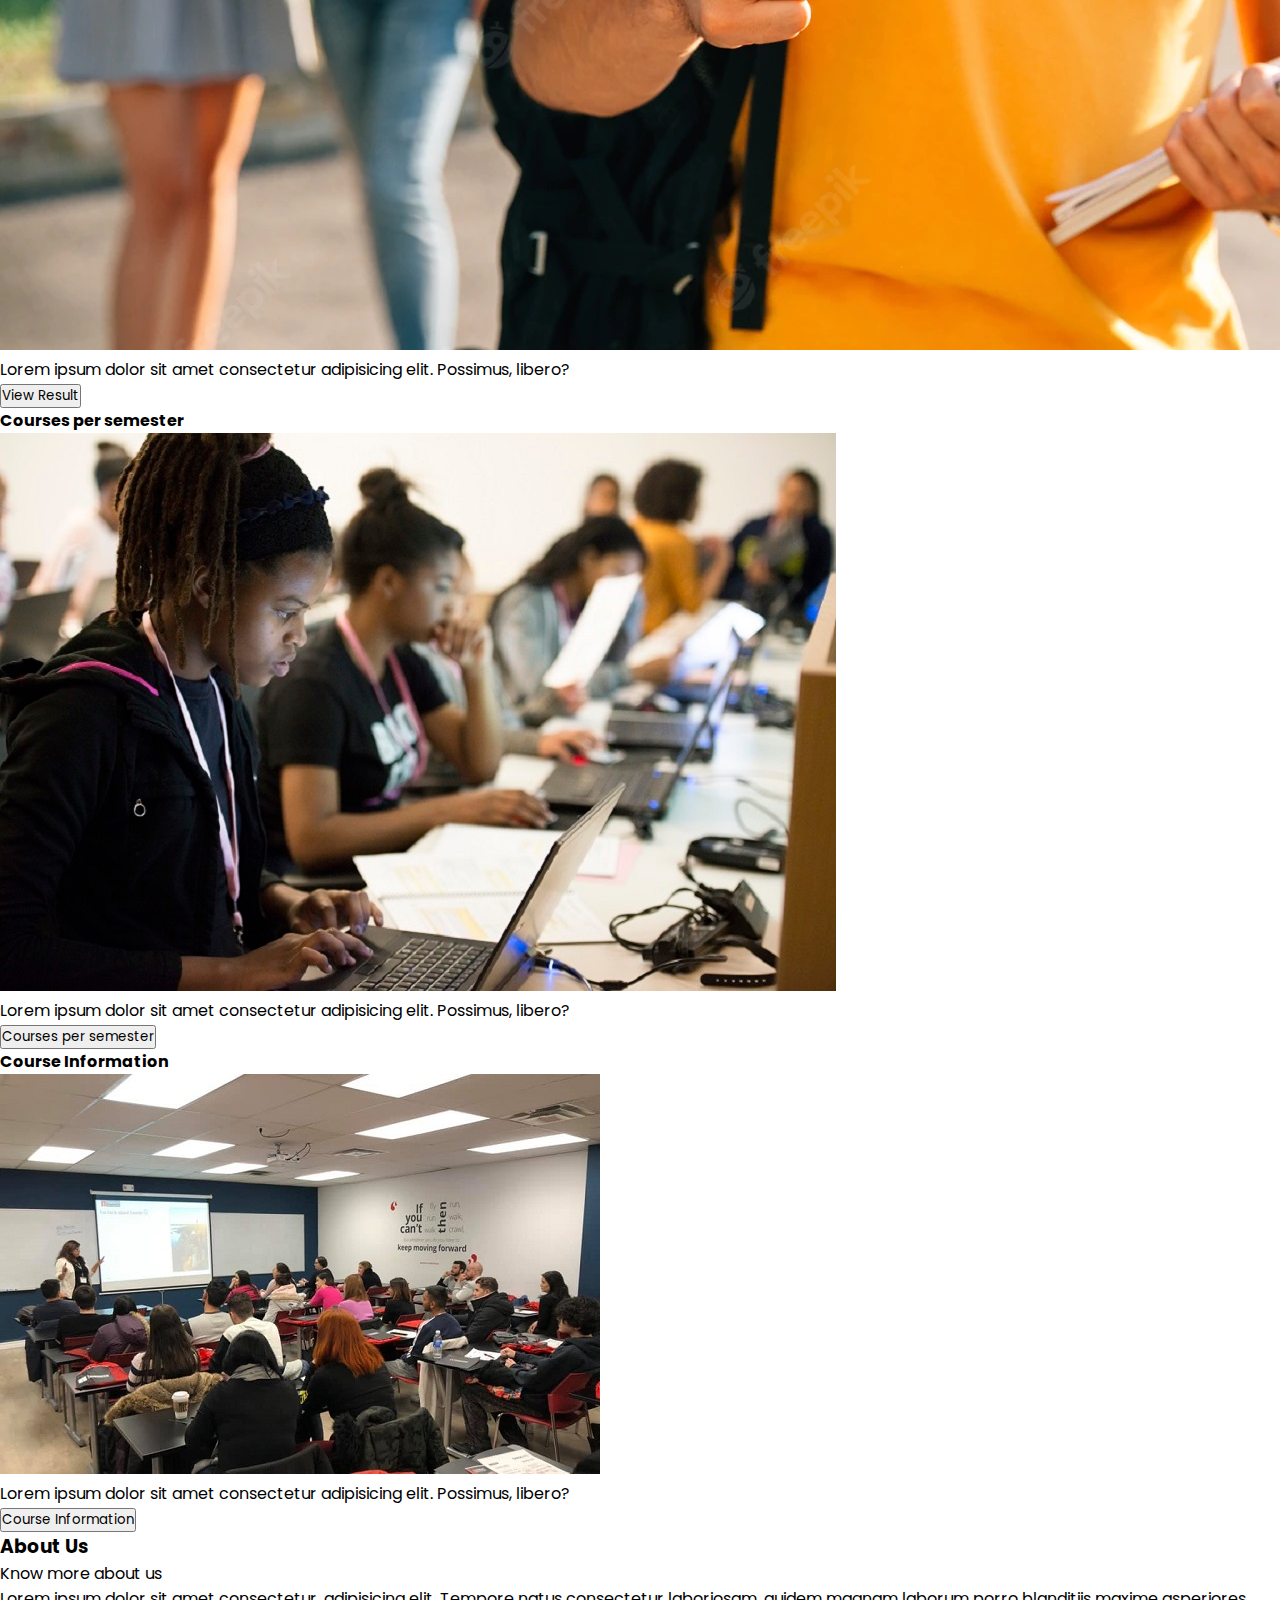
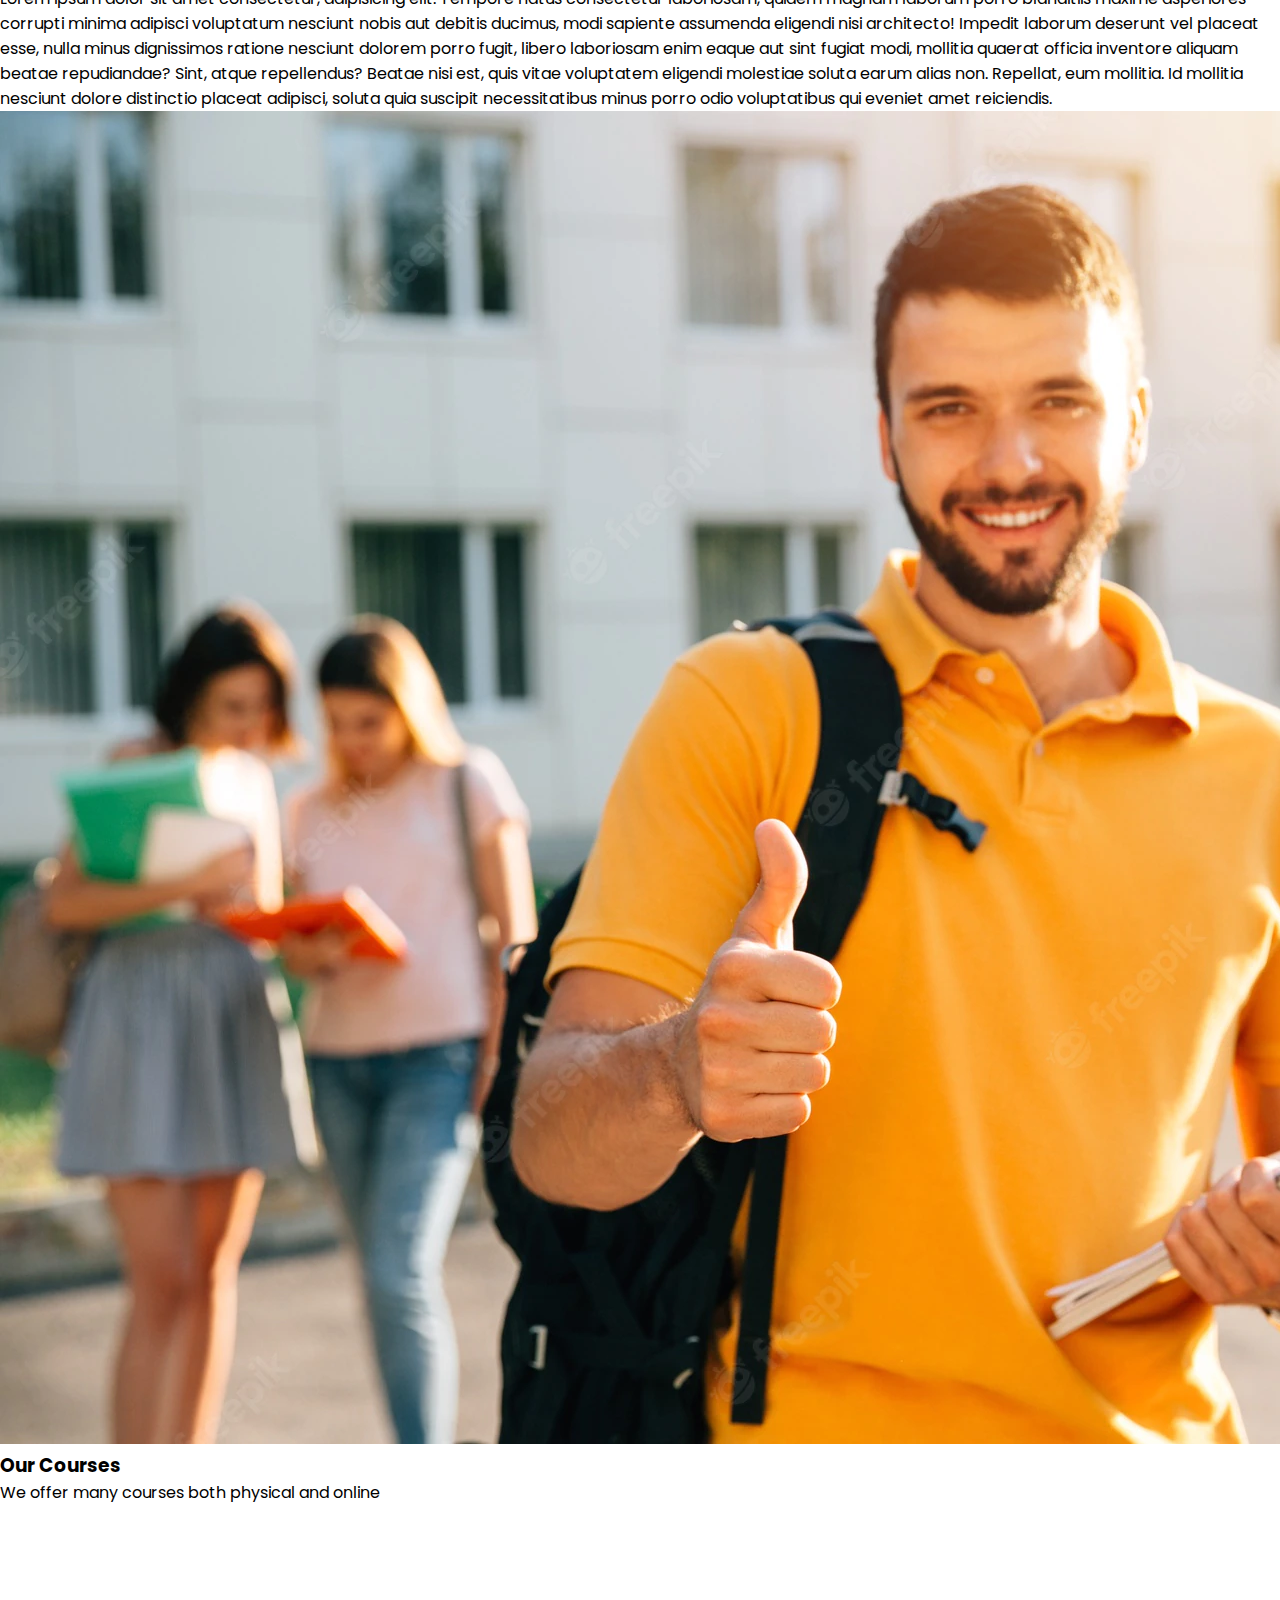
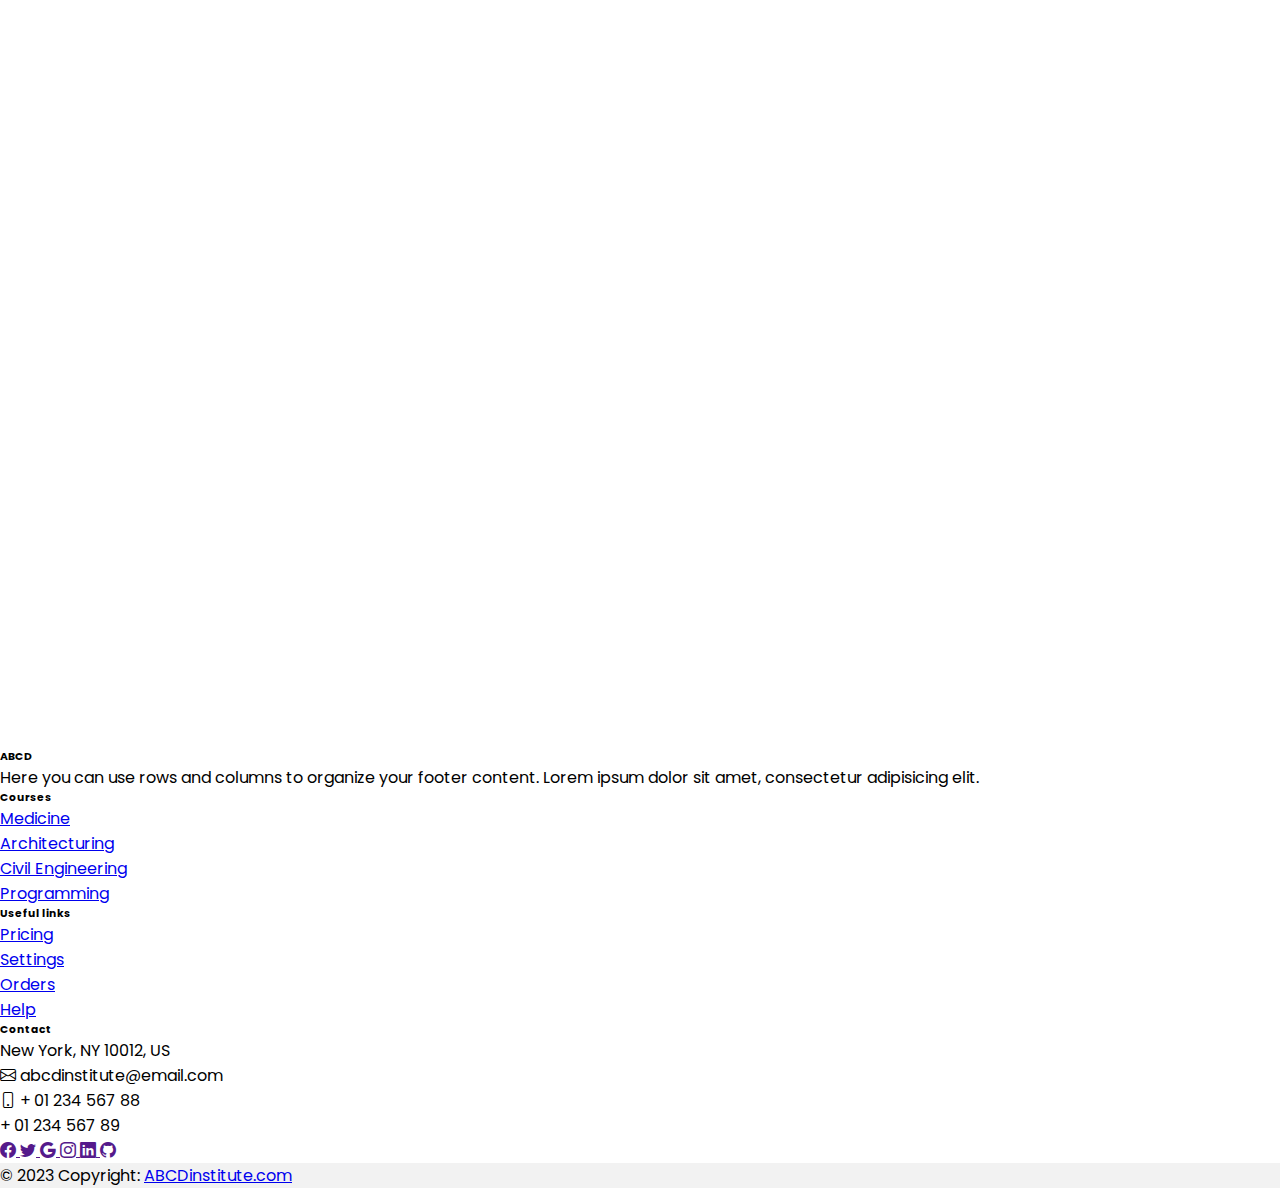
<file: sdashboard.html>
<!DOCTYPE html>
<html lang="en">
<head>
    <meta charset="UTF-8">
    <meta http-equiv="X-UA-Compatible" content="IE=edge">
    <meta name="viewport" content="width=device-width, initial-scale=1.0">
    <title>ABCD institute | Student's Dashboard</title>
    <!-- bootstrap css cdn -->
    <link href="https://cdn.jsdelivr.net/npm/bootstrap@5.2.0/dist/css/bootstrap.min.css" rel="stylesheet" integrity="sha384-gH2yIJqKdNHPEq0n4Mqa/HGKIhSkIHeL5AyhkYV8i59U5AR6csBvApHHNl/vI1Bx" crossorigin="anonymous">
    <!-- aos css -->
    <link href="https://unpkg.com/aos@2.3.1/dist/aos.css"  rel="stylesheet">
    <!-- custom css -->
    <link rel="stylesheet" href="/assets/css/style.css">
    <!-- bootstrap icon -->
    <link rel="stylesheet" href="https://cdn.jsdelivr.net/npm/bootstrap-icons@1.10.3/font/bootstrap-icons.css">
    
</head>
<body>

    <!-- navbar -->
    <div class="navbar navbar-expand-lg navbar-dark sticky-top">
        <div class="container">
            <a class="navbar-brand" href="#">AB<span>CD</span></a>

            <button class="navbar-toggler" data-bs-toggle="collapse" data-bs-target="#easylo" type="button">
                <span class="bi bi-list"></span>
            </button>

            <div class="collapse navbar-collapse" id="easylo">
                <ul class="navbar-nav ms-auto">
                    <li class="nav-item"><a class="nav-link" href="/sdashboard.html">Home</a></li>
                    <li class="nav-item"><a class="nav-link" href="/sabout.html">About</a></li>
                    <li class="nav-item"><a class="nav-link" href="/scourse.html">Courses</a></li>
                    <li class="nav-item dropdown">
                        <a class="nav-link dropdown-toggle" href="" role="button" data-bs-toggle="dropdown">User</a>
                        <ul class="dropdown-menu">
                          <li><a class="dropdown-item text-decoration-none" href="/slogin.html" onclick="logOut()">Log Out</a></li>
                        </ul>
                      </li>
                    <li class="nav-item"><a class="nav-link" href="/scontact.html">Contact</a></li>
                </ul>
            </div>
        </div>
    </div>

    <!-- banner -->
    <section id="ba">
        <div class="dark"></div>
        <div class="container">
            <div class="row">
                <div class="col-md-12 p-5">
                    <div class="text-content" data-aos="fade-left" data-aos-duration="3000">
                        <h1 class="text-center text-white fw-bold display-5 p-5">
                            You are highly welcome........
                        </h1>
                        <div class="line"></div>
                    </div>
                </div>
            </div>
        </div>
    </section>

    <!-- offcanvas sidebar -->
    <div class="offcanvas offcanvas-start" id="demo">
        <div class="offcanvas-header">
            <h1 class="offcanvas-title text-center text-info fw-bold">Student Result</h1>
            <button type="button" class="btn-close text-reset" data-bs-dismiss="offcanvas"></button>
        </div>
        <div class="offcanvas-body controls d-grid p-2">
            <div class="container">
                <table class="table table-striped">
                    <thead>
                        <tr>
                            <th>1st Semester CGPA</th>
                            <th>2nd Semester CGPA</th>
                            <th>ACGPA</th>
                            <th>Carry Over</th>
                        </tr>
                    </thead>
                    <tbody>
                        <tr>
                            <td>******</td>
                            <td>******</td>
                            <td>******</td>
                            <td>******</td>
                        </tr>
                    </tbody>
                </table>
            </div>
            <div class="container">
                <h1 class="text-info text-center fw-bold">Result Grade</h1>
                <table class="table table-striped">
                    <thead">
                        <tr>
                            <th>CGPA</th>
                            <th>Grade</th>
                            <th>Letter</th>
                        </tr>
                    </thead>
                    <tbody>
                        <tr>
                            <td>4.50 - 5.00</td>
                            <td>Distinction</td>
                            <td>A</td>
                        </tr>
                        <tr>
                            <td>3.50 - 4.49</td>
                            <td>Credit</td>
                            <td>A</td>
                        </tr>
                        <tr>
                            <td>2.40 - 3.49</td>
                            <td>Merit</td>
                            <td>C</td>
                        </tr>
                        <tr>
                            <td>1.50 - 2.39</td>
                            <td>Pass</td>
                            <td>D</td>
                        </tr>
                        <tr>
                            <td>1.00 - 1.49</td>
                            <td>Low Pass</td>
                            <td>E</td>
                        </tr>
                        <tr>
                            <td>0.00 - 0.99</td>
                            <td>Fail</td>
                            <td>F</td>
                        </tr>
                    </tbody>
                </table>
            </div>
        </div>
    </div>

    <!-- offcanvas sidebar -->
    <div class="offcanvas offcanvas-start" id="dem">
        <div class="offcanvas-header">
            <h1 class="offcanvas-title text-center text-info fw-bold">Courses</h1>
            <button type="button" class="btn-close text-reset" data-bs-dismiss="offcanvas"></button>
        </div>
        <div class="offcanvas-body controls d-grid p-2">
            <table>
                <thead>
                    <tr>
                        <th>S/N</th>
                        <th>First Semester</th>
                        <th>Second Semester</th>
                    </tr>
                </thead>
                <tbody>
                    <tr>
                        <td>1</td>
                        <td>Maths132</td>
                        <td>Maths234</td>
                    </tr>
                    <tr>
                        <td>2</td>
                        <td>Maths142</td>
                        <td>Maths221</td>
                    </tr>
                    <tr>
                        <td>3</td>
                        <td>Maths112</td>
                        <td>Maths215</td>
                    </tr>
                    <tr>
                        <td>4</td>
                        <td>Maths101</td>
                        <td>Maths241</td>
                    </tr>
                    <tr>
                        <td>5</td>
                        <td>Maths128</td>
                        <td>Maths275</td>
                    </tr>
                    <tr>
                        <td>6</td>
                        <td>Maths128</td>
                        <td>Maths275</td>
                    </tr>
                    <tr>
                        <td>7</td>
                        <td>Maths128</td>
                        <td>Maths275</td>
                    </tr>
                    <tr>
                        <td>8</td>
                        <td>Maths128</td>
                        <td>Maths275</td>
                    </tr>
                    <tr>
                        <td>9</td>
                        <td>Maths128</td>
                        <td>Maths275</td>
                    </tr>
                </tbody>
            </table>
        </div>
    </div>

    <!-- offcanvas sidebar -->
    <div class="offcanvas offcanvas-start" id="de">
        <div class="offcanvas-header">
            <h1 class="offcanvas-title text-center text-info fw-bold">Course Information</h1>
            <button type="button" class="btn-close text-reset" data-bs-dismiss="offcanvas"></button>
        </div>
        <div class="offcanvas-body controls d-grid p-2">
            <p>Lorem ipsum dolor sit amet consectetur, adipisicing elit. Illum libero maiores laudantium obcaecati, doloremque earum! Soluta ipsa aut dicta eum maiores omnis perferendis unde, debitis deserunt nemo maxime, numquam molestias corrupti, incidunt recusandae! Eveniet provident quisquam omnis magni in aspernatur dolor itaque ipsa! Non repudiandae necessitatibus distinctio explicabo atque dolorem?</p> <br> 
            <p>Lorem ipsum dolor sit amet, consectetur adipisicing elit. Eum voluptas voluptatum iusto blanditiis iste, dolorem aut veritatis qui suscipit? Magnam culpa, nesciunt, voluptatem explicabo eligendi tempore facere eveniet animi ipsam neque deserunt adipisci. Consequatur, sequi iusto amet tempore cupiditate adipisci quos explicabo dolor quam hic consequuntur aspernatur earum quaerat eius!</p> <br>
            <p>Lorem ipsum dolor, sit amet consectetur adipisicing elit. Doloremque, explicabo! Aliquid temporibus eum sed similique illum quibusdam, nobis quam delectus, adipisci eveniet error aperiam minima unde? Blanditiis, sit? Labore, autem molestias mollitia doloribus aspernatur et distinctio eligendi voluptate nemo possimus fuga, rerum minus tempora similique voluptatem dolores. Saepe, fuga optio.</p>
        </div>
    </div>

    <div class="container border border-0">
        <h2 class="pt-4 text-info text-center fw-bold">Courses we offer</h2>
        <div class="row p-3">
            <div class="col-md-4">
                <div class="card">
                    <h4 class="card-title text-center py-2 text-info fw-bold">Student Result</h4>
                    <img src="/assets/img/know.webp" alt="courses" class="img-fluid">
                    <div class="card-body">
                        <p class="lead">Lorem ipsum dolor sit amet consectetur adipisicing elit. Possimus, libero?</p>
                        <div class="d-grid my-2">
                            <!-- button to open offcanvas sidebar -->
                            <button class="btn btn-info text-white fw-bold" type="button" data-bs-toggle="offcanvas" data-bs-target="#demo">View Result</button>
                        </div>
                    </div>
                </div>
            </div>
            <div class="col-md-4">
                <div class="card">
                    <h4 class="card-title text-center text-info fw-bold py-2">Courses per semester</h4>
                    <img src="/assets/img/programming.jpg" alt="semester courses" class="img-fluid">
                    <div class="card-body">
                        <p class="lead">Lorem ipsum dolor sit amet consectetur adipisicing elit. Possimus, libero?</p>
                        <div class="d-grid my-2">
                            <!-- button to open offcanvas sidebar -->
                            <button class="btn btn-info text-white fw-bold" type="button" data-bs-toggle="offcanvas" data-bs-target="#dem">Courses per semester</button>
                        </div>
                    </div>
                </div>
            </div>
            <div class="col-md-4">
                <div class="card">
                    <h4 class="card-title text-center text-info fw-bold py-2">Course Information</h4>
                    <img src="/assets/img/classroom.jpeg" alt="course info" class="img-fluid">
                    <div class="card-body">
                        <p class="lead">Lorem ipsum dolor sit amet consectetur adipisicing elit. Possimus, libero?</p>
                        <div class="d-grid my-2">
                            <!-- button to open offcanvas sidebar -->
                            <button class="btn btn-info text-white fw-bold" type="button" data-bs-toggle="offcanvas" data-bs-target="#de">Course Information</button>
                        </div>
                    </div>
                </div>
            </div>
        </div>
    </div>

    <!-- about-->
    <section id="about">
            <div class="container">
                <div class="intro">
                    <h3 class="text-center text-info fw-bold pt-5">About Us</h3>
                    <p class="text-center text-info fw-bold">Know more about us</p>
                    <div class="line"></div>
                </div>
                <div class="row featurette pt-3">
                    <div class="col-md-7">
                        <p>Lorem ipsum dolor sit amet consectetur, adipisicing elit. Tempore natus consectetur laboriosam, quidem magnam laborum porro blanditiis maxime asperiores corrupti minima adipisci voluptatum nesciunt nobis aut debitis ducimus, modi sapiente assumenda eligendi nisi architecto! Impedit laborum deserunt vel placeat esse, nulla minus dignissimos ratione nesciunt dolorem porro fugit, libero laboriosam enim eaque aut sint fugiat modi, mollitia quaerat officia inventore aliquam beatae repudiandae? Sint, atque repellendus? Beatae nisi est, quis vitae voluptatem eligendi molestiae soluta earum alias non. Repellat, eum mollitia. Id mollitia nesciunt dolore distinctio placeat adipisci, soluta quia suscipit necessitatibus minus porro odio voluptatibus qui eveniet amet reiciendis.</p>
                    </div>
                    <div class="col-md-5">
                      <img src="/assets/img/know.webp" class="w-100 h-100" alt="">
                    </div>
                </div>
            </div>
    </section>

    <!-- courses -->
    <section id="courses">
        <div class="intro">
            <h3 class="text-center text-info fw-bold pt-5">Our Courses</h3>
            <p class="text-center text-info fw-bold">We offer many courses both physical and online</p>
            <div class="line"></div>
        </div>
        <div class="container-fluid">
            <div class="row">
                <div class="col-md-3 mb-4">
                    <div class="card p-2 border-0" data-aos="flip-left"
                    data-aos-easing="ease-out-cubic"
                    data-aos-duration="3000">
                        <img src="/assets/img/medicine.jpg" class="img-fluid" alt="">
                        <h3 class="text-center text-info fw-bold pt-3">Medicine</h3>
                        <p>
                            Lorem ipsum dolor sit amet consectetur adipisicing elit. Perferendis ipsam tempora unde totam sequi assumenda eum quas in, optio aspernatur?
                        </p>
                    </div>
                </div>
                <div class="col-md-3 mb-4">
                    <div class="card p-2 border-0" data-aos="flip-left"
                    data-aos-easing="ease-out-cubic"
                    data-aos-duration="3000">
                        <img src="/assets/img/architecture.jpg" class="img-fluid" alt="">
                        <h3 class="text-center text-info fw-bold pt-3">Architecture</h3>
                        <p>
                            Lorem ipsum dolor sit amet consectetur adipisicing elit. Perferendis ipsam tempora unde totam sequi assumenda eum quas in, optio aspernatur?
                        </p>
                    </div>
                </div>
                <div class="col-md-3 mb-4">
                    <div class="card p-2 border-0" data-aos="flip-left"
                    data-aos-easing="ease-out-cubic"
                    data-aos-duration="3000">
                        <img src="/assets/img/civil.jpg" class="img-fluid" alt="">
                        <h3 class="text-center text-info fw-bold pt-3">Civil Engineering</h3>
                        <p>
                            Lorem ipsum dolor sit amet consectetur adipisicing elit. Perferendis ipsam tempora unde totam sequi assumenda eum quas in, optio aspernatur?
                        </p>
                    </div>
                </div>
                <div class="col-md-3 mb-4">
                    <div class="card p-2 border-0" data-aos="flip-left"
                    data-aos-easing="ease-out-cubic"
                    data-aos-duration="3000">
                        <img src="/assets/img/programming.jpg" class="img-fluid" alt="">
                        <h3 class="text-center text-info fw-bold pt-3">Programming</h3>
                        <p>
                            Lorem ipsum dolor sit amet consectetur adipisicing elit. Perferendis ipsam tempora unde totam sequi assumenda eum quas in, optio aspernatur?
                        </p>
                    </div>
                </div>
            </div>
        </div>
    </section>

    <script>
        function logOut() {
            alert('Logout Successful');
        }
    </script>

 

    

    

    <!-- Footer -->
    <footer class="text-center text-lg-start bg-dark text-muted pt-3">
       
        
        </section>
        <!-- Section: Social media -->
    
        <!-- Section: Links  -->
        <section class="">
        <div class="container text-center text-md-start mt-5">
            <!-- Grid row -->
            <div class="row mt-3">
            <!-- Grid column -->
            <div class="col-md-3 col-lg-4 col-xl-3 mx-auto mb-4">
                <!-- Content -->
                <h6 class="text-uppercase fw-bold mb-4">
                <i class="fas fa-gem me-3"></i>ABCD
                </h6>
                <p>
                Here you can use rows and columns to organize your footer content. Lorem ipsum
                dolor sit amet, consectetur adipisicing elit.
                </p>
            </div>
            <!-- Grid column -->
    
            <!-- Grid column -->
            <div class="col-md-2 col-lg-2 col-xl-2 mx-auto mb-4">
                <!-- Links -->
                <h6 class="text-uppercase fw-bold mb-4">
                Courses
                </h6>
                <p>
                    <a href="#!" class="text-reset text-decoration-none">Medicine</a>
                </p>
                <p>
                    <a href="#!" class="text-reset text-decoration-none">Architecturing</a>
                </p>
                <p>
                    <a href="#!" class="text-reset text-decoration-none">Civil Engineering</a>
                </p>
                <p>
                    <a href="#!" class="text-reset text-decoration-none">Programming</a>
                </p>
            </div>
            <!-- Grid column -->
    
            <!-- Grid column -->
            <div class="col-md-3 col-lg-2 col-xl-2 mx-auto mb-4">
                <!-- Links -->
                <h6 class="text-uppercase fw-bold mb-4">
                Useful links
                </h6>
                <p>
                    <a href="#!" class="text-reset text-decoration-none">Pricing</a>
                </p>
                <p>
                    <a href="#!" class="text-reset text-decoration-none">Settings</a>
                </p>
                <p>
                    <a href="#!" class="text-reset text-decoration-none">Orders</a>
                </p>
                <p>
                    <a href="#!" class="text-reset text-decoration-none">Help</a>
                </p>
            </div>
            <!-- Grid column -->
    
            <!-- Grid column -->
            <div class="col-md-4 col-lg-3 col-xl-3 mx-auto mb-md-0 mb-4">
                <!-- Links -->
                <h6 class="text-uppercase fw-bold mb-4">
                Contact
                </h6>
                <p>
                    <i class="bi bi-home me-3"></i> New York, NY 10012, US
                </p>
                <p>
                    <i class="bi bi-envelope me-3"></i> abcdinstitute@email.com
                </p>
                <p>
                    <i class="bi bi-phone me-3"></i> + 01 234 567 88
                </p>
                <p>
                    <i class="bi bi-print me-3"></i> + 01 234 567 89
                </p>
            </div>
            <!-- Right -->
        <div class="text-center">
            <a href="" class="me-4 text-reset text-decoration-none">
                <i class="bi bi-facebook"></i>
            </a>
            <a href="" class="me-4 text-reset text-decoration-none">
                <i class="bi bi-twitter"></i>
            </a>
            <a href="" class="me-4 text-reset text-decoration-none">
                <i class="bi bi-google"></i>
            </a>
            <a href="" class="me-4 text-reset text-decoration-none">
                <i class="bi bi-instagram"></i>
            </a>
            <a href="" class="me-4 text-reset text-decoration-none">
                <i class="bi bi-linkedin"></i>
            </a>
            <a href="" class="me-4 text-reset text-decoration-none">
                <i class="bi bi-github"></i>
            </a>
        </div>
        <!-- Right -->
        <!-- Grid column -->
        </div>
            <!-- Grid row -->
        </div>
        </section>
        <!-- Section: Links  -->
    
        <!-- Copyright -->
        <div class="text-center p-4" style="background-color: rgba(0, 0, 0, 0.05);">
        © 2023 Copyright:
        <a class="text-reset fw-bold text-decoration-none" href="https://mdbootstrap.com/">ABCDinstitute.com</a>
        </div>
        <!-- Copyright -->
    </footer>
    <!-- Footer -->






    <!-- bootstrap js cdn -->
    <script src="https://cdn.jsdelivr.net/npm/bootstrap@5.2.0/dist/js/bootstrap.bundle.min.js" integrity="sha384-A3rJD856KowSb7dwlZdYEkO39Gagi7vIsF0jrRAoQmDKKtQBHUuLZ9AsSv4jD4Xa" crossorigin="anonymous"></script>
    <!-- aos js -->
    <script src="https://unpkg.com/aos@2.3.1/dist/aos.js"></script>
    <!-- initialize aos -->
    <script>
        // aos
        AOS.init();

        // swiper
        var swiper = new Swiper(".mySwiper", { autoplay: {
        delay: 2000,
        disableOnInteraction: false
       }});
    </script>
</body>
</html>
</file>
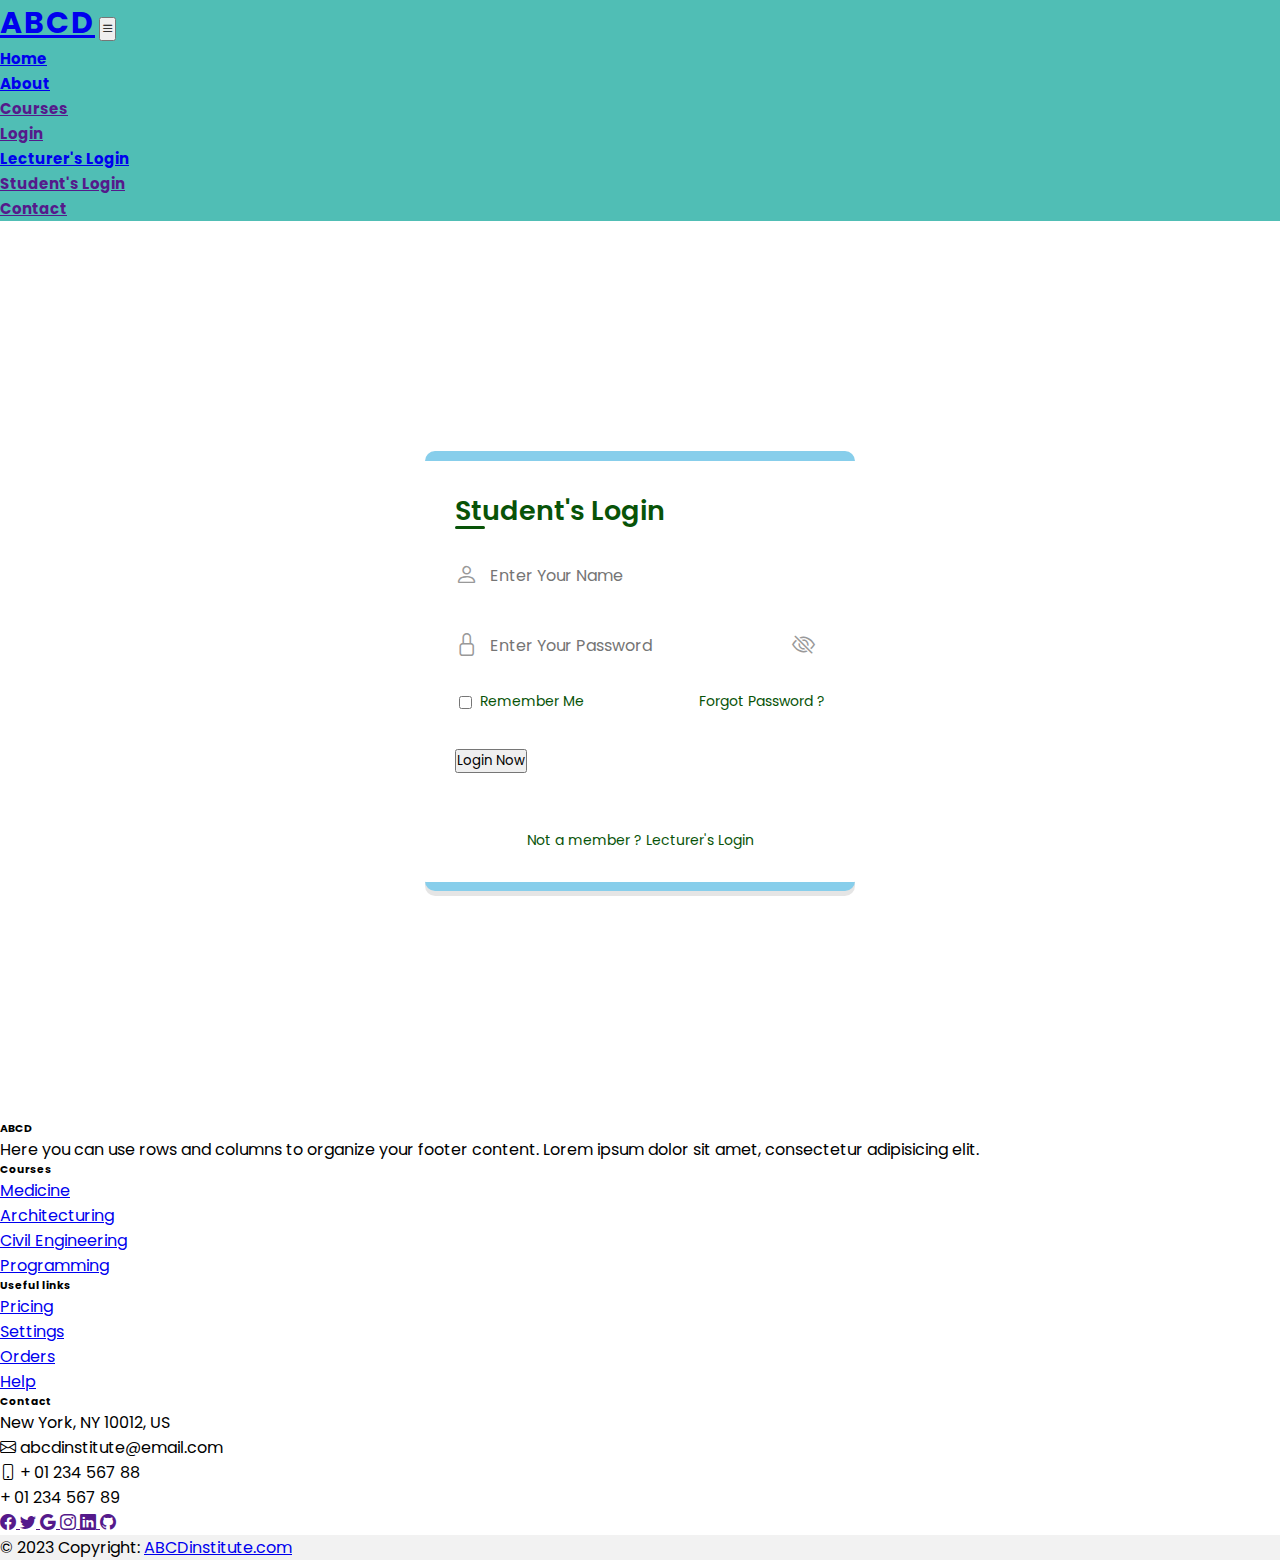
<file: slogin.html>
<!DOCTYPE html>
<html lang="en">
<head>
    <meta charset="UTF-8">
    <meta http-equiv="X-UA-Compatible" content="IE=edge">
    <meta name="viewport" content="width=device-width, initial-scale=1.0">
    <title>ABCDinstitute | Student's Login Page</title>
    <!-- bootstrap css cdn -->
    <link href="https://cdn.jsdelivr.net/npm/bootstrap@5.2.0/dist/css/bootstrap.min.css" rel="stylesheet" integrity="sha384-gH2yIJqKdNHPEq0n4Mqa/HGKIhSkIHeL5AyhkYV8i59U5AR6csBvApHHNl/vI1Bx" crossorigin="anonymous">
    <!-- aos css -->
    <link href="https://unpkg.com/aos@2.3.1/dist/aos.css"  rel="stylesheet">
    <!-- custom css -->
    <link rel="stylesheet" href="/assets/css/style.css">
    <!-- bootstrap icon -->
    <link rel="stylesheet" href="https://cdn.jsdelivr.net/npm/bootstrap-icons@1.10.3/font/bootstrap-icons.css">
</head>
<body>
    <!-- navbar -->
    <div class="navbar navbar-expand-lg navbar-dark sticky-top">
        <div class="container">
            <a class="navbar-brand" href="#">AB<span>CD</span></a>

            <button class="navbar-toggler" data-bs-toggle="collapse" data-bs-target="#easylo" type="button">
                <span class="bi bi-list"></span>
            </button>

            <div class="collapse navbar-collapse" id="easylo">
                <ul class="navbar-nav ms-auto">
                    <li class="nav-item"><a class="nav-link" href="/index.html">Home</a></li>
                    <li class="nav-item"><a class="nav-link" href="/about.html">About</a></li>
                    <li class="nav-item"><a class="nav-link" href="">Courses</a></li>
                    <li class="nav-item dropdown">
                        <a class="nav-link dropdown-toggle" href="" role="button" data-bs-toggle="dropdown">Login</a>
                        <ul class="dropdown-menu">
                          <li><a class="dropdown-item text-decoration-none" href="/tlogin.html">Lecturer's Login</a></li>
                          <li><a class="dropdown-item text-decoration-none" href="">Student's Login</a></li> 
                        </ul>
                      </li>
                    <li class="nav-item"><a class="nav-link" href="">Contact</a></li>
                </ul>
            </div>
        </div>
    </div>

    <!-- login -->
    <section id="login">
        <div class="container">
            <div class="forms">
                <div class="form login">
                    <form onsubmit="signup()" class="text-center">
                        <span class="title">Student's Login</span>
                        <div class="input-field">
                            <input type="text" id="name" placeholder="Enter Your Name" required>
                            <i class="bi bi-person icon"></i>
                        </div>
                        <div class="input-field">
                            <input type="password" id="password" class="password" placeholder="Enter Your Password" required>
                            <i class="bi bi-lock icon"></i>
                            <i class="bi bi-eye-slash showHidePw"></i>
                        </div>

                        <div class="checkbox-text">
                            <div class="checkbox-content">
                                <input type="checkbox" name="" id="logCheck">
                                <label for="logCheck" class="text">Remember Me</label>
                            </div>

                            <a href="#" class="text">Forgot Password ?</a>
                        </div>

                        <div class="input-field button">
                            <button type="submit" class="px-5 py-3 bg-success text-white border border-none rounded" onclick="myFunction()">Login Now</button>
                        </div>
                    </form>

                    <div class="login-signup">
                        <span class="text">Not a member ?
                            <a href="/tlogin.html" class="text signup-link">Lecturer's Login</a>
                        </span>
                    </div>
                </div>

                <script>
                    // function myFunction() {
                    //     window.location.href="sdashboard.html";
                    //     alert('Login Successful');
                    // }

                    const form = document.querySelector('form');
                    const name = document.querySelector('#name');
                    const password = document.querySelector('#password');

                    form.addEventListener('submit', abcd);

                    function abcd(e){
                        if (name.value ==='' || password.value ===''){
                            window.location.href="slogin.html"
                            alert('Please enter your name and password');
                        } else {
                            window.location.href="sdashboard.html";
                            alert('Login Successful');
                        }
                    }

                </script>


                <!-- registration form -->
                <div class="form signup">
                    <form action="#" class="text-center">
                        <span class="title">Registration</span>
                        <div class="input-field">
                            <input type="text" placeholder="Enter Your Name" required>
                            <i class="bi bi-person icon"></i>
                        </div>
                        <div class="input-field">
                            <input type="text" placeholder="Enter Your Email" required>
                            <i class="bi bi-envelope icon"></i>
                        </div>
                        <div class="input-field">
                            <input type="password" class="password" placeholder="Create Your Password" required>
                            <i class="bi bi-lock icon"></i>
                        </div>
                        <div class="input-field">
                            <input type="password" class="password" placeholder="Confirm Your Password" required>
                            <i class="bi bi-lock icon"></i>
                            <i class="bi bi-eye-slash showHidePw"></i>
                        </div>

                        <div class="checkbox-text">
                            <div class="checkbox-content">
                                <input type="checkbox" name="" id="logCheck">
                                <label for="logCheck" class="text">Remember Me</label>
                            </div>

                            <a href="#" class="text">Forgot Password ?</a>
                        </div>

                        <div class="input-field button">
                            <input type="button" value="Login Now">
                        </div>
                    </form>

                    <div class="login-signup">
                        <span class="text">Not a member ?
                            <a href="#" class="text login-link">Login Now</a>
                        </span>
                    </div>
                </div>
            </div>
        </div>
    </section>

    <!-- Footer -->
    <footer class="text-center text-lg-start bg-dark text-muted pt-3">
       
        
    </section>
    <!-- Section: Social media -->

    <!-- Section: Links  -->
    <section class="">
    <div class="container text-center text-md-start mt-5">
        <!-- Grid row -->
        <div class="row mt-3">
        <!-- Grid column -->
        <div class="col-md-3 col-lg-4 col-xl-3 mx-auto mb-4">
            <!-- Content -->
            <h6 class="text-uppercase fw-bold mb-4">
            <i class="fas fa-gem me-3"></i>ABCD
            </h6>
            <p>
            Here you can use rows and columns to organize your footer content. Lorem ipsum
            dolor sit amet, consectetur adipisicing elit.
            </p>
        </div>
        <!-- Grid column -->

        <!-- Grid column -->
        <div class="col-md-2 col-lg-2 col-xl-2 mx-auto mb-4">
            <!-- Links -->
            <h6 class="text-uppercase fw-bold mb-4">
            Courses
            </h6>
            <p>
                <a href="#!" class="text-reset text-decoration-none">Medicine</a>
            </p>
            <p>
                <a href="#!" class="text-reset text-decoration-none">Architecturing</a>
            </p>
            <p>
                <a href="#!" class="text-reset text-decoration-none">Civil Engineering</a>
            </p>
            <p>
                <a href="#!" class="text-reset text-decoration-none">Programming</a>
            </p>
        </div>
        <!-- Grid column -->

        <!-- Grid column -->
        <div class="col-md-3 col-lg-2 col-xl-2 mx-auto mb-4">
            <!-- Links -->
            <h6 class="text-uppercase fw-bold mb-4">
            Useful links
            </h6>
            <p>
                <a href="#!" class="text-reset text-decoration-none">Pricing</a>
            </p>
            <p>
                <a href="#!" class="text-reset text-decoration-none">Settings</a>
            </p>
            <p>
                <a href="#!" class="text-reset text-decoration-none">Orders</a>
            </p>
            <p>
                <a href="#!" class="text-reset text-decoration-none">Help</a>
            </p>
        </div>
        <!-- Grid column -->

        <!-- Grid column -->
        <div class="col-md-4 col-lg-3 col-xl-3 mx-auto mb-md-0 mb-4">
            <!-- Links -->
            <h6 class="text-uppercase fw-bold mb-4">
            Contact
            </h6>
            <p>
                <i class="bi bi-home me-3"></i> New York, NY 10012, US
            </p>
            <p>
                <i class="bi bi-envelope me-3"></i> abcdinstitute@email.com
            </p>
            <p>
                <i class="bi bi-phone me-3"></i> + 01 234 567 88
            </p>
            <p>
                <i class="bi bi-print me-3"></i> + 01 234 567 89
            </p>
        </div>
        <!-- Right -->
    <div class="text-center">
        <a href="" class="me-4 text-reset text-decoration-none">
            <i class="bi bi-facebook"></i>
        </a>
        <a href="" class="me-4 text-reset text-decoration-none">
            <i class="bi bi-twitter"></i>
        </a>
        <a href="" class="me-4 text-reset text-decoration-none">
            <i class="bi bi-google"></i>
        </a>
        <a href="" class="me-4 text-reset text-decoration-none">
            <i class="bi bi-instagram"></i>
        </a>
        <a href="" class="me-4 text-reset text-decoration-none">
            <i class="bi bi-linkedin"></i>
        </a>
        <a href="" class="me-4 text-reset text-decoration-none">
            <i class="bi bi-github"></i>
        </a>
    </div>
    <!-- Right -->
    <!-- Grid column -->
    </div>
        <!-- Grid row -->
    </div>
    </section>
    <!-- Section: Links  -->

    <!-- Copyright -->
    <div class="text-center p-4" style="background-color: rgba(0, 0, 0, 0.05);">
    © 2023 Copyright:
    <a class="text-reset fw-bold text-decoration-none" href="https://mdbootstrap.com/">ABCDinstitute.com</a>
    </div>
    <!-- Copyright -->
    </footer>
    <!-- Footer -->







    <!-- bootstrap js cdn -->
    <script src="https://cdn.jsdelivr.net/npm/bootstrap@5.2.0/dist/js/bootstrap.bundle.min.js" integrity="sha384-A3rJD856KowSb7dwlZdYEkO39Gagi7vIsF0jrRAoQmDKKtQBHUuLZ9AsSv4jD4Xa" crossorigin="anonymous"></script>
    
    <script src="/assets/js/main.js"></script>
</body>
</html>
</file>
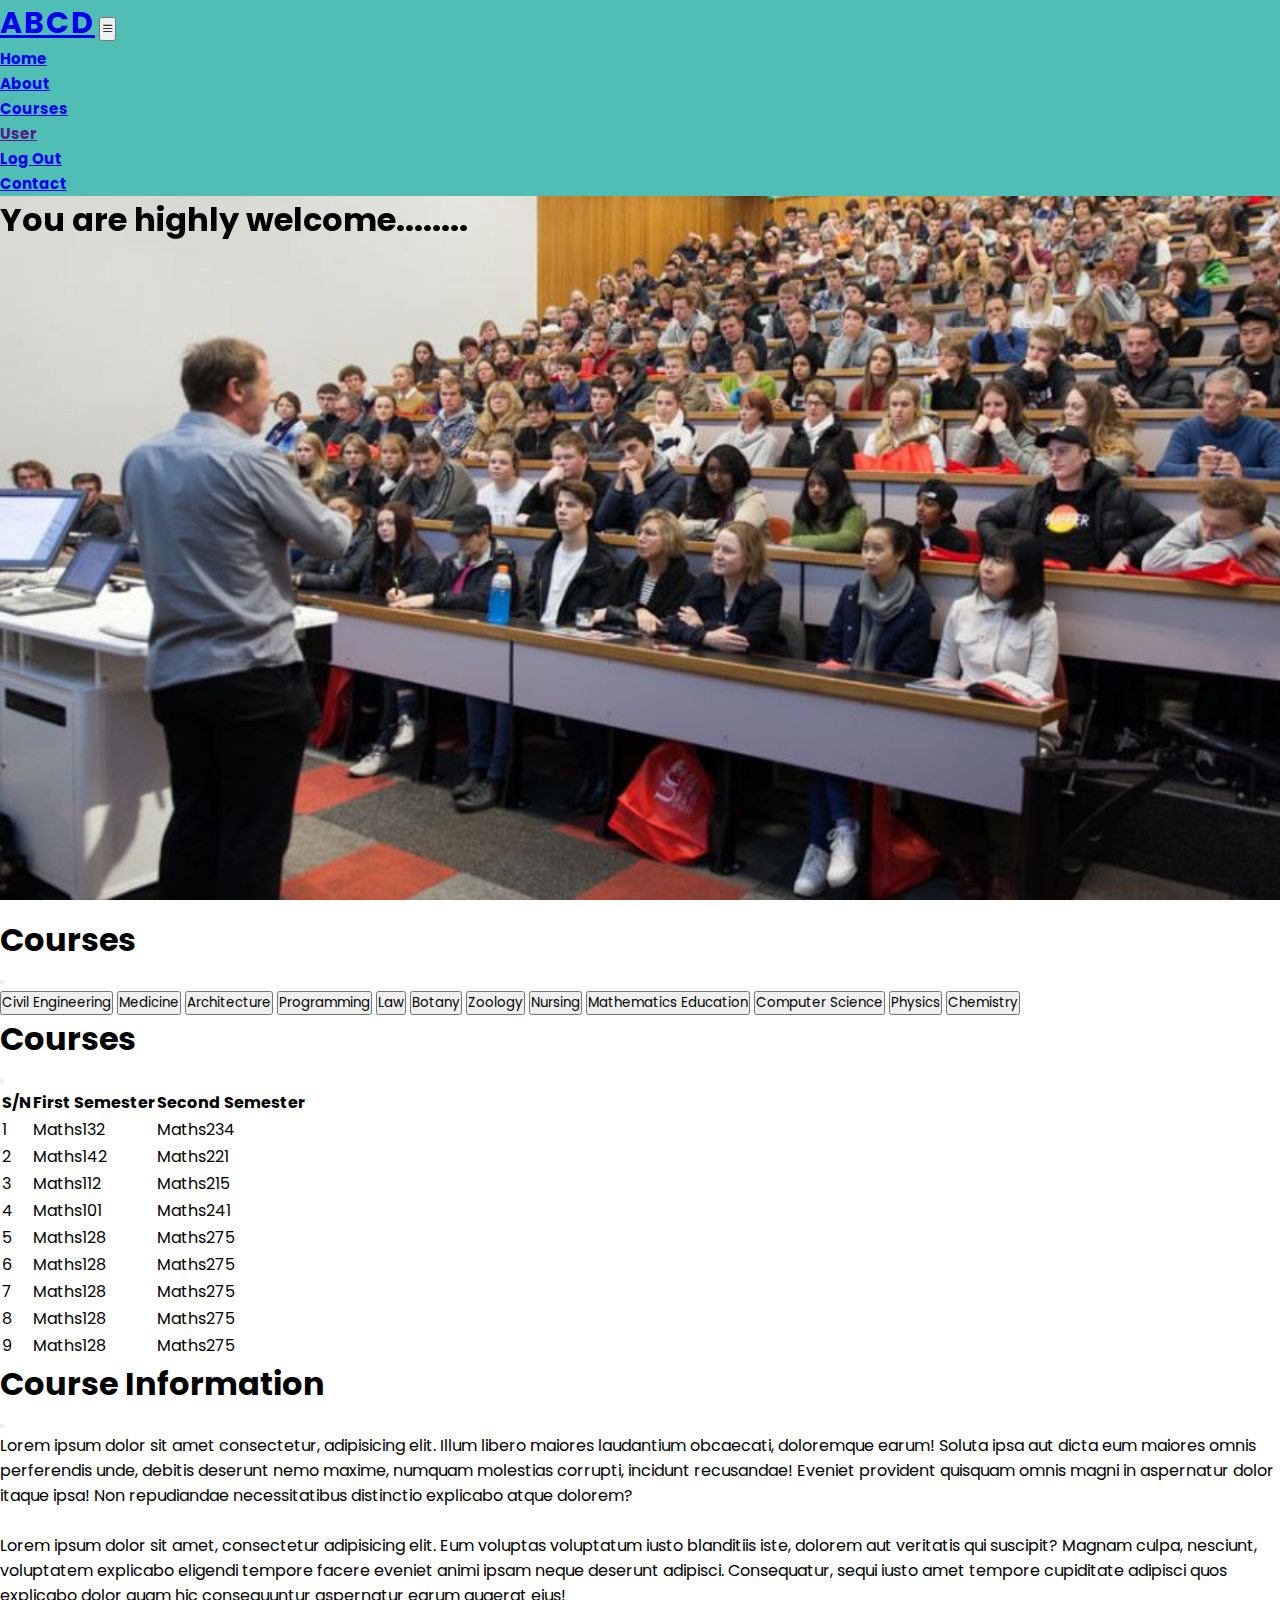
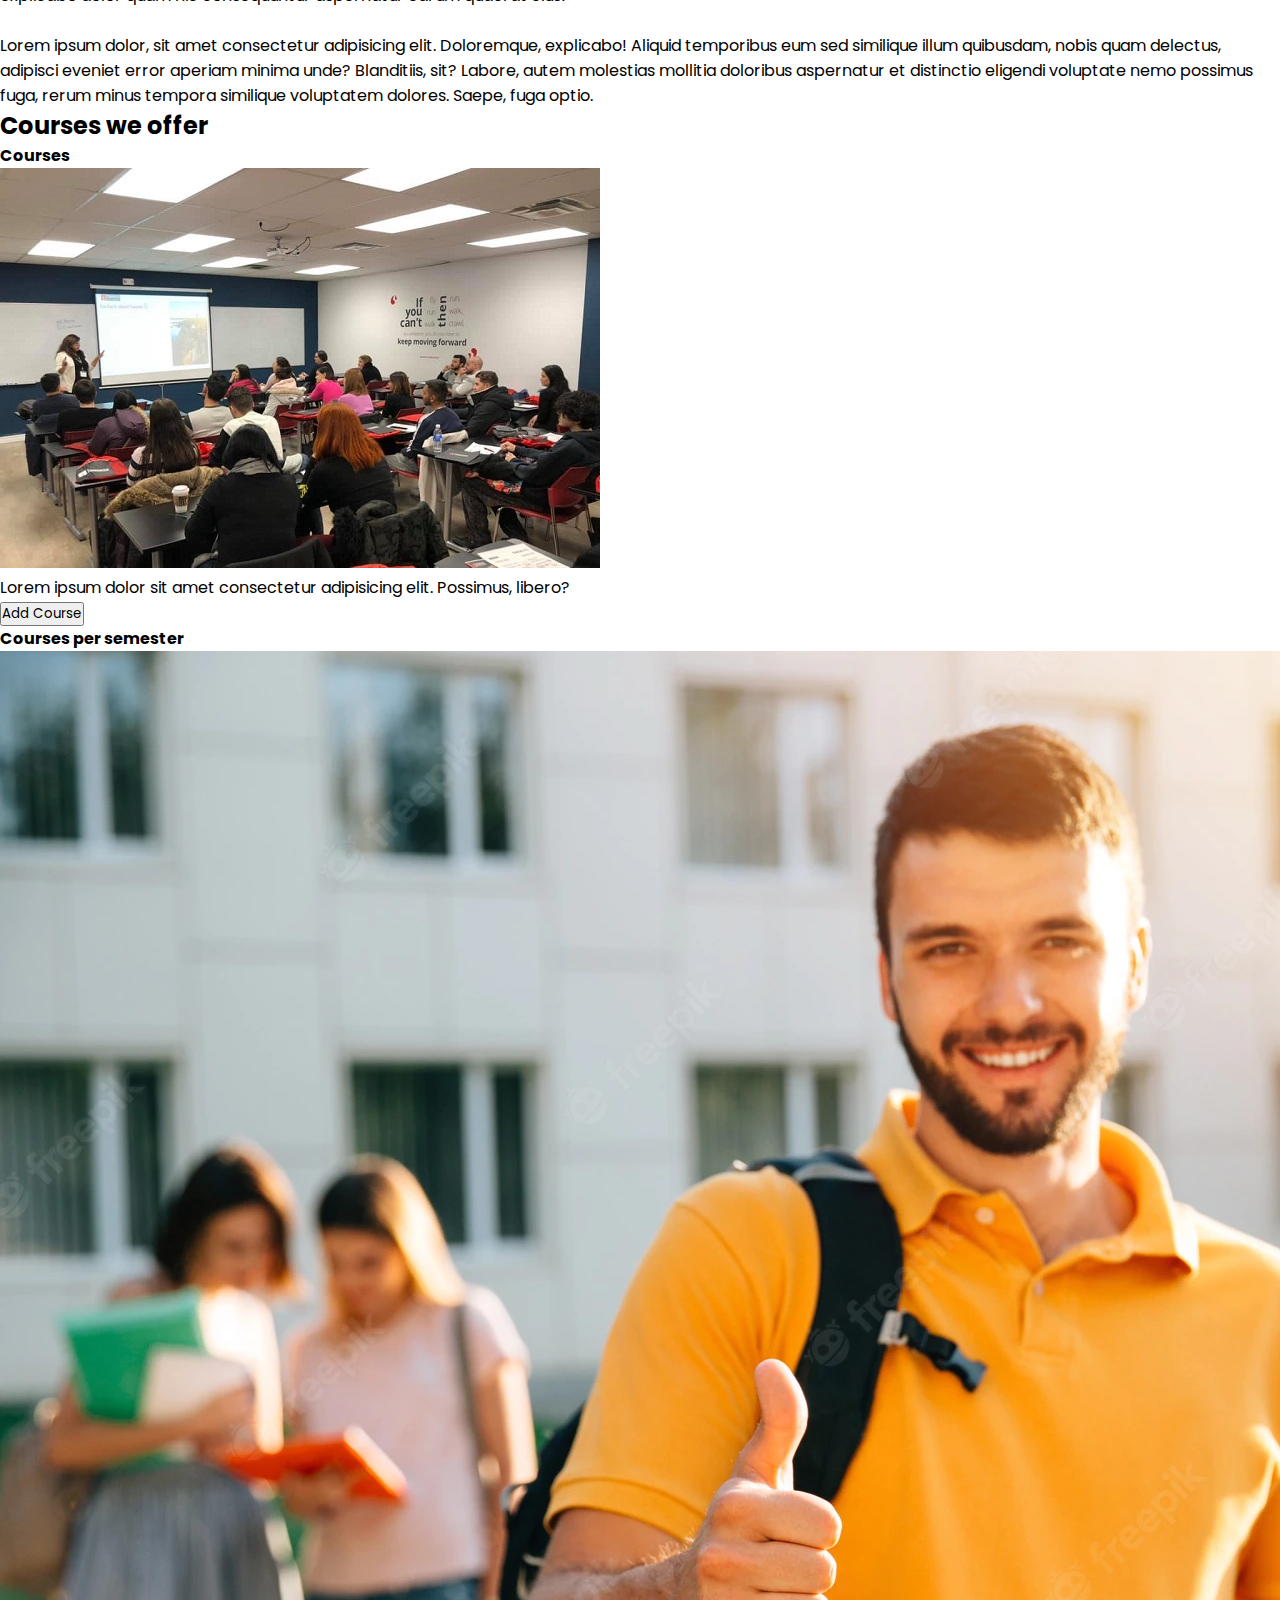
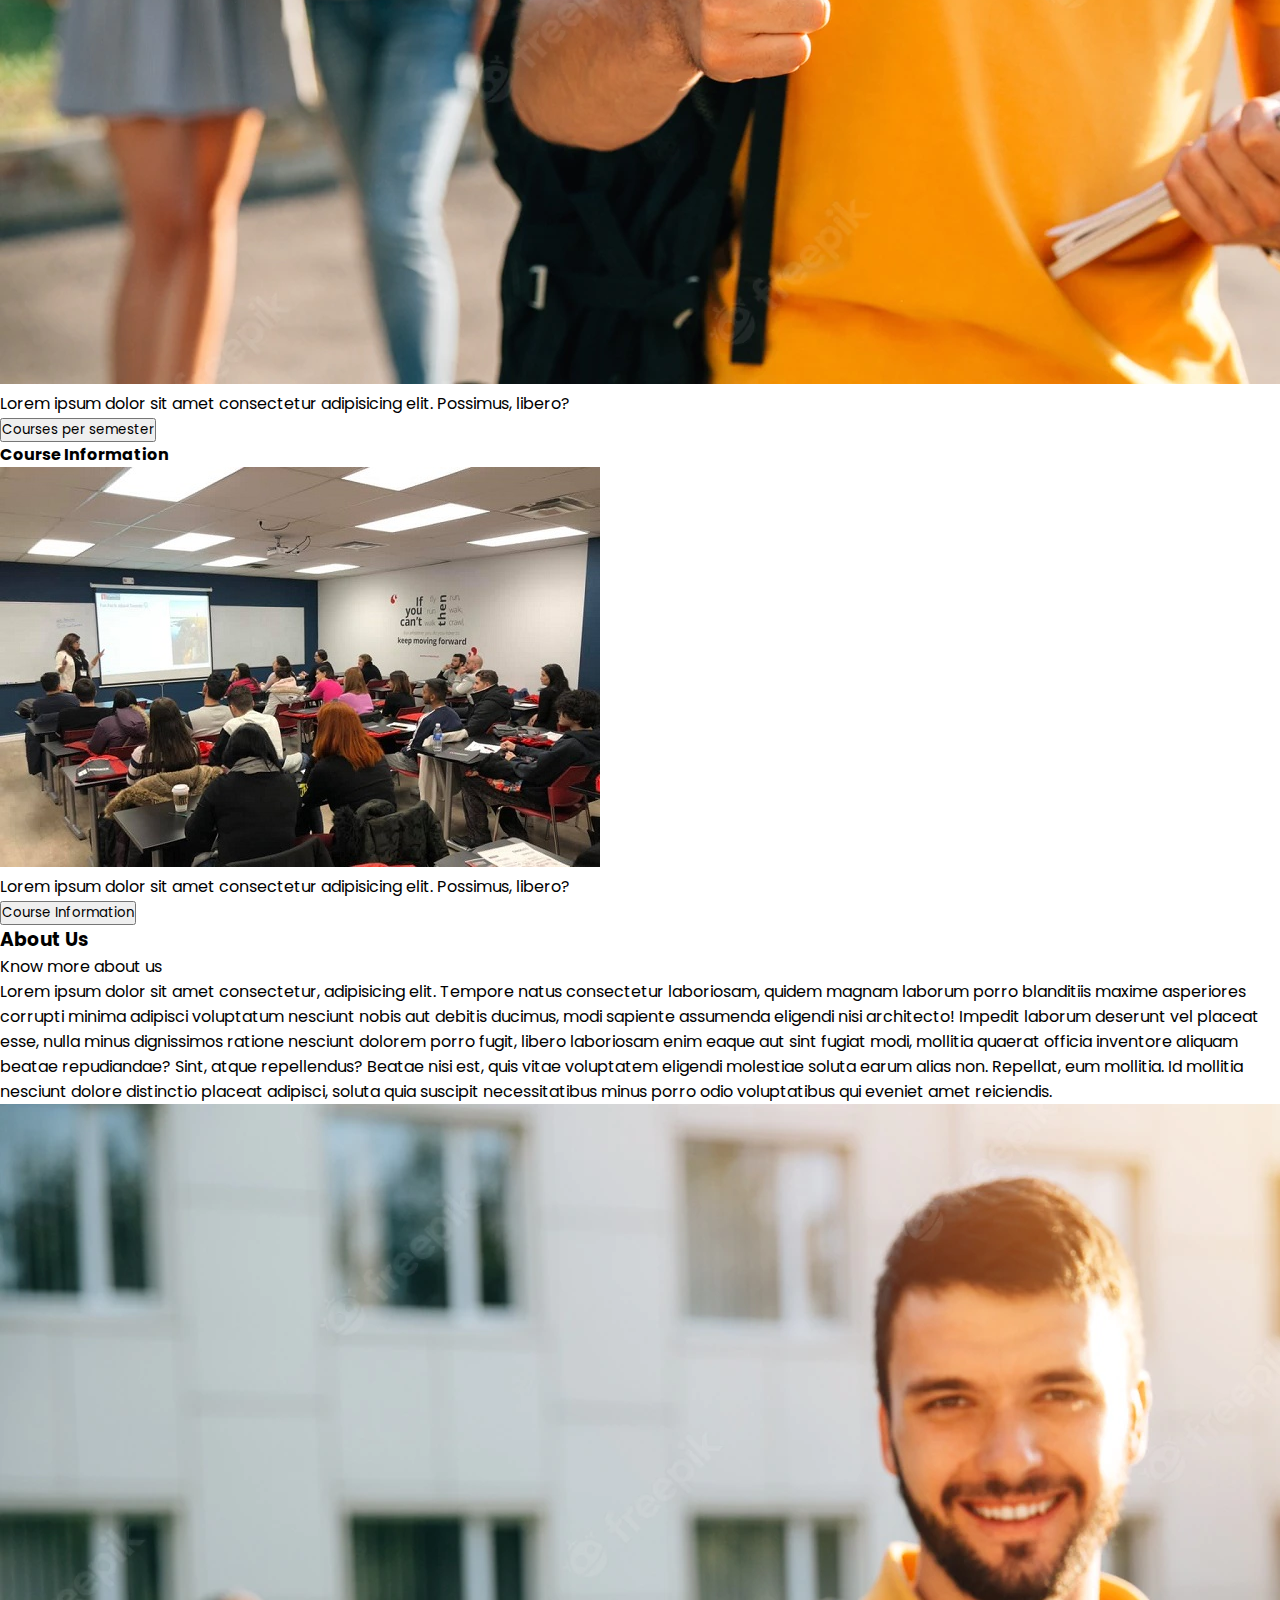
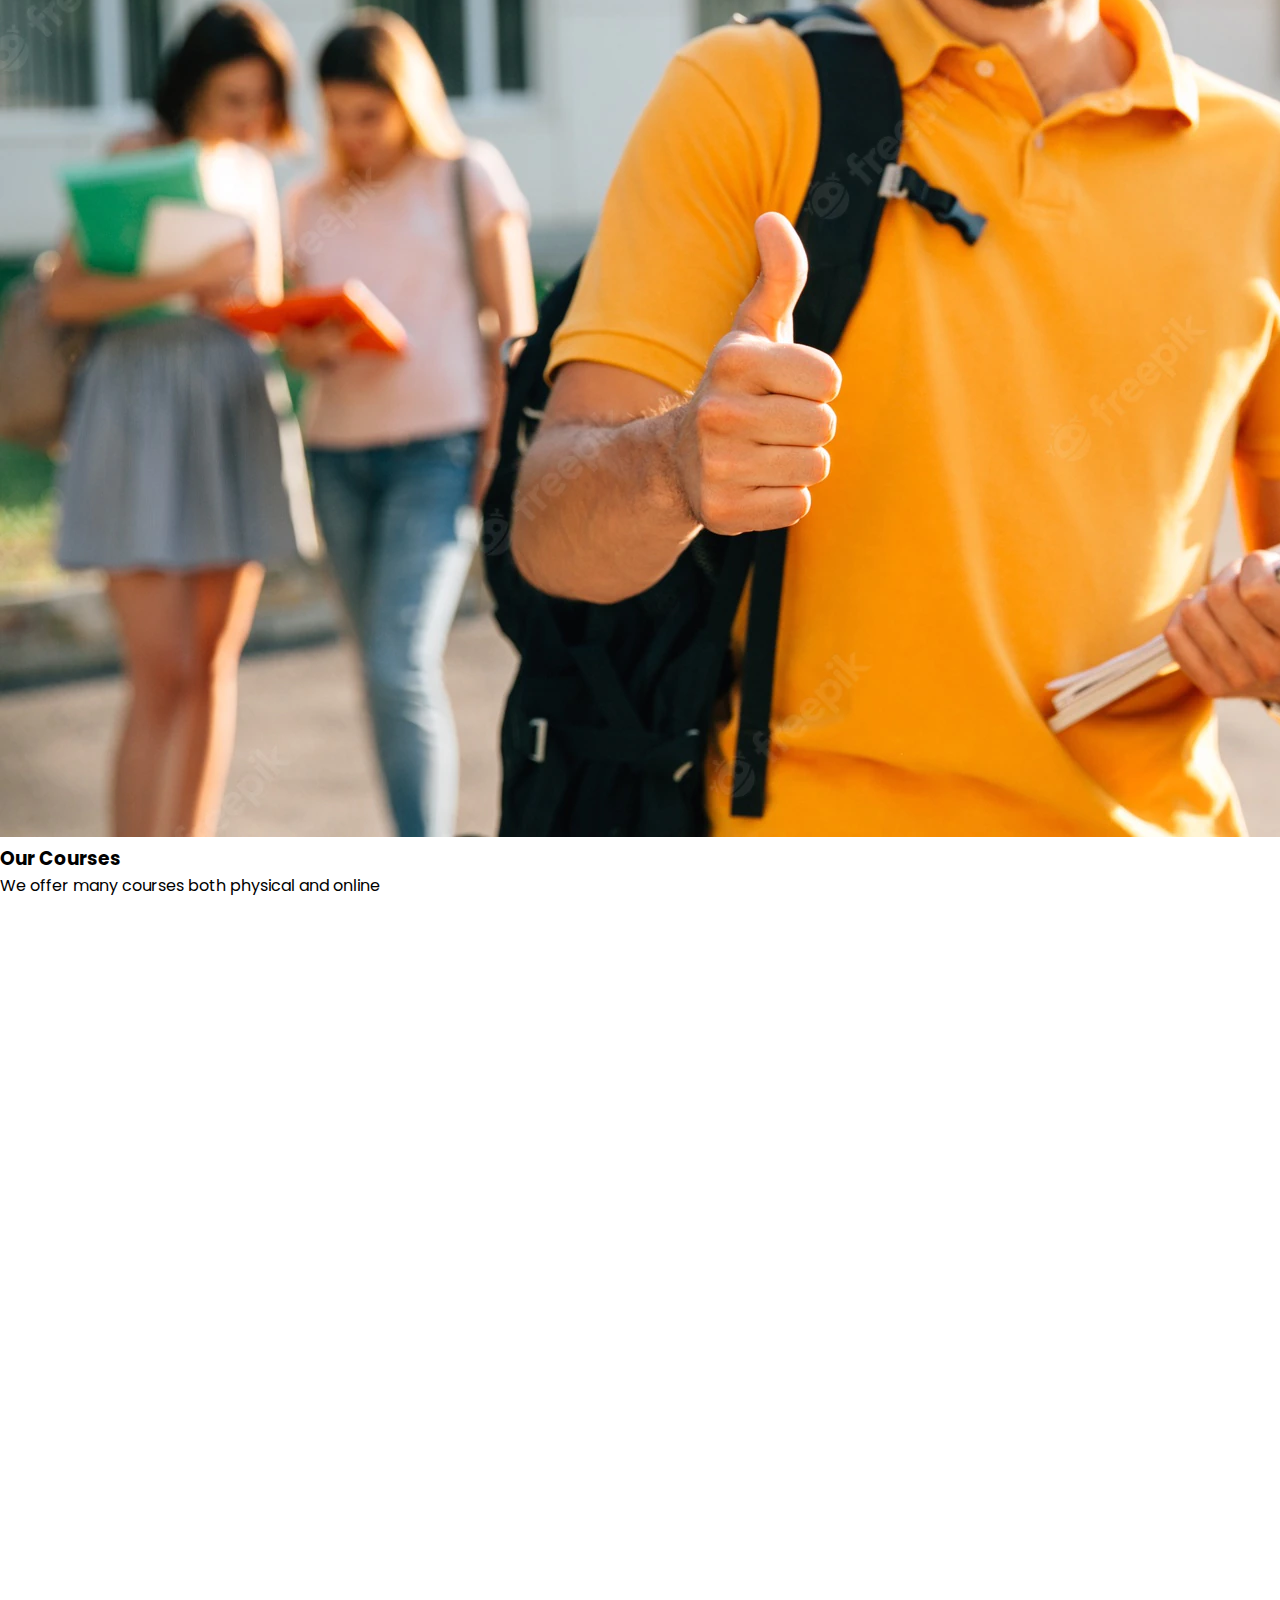
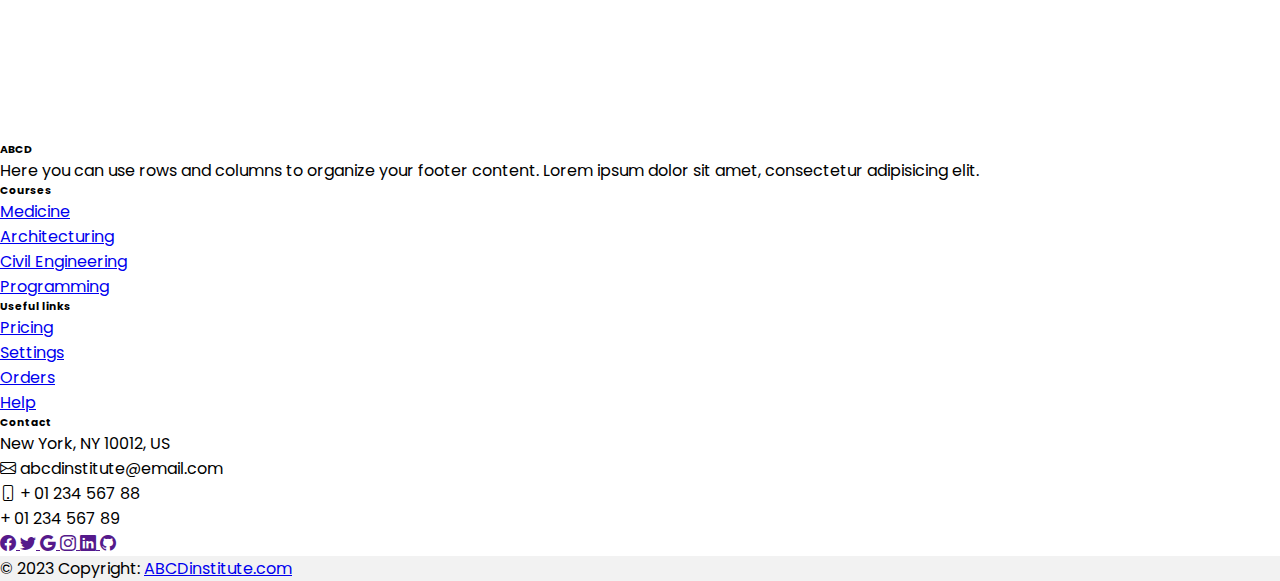
<file: tdashboard.html>
<!DOCTYPE html>
<html lang="en">
<head>
    <meta charset="UTF-8">
    <meta http-equiv="X-UA-Compatible" content="IE=edge">
    <meta name="viewport" content="width=device-width, initial-scale=1.0">
    <title>ABCD institute | Lecturer's Dashboard</title>
    <!-- bootstrap css cdn -->
    <link href="https://cdn.jsdelivr.net/npm/bootstrap@5.2.0/dist/css/bootstrap.min.css" rel="stylesheet" integrity="sha384-gH2yIJqKdNHPEq0n4Mqa/HGKIhSkIHeL5AyhkYV8i59U5AR6csBvApHHNl/vI1Bx" crossorigin="anonymous">
    <!-- aos css -->
    <link href="https://unpkg.com/aos@2.3.1/dist/aos.css"  rel="stylesheet">
    <!-- custom css -->
    <link rel="stylesheet" href="/assets/css/style.css">
    <!-- bootstrap icon -->
    <link rel="stylesheet" href="https://cdn.jsdelivr.net/npm/bootstrap-icons@1.10.3/font/bootstrap-icons.css">
    
</head>
<body>

    <!-- navbar -->
    <div class="navbar navbar-expand-lg navbar-dark sticky-top">
        <div class="container">
            <a class="navbar-brand" href="#">AB<span>CD</span></a>

            <button class="navbar-toggler" data-bs-toggle="collapse" data-bs-target="#easylo" type="button">
                <span class="bi bi-list"></span>
            </button>

            <div class="collapse navbar-collapse" id="easylo">
                <ul class="navbar-nav ms-auto">
                    <li class="nav-item"><a class="nav-link" href="/tdashboard.html">Home</a></li>
                    <li class="nav-item"><a class="nav-link" href="/dabout.html">About</a></li>
                    <li class="nav-item"><a class="nav-link" href="/course.html">Courses</a></li>
                    <li class="nav-item dropdown">
                        <a class="nav-link dropdown-toggle" href="" role="button" data-bs-toggle="dropdown">User</a>
                        <ul class="dropdown-menu">
                            <div class="mssg"></div>
                          <li><a class="dropdown-item text-decoration-none" href="/tlogin.html" onclick="logOut()">Log Out</a></li>
                        </ul>
                      </li>
                    <li class="nav-item"><a class="nav-link" href="/tcontact.html">Contact</a></li>
                </ul>
            </div>
        </div>
    </div>

    <!-- banner -->
    <section id="ban">
        <div class="dark"></div>
        <div class="container">
            <div class="row">
                <div class="col-md-12 p-5">
                    <div class="text-content" data-aos="fade-left" data-aos-duration="3000">
                        <h1 class="text-center text-white fw-bold display-5 p-5">
                            You are highly welcome........
                        </h1>
                        <div class="line"></div>
                    </div>
                </div>
            </div>
        </div>
    </section>

    <!-- offcanvas sidebar -->
    <div class="offcanvas offcanvas-start" id="demo">
        <div class="offcanvas-header">
            <h1 class="offcanvas-title text-center text-info fw-bold">Courses</h1>
            <button type="button" class="btn-close text-reset" data-bs-dismiss="offcanvas"></button>
        </div>
        <div class="offcanvas-body controls d-grid p-2">
            <div class="msg"></div>
            <button type="button" class=" border border-0" onclick="funAction()">Civil Engineering</button>
            <button type="button" class=" border border-0" onclick="funAction()">Medicine</button>
            <button type="button" class=" border border-0" onclick="funAction()">Architecture</button>
            <button type="button" class=" border border-0" onclick="funAction()">Programming</button>
            <button type="button" class=" border border-0" onclick="funAction()">Law</button>
            <button type="button" class=" border border-0" onclick="funAction()">Botany</button>
            <button type="button" class=" border border-0" onclick="funAction()">Zoology</button>
            <button type="button" class=" border border-0" onclick="funAction()">Nursing</button>
            <button type="button" class=" border border-0" onclick="funAction()">Mathematics Education</button>
            <button type="button" class=" border border-0" onclick="funAction()">Computer Science</button>
            <button type="button" class=" border border-0" onclick="funAction()">Physics</button>
            <button type="button" class=" border border-0" onclick="funAction()">Chemistry</button>
        </div>
    </div>

    <!-- offcanvas sidebar -->
    <div class="offcanvas offcanvas-start" id="dem">
        <div class="offcanvas-header">
            <h1 class="offcanvas-title text-center text-info fw-bold">Courses</h1>
            <button type="button" class="btn-close text-reset" data-bs-dismiss="offcanvas"></button>
        </div>
        <div class="offcanvas-body controls d-grid p-2">
            <table class="table table-striped">
                <thead>
                    <tr>
                        <th>S/N</th>
                        <th>First Semester</th>
                        <th>Second Semester</th>
                    </tr>
                </thead>
                <tbody>
                    <tr>
                        <td>1</td>
                        <td>Maths132</td>
                        <td>Maths234</td>
                    </tr>
                    <tr>
                        <td>2</td>
                        <td>Maths142</td>
                        <td>Maths221</td>
                    </tr>
                    <tr>
                        <td>3</td>
                        <td>Maths112</td>
                        <td>Maths215</td>
                    </tr>
                    <tr>
                        <td>4</td>
                        <td>Maths101</td>
                        <td>Maths241</td>
                    </tr>
                    <tr>
                        <td>5</td>
                        <td>Maths128</td>
                        <td>Maths275</td>
                    </tr>
                    <tr>
                        <td>6</td>
                        <td>Maths128</td>
                        <td>Maths275</td>
                    </tr>
                    <tr>
                        <td>7</td>
                        <td>Maths128</td>
                        <td>Maths275</td>
                    </tr>
                    <tr>
                        <td>8</td>
                        <td>Maths128</td>
                        <td>Maths275</td>
                    </tr>
                    <tr>
                        <td>9</td>
                        <td>Maths128</td>
                        <td>Maths275</td>
                    </tr>
                </tbody>
            </table>
        </div>
    </div>

    <!-- offcanvas sidebar -->
    <div class="offcanvas offcanvas-start" id="de">
        <div class="offcanvas-header">
            <h1 class="offcanvas-title text-center text-info fw-bold">Course Information</h1>
            <button type="button" class="btn-close text-reset" data-bs-dismiss="offcanvas"></button>
        </div>
        <div class="offcanvas-body controls d-grid p-2">
            <p>Lorem ipsum dolor sit amet consectetur, adipisicing elit. Illum libero maiores laudantium obcaecati, doloremque earum! Soluta ipsa aut dicta eum maiores omnis perferendis unde, debitis deserunt nemo maxime, numquam molestias corrupti, incidunt recusandae! Eveniet provident quisquam omnis magni in aspernatur dolor itaque ipsa! Non repudiandae necessitatibus distinctio explicabo atque dolorem?</p> <br> 
            <p>Lorem ipsum dolor sit amet, consectetur adipisicing elit. Eum voluptas voluptatum iusto blanditiis iste, dolorem aut veritatis qui suscipit? Magnam culpa, nesciunt, voluptatem explicabo eligendi tempore facere eveniet animi ipsam neque deserunt adipisci. Consequatur, sequi iusto amet tempore cupiditate adipisci quos explicabo dolor quam hic consequuntur aspernatur earum quaerat eius!</p> <br>
            <p>Lorem ipsum dolor, sit amet consectetur adipisicing elit. Doloremque, explicabo! Aliquid temporibus eum sed similique illum quibusdam, nobis quam delectus, adipisci eveniet error aperiam minima unde? Blanditiis, sit? Labore, autem molestias mollitia doloribus aspernatur et distinctio eligendi voluptate nemo possimus fuga, rerum minus tempora similique voluptatem dolores. Saepe, fuga optio.</p>
        </div>
    </div>

    <div class="container border border-0">
        <h2 class="pt-4 text-info text-center fw-bold">Courses we offer</h2>
        <div class="row p-3">
            <div class="col-md-4 mb-4">
                <div class="card">
                    <h4 class="card-title text-center py-2 text-info fw-bold">Courses</h4>
                    <img src="/assets/img/classroom.jpeg" alt="courses" class="img-fluid">
                    <div class="card-body">
                        <p class="lead">Lorem ipsum dolor sit amet consectetur adipisicing elit. Possimus, libero?</p>
                        <div class="d-grid my-2">
                            <!-- button to open offcanvas sidebar -->
                            <button class="btn btn-info text-white fw-bold" type="button" data-bs-toggle="offcanvas" data-bs-target="#demo">Add Course</button>
                        </div>
                    </div>
                </div>
            </div>
            <div class="col-md-4 mb-4">
                <div class="card">
                    <h4 class="card-title text-center text-info fw-bold py-2">Courses per semester</h4>
                    <img src="/assets/img/know.webp" alt="semester courses" class="img-fluid">
                    <div class="card-body">
                        <p class="lead">Lorem ipsum dolor sit amet consectetur adipisicing elit. Possimus, libero?</p>
                        <div class="d-grid my-2">
                            <!-- button to open offcanvas sidebar -->
                            <button class="btn btn-info text-white fw-bold" type="button" data-bs-toggle="offcanvas" data-bs-target="#dem">Courses per semester</button>
                        </div>
                    </div>
                </div>
            </div>
            <div class="col-md-4 mb-4">
                <div class="card">
                    <h4 class="card-title text-center text-info fw-bold py-2">Course Information</h4>
                    <img src="/assets/img/classroom.jpeg" alt="course info" class="img-fluid">
                    <div class="card-body">
                        <p class="lead">Lorem ipsum dolor sit amet consectetur adipisicing elit. Possimus, libero?</p>
                        <div class="d-grid my-2">
                            <!-- button to open offcanvas sidebar -->
                            <button class="btn btn-info text-white fw-bold" type="button" data-bs-toggle="offcanvas" data-bs-target="#de">Course Information</button>
                        </div>
                    </div>
                </div>
            </div>
        </div>
   </div>

    <!-- about-->
    <section id="about">
        <div class="container">
            <div class="intro">
                <h3 class="text-center text-info fw-bold pt-5">About Us</h3>
                <p class="text-center text-info fw-bold">Know more about us</p>
                <div class="line"></div>
            </div>
            <div class="row featurette pt-3">
                <div class="col-md-7">
                    <p>Lorem ipsum dolor sit amet consectetur, adipisicing elit. Tempore natus consectetur laboriosam, quidem magnam laborum porro blanditiis maxime asperiores corrupti minima adipisci voluptatum nesciunt nobis aut debitis ducimus, modi sapiente assumenda eligendi nisi architecto! Impedit laborum deserunt vel placeat esse, nulla minus dignissimos ratione nesciunt dolorem porro fugit, libero laboriosam enim eaque aut sint fugiat modi, mollitia quaerat officia inventore aliquam beatae repudiandae? Sint, atque repellendus? Beatae nisi est, quis vitae voluptatem eligendi molestiae soluta earum alias non. Repellat, eum mollitia. Id mollitia nesciunt dolore distinctio placeat adipisci, soluta quia suscipit necessitatibus minus porro odio voluptatibus qui eveniet amet reiciendis.</p>
                </div>
                <div class="col-md-5">
                  <img src="/assets/img/know.webp" class="w-100 h-100" alt="">
                </div>
            </div>
        </div>
    </section>

    <!-- courses -->
    <section id="courses">
        <div class="intro">
            <h3 class="text-center text-info fw-bold pt-5">Our Courses</h3>
            <p class="text-center text-info fw-bold">We offer many courses both physical and online</p>
            <div class="line"></div>
        </div>
        <div class="container-fluid">
            <div class="row">
                <div class="col-md-3 mb-4">
                    <div class="card p-2 border-0" data-aos="flip-left"
                    data-aos-easing="ease-out-cubic"
                    data-aos-duration="3000">
                        <img src="/assets/img/medicine.jpg" class="img-fluid" alt="">
                        <h3 class="text-center text-info fw-bold pt-3">Medicine</h3>
                        <p>
                            Lorem ipsum dolor sit amet consectetur adipisicing elit. Perferendis ipsam tempora unde totam sequi assumenda eum quas in, optio aspernatur?
                        </p>
                    </div>
                </div>
                <div class="col-md-3 mb-4">
                    <div class="card p-2 border-0" data-aos="flip-left"
                    data-aos-easing="ease-out-cubic"
                    data-aos-duration="3000">
                        <img src="/assets/img/architecture.jpg" class="img-fluid" alt="">
                        <h3 class="text-center text-info fw-bold pt-3">Architecture</h3>
                        <p>
                            Lorem ipsum dolor sit amet consectetur adipisicing elit. Perferendis ipsam tempora unde totam sequi assumenda eum quas in, optio aspernatur?
                        </p>
                    </div>
                </div>
                <div class="col-md-3 mb-4">
                    <div class="card p-2 border-0" data-aos="flip-left"
                    data-aos-easing="ease-out-cubic"
                    data-aos-duration="3000">
                        <img src="/assets/img/civil.jpg" class="img-fluid" alt="">
                        <h3 class="text-center text-info fw-bold pt-3">Civil Engineering</h3>
                        <p>
                            Lorem ipsum dolor sit amet consectetur adipisicing elit. Perferendis ipsam tempora unde totam sequi assumenda eum quas in, optio aspernatur?
                        </p>
                    </div>
                </div>
                <div class="col-md-3 mb-4">
                    <div class="card p-2 border-0" data-aos="flip-left"
                    data-aos-easing="ease-out-cubic"
                    data-aos-duration="3000">
                        <img src="/assets/img/programming.jpg" class="img-fluid" alt="">
                        <h3 class="text-center text-info fw-bold pt-3">Programming</h3>
                        <p>
                            Lorem ipsum dolor sit amet consectetur adipisicing elit. Perferendis ipsam tempora unde totam sequi assumenda eum quas in, optio aspernatur?
                        </p>
                    </div>
                </div>
            </div>
        </div>
    </section>


    <script>
        function logOut() {
            alert('Logout Successful');
        }

        const msg = document.querySelector('.msg');

        function funAction() {
            msg.innerHTML = 'Course added successfully......';
            msg.classList.add('success');

            setTimeout(function(){
            msg.innerHTML = '';
            msg.classList.remove('success');
            },2000);
        }
       
    </script>



    

    

    <!-- Footer -->
    <footer class="text-center text-lg-start bg-dark text-muted pt-3">
       
        
        </section>
        <!-- Section: Social media -->
    
        <!-- Section: Links  -->
        <section class="">
        <div class="container text-center text-md-start mt-5">
            <!-- Grid row -->
            <div class="row mt-3">
            <!-- Grid column -->
            <div class="col-md-3 col-lg-4 col-xl-3 mx-auto mb-4">
                <!-- Content -->
                <h6 class="text-uppercase fw-bold mb-4">
                <i class="fas fa-gem me-3"></i>ABCD
                </h6>
                <p>
                Here you can use rows and columns to organize your footer content. Lorem ipsum
                dolor sit amet, consectetur adipisicing elit.
                </p>
            </div>
            <!-- Grid column -->
    
            <!-- Grid column -->
            <div class="col-md-2 col-lg-2 col-xl-2 mx-auto mb-4">
                <!-- Links -->
                <h6 class="text-uppercase fw-bold mb-4">
                Courses
                </h6>
                <p>
                    <a href="#!" class="text-reset text-decoration-none">Medicine</a>
                </p>
                <p>
                    <a href="#!" class="text-reset text-decoration-none">Architecturing</a>
                </p>
                <p>
                    <a href="#!" class="text-reset text-decoration-none">Civil Engineering</a>
                </p>
                <p>
                    <a href="#!" class="text-reset text-decoration-none">Programming</a>
                </p>
            </div>
            <!-- Grid column -->
    
            <!-- Grid column -->
            <div class="col-md-3 col-lg-2 col-xl-2 mx-auto mb-4">
                <!-- Links -->
                <h6 class="text-uppercase fw-bold mb-4">
                Useful links
                </h6>
                <p>
                    <a href="#!" class="text-reset text-decoration-none">Pricing</a>
                </p>
                <p>
                    <a href="#!" class="text-reset text-decoration-none">Settings</a>
                </p>
                <p>
                    <a href="#!" class="text-reset text-decoration-none">Orders</a>
                </p>
                <p>
                    <a href="#!" class="text-reset text-decoration-none">Help</a>
                </p>
            </div>
            <!-- Grid column -->
    
            <!-- Grid column -->
            <div class="col-md-4 col-lg-3 col-xl-3 mx-auto mb-md-0 mb-4">
                <!-- Links -->
                <h6 class="text-uppercase fw-bold mb-4">
                Contact
                </h6>
                <p>
                    <i class="bi bi-home me-3"></i> New York, NY 10012, US
                </p>
                <p>
                    <i class="bi bi-envelope me-3"></i> abcdinstitute@email.com
                </p>
                <p>
                    <i class="bi bi-phone me-3"></i> + 01 234 567 88
                </p>
                <p>
                    <i class="bi bi-print me-3"></i> + 01 234 567 89
                </p>
            </div>
            <!-- Right -->
        <div class="text-center">
            <a href="" class="me-4 text-reset text-decoration-none">
                <i class="bi bi-facebook"></i>
            </a>
            <a href="" class="me-4 text-reset text-decoration-none">
                <i class="bi bi-twitter"></i>
            </a>
            <a href="" class="me-4 text-reset text-decoration-none">
                <i class="bi bi-google"></i>
            </a>
            <a href="" class="me-4 text-reset text-decoration-none">
                <i class="bi bi-instagram"></i>
            </a>
            <a href="" class="me-4 text-reset text-decoration-none">
                <i class="bi bi-linkedin"></i>
            </a>
            <a href="" class="me-4 text-reset text-decoration-none">
                <i class="bi bi-github"></i>
            </a>
        </div>
        <!-- Right -->
        <!-- Grid column -->
        </div>
            <!-- Grid row -->
        </div>
        </section>
        <!-- Section: Links  -->
    
        <!-- Copyright -->
        <div class="text-center p-4" style="background-color: rgba(0, 0, 0, 0.05);">
        © 2023 Copyright:
        <a class="text-reset fw-bold text-decoration-none" href="https://mdbootstrap.com/">ABCDinstitute.com</a>
        </div>
        <!-- Copyright -->
    </footer>
    <!-- Footer -->






    <!-- bootstrap js cdn -->
    <script src="https://cdn.jsdelivr.net/npm/bootstrap@5.2.0/dist/js/bootstrap.bundle.min.js" integrity="sha384-A3rJD856KowSb7dwlZdYEkO39Gagi7vIsF0jrRAoQmDKKtQBHUuLZ9AsSv4jD4Xa" crossorigin="anonymous"></script>
    <!-- aos js -->
    <script src="https://unpkg.com/aos@2.3.1/dist/aos.js"></script>
    <!-- initialize aos -->
    <script>
        // aos
        AOS.init();

        // swiper
        var swiper = new Swiper(".mySwiper", { autoplay: {
        delay: 2000,
        disableOnInteraction: false
       }});
    </script>
</body>
</html>
</file>
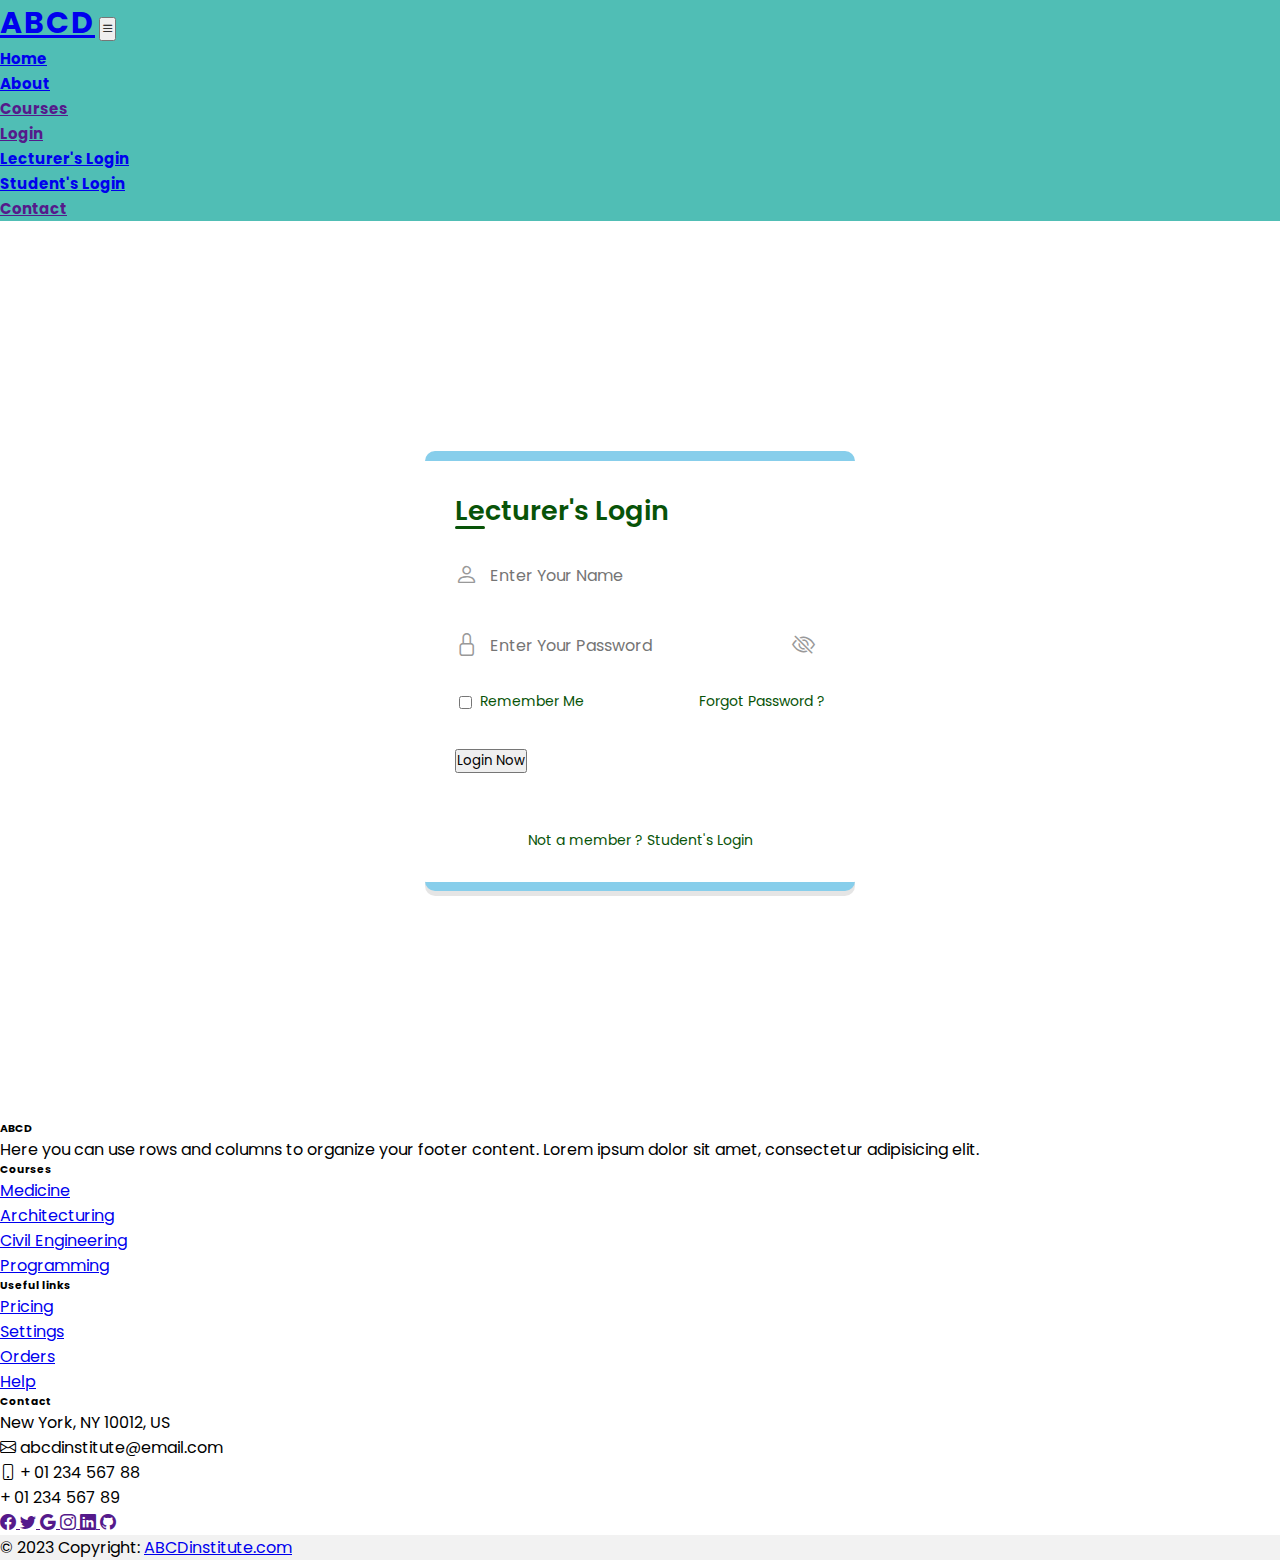
<file: tlogin.html>
<!DOCTYPE html>
<html lang="en">
<head>
    <meta charset="UTF-8">
    <meta http-equiv="X-UA-Compatible" content="IE=edge">
    <meta name="viewport" content="width=device-width, initial-scale=1.0">
    <title>ABCD institute | Lecturer's Login Page</title>
    <!-- bootstrap css cdn -->
    <link href="https://cdn.jsdelivr.net/npm/bootstrap@5.2.0/dist/css/bootstrap.min.css" rel="stylesheet" integrity="sha384-gH2yIJqKdNHPEq0n4Mqa/HGKIhSkIHeL5AyhkYV8i59U5AR6csBvApHHNl/vI1Bx" crossorigin="anonymous">
    <!-- aos css -->
    <link href="https://unpkg.com/aos@2.3.1/dist/aos.css"  rel="stylesheet">
    <!-- custom css -->
    <link rel="stylesheet" href="/assets/css/style.css">
    <!-- bootstrap icon -->
    <link rel="stylesheet" href="https://cdn.jsdelivr.net/npm/bootstrap-icons@1.10.3/font/bootstrap-icons.css">
</head>
<body>
    <!-- navbar -->
    <div class="navbar navbar-expand-lg navbar-dark sticky-top">
        <div class="container">
            <a class="navbar-brand" href="#">AB<span>CD</span></a>

            <button class="navbar-toggler" data-bs-toggle="collapse" data-bs-target="#easylo" type="button">
                <span class="bi bi-list"></span>
            </button>

            <div class="collapse navbar-collapse" id="easylo">
                <ul class="navbar-nav ms-auto">
                    <li class="nav-item"><a class="nav-link" href="/index.html">Home</a></li>
                    <li class="nav-item"><a class="nav-link" href="/about.html">About</a></li>
                    <li class="nav-item"><a class="nav-link" href="">Courses</a></li>
                    <li class="nav-item dropdown">
                        <a class="nav-link dropdown-toggle" href="" role="button" data-bs-toggle="dropdown">Login</a>
                        <ul class="dropdown-menu">
                          <li><a class="dropdown-item text-decoration-none" href="/tlogin.html">Lecturer's Login</a></li>
                          <li><a class="dropdown-item text-decoration-none" href="/slogin.html">Student's Login</a></li> 
                        </ul>
                      </li>
                    <li class="nav-item"><a class="nav-link" href="">Contact</a></li>
                </ul>
            </div>
        </div>
    </div>

    <!-- login -->
    <section id="login">
        <div class="container">
            <div class="forms">
                <div class="form login">
                    <form onsubmit="signup()" class="text-center">
                        <span class="title">Lecturer's Login</span>
                        <div class="input-field">
                            <input type="text" id="name" placeholder="Enter Your Name" required>
                            <i class="bi bi-person icon"></i>
                        </div>
                        <div class="input-field">
                            <input type="password" id="password" class="password" placeholder="Enter Your Password" required>
                            <i class="bi bi-lock icon"></i>
                            <i class="bi bi-eye-slash showHidePw"></i>
                        </div>

                        <div class="checkbox-text">
                            <div class="checkbox-content">
                                <input type="checkbox" name="" id="logCheck">
                                <label for="logCheck" class="text">Remember Me</label>
                            </div>

                            <a href="#" class="text">Forgot Password ?</a>
                        </div>

                        <div class="input-field button">
                            <button type="submit" class="px-5 py-3 bg-success text-white border border-none rounded" onclick="myFunction()">Login Now</button>
                        </div>
                    </form>

                    <div class="login-signup">
                        <span class="text">Not a member ?
                            <a href="/slogin.html" class="text signup-link">Student's Login</a>
                        </span>
                    </div>
                </div>

                <script>
                    // function myFunction() {
                    //     window.location.href="tdashboard.html";
                    //     alert('Login Successful');
                    // }

                    const form = document.querySelector('form');
                    const name = document.querySelector('#name');
                    const password = document.querySelector('#password');

                    form.addEventListener('submit', abcd);

                    function abcd(e){
                        if (name.value ==='' || password.value ===''){
                            window.location.href="tlogin.html"
                            alert('Please enter your name and password');
                        } else {
                            window.location.href="tdashboard.html";
                            alert('Login Successful');
                        }
                    }
                </script>

                <!-- registration form -->
                <div class="form signup">
                    <form action="#" class="text-center">
                        <span class="title">Registration</span>
                        <div class="input-field">
                            <input type="text" placeholder="Enter Your Name" required>
                            <i class="bi bi-person icon"></i>
                        </div>
                        <div class="input-field">
                            <input type="text" placeholder="Enter Your Email" required>
                            <i class="bi bi-envelope icon"></i>
                        </div>
                        <div class="input-field">
                            <input type="password" class="password" placeholder="Create Your Password" required>
                            <i class="bi bi-lock icon"></i>
                        </div>
                        <div class="input-field">
                            <input type="password" class="password" placeholder="Confirm Your Password" required>
                            <i class="bi bi-lock icon"></i>
                            <i class="bi bi-eye-slash showHidePw"></i>
                        </div>

                        <div class="checkbox-text">
                            <div class="checkbox-content">
                                <input type="checkbox" name="" id="logCheck">
                                <label for="logCheck" class="text">Remember Me</label>
                            </div>

                            <a href="#" class="text">Forgot Password ?</a>
                        </div>

                        <div class="input-field button">
                            <input type="button" value="Login Now">
                        </div>
                    </form>

                    <div class="login-signup">
                        <span class="text">Not a member ?
                            <a href="#" class="text login-link">Login Now</a>
                        </span>
                    </div>
                </div>
            </div>
        </div>
    </section>

    <!-- Footer -->
    <footer class="text-center text-lg-start bg-dark text-muted pt-3">
       
        
    </section>
    <!-- Section: Social media -->

    <!-- Section: Links  -->
    <section class="">
    <div class="container text-center text-md-start mt-5">
        <!-- Grid row -->
        <div class="row mt-3">
        <!-- Grid column -->
        <div class="col-md-3 col-lg-4 col-xl-3 mx-auto mb-4">
            <!-- Content -->
            <h6 class="text-uppercase fw-bold mb-4">
            <i class="fas fa-gem me-3"></i>ABCD
            </h6>
            <p>
            Here you can use rows and columns to organize your footer content. Lorem ipsum
            dolor sit amet, consectetur adipisicing elit.
            </p>
        </div>
        <!-- Grid column -->

        <!-- Grid column -->
        <div class="col-md-2 col-lg-2 col-xl-2 mx-auto mb-4">
            <!-- Links -->
            <h6 class="text-uppercase fw-bold mb-4">
            Courses
            </h6>
            <p>
                <a href="#!" class="text-reset text-decoration-none">Medicine</a>
            </p>
            <p>
                <a href="#!" class="text-reset text-decoration-none">Architecturing</a>
            </p>
            <p>
                <a href="#!" class="text-reset text-decoration-none">Civil Engineering</a>
            </p>
            <p>
                <a href="#!" class="text-reset text-decoration-none">Programming</a>
            </p>
        </div>
        <!-- Grid column -->

        <!-- Grid column -->
        <div class="col-md-3 col-lg-2 col-xl-2 mx-auto mb-4">
            <!-- Links -->
            <h6 class="text-uppercase fw-bold mb-4">
            Useful links
            </h6>
            <p>
                <a href="#!" class="text-reset text-decoration-none">Pricing</a>
            </p>
            <p>
                <a href="#!" class="text-reset text-decoration-none">Settings</a>
            </p>
            <p>
                <a href="#!" class="text-reset text-decoration-none">Orders</a>
            </p>
            <p>
                <a href="#!" class="text-reset text-decoration-none">Help</a>
            </p>
        </div>
        <!-- Grid column -->

        <!-- Grid column -->
        <div class="col-md-4 col-lg-3 col-xl-3 mx-auto mb-md-0 mb-4">
            <!-- Links -->
            <h6 class="text-uppercase fw-bold mb-4">
            Contact
            </h6>
            <p>
                <i class="bi bi-home me-3"></i> New York, NY 10012, US
            </p>
            <p>
                <i class="bi bi-envelope me-3"></i> abcdinstitute@email.com
            </p>
            <p>
                <i class="bi bi-phone me-3"></i> + 01 234 567 88
            </p>
            <p>
                <i class="bi bi-print me-3"></i> + 01 234 567 89
            </p>
        </div>
        <!-- Right -->
    <div class="text-center">
        <a href="" class="me-4 text-reset text-decoration-none">
            <i class="bi bi-facebook"></i>
        </a>
        <a href="" class="me-4 text-reset text-decoration-none">
            <i class="bi bi-twitter"></i>
        </a>
        <a href="" class="me-4 text-reset text-decoration-none">
            <i class="bi bi-google"></i>
        </a>
        <a href="" class="me-4 text-reset text-decoration-none">
            <i class="bi bi-instagram"></i>
        </a>
        <a href="" class="me-4 text-reset text-decoration-none">
            <i class="bi bi-linkedin"></i>
        </a>
        <a href="" class="me-4 text-reset text-decoration-none">
            <i class="bi bi-github"></i>
        </a>
    </div>
    <!-- Right -->
    <!-- Grid column -->
    </div>
        <!-- Grid row -->
    </div>
    </section>
    <!-- Section: Links  -->

    <!-- Copyright -->
    <div class="text-center p-4" style="background-color: rgba(0, 0, 0, 0.05);">
    © 2023 Copyright:
    <a class="text-reset fw-bold text-decoration-none" href="https://mdbootstrap.com/">ABCDinstitute.com</a>
    </div>
    <!-- Copyright -->
    </footer>
    <!-- Footer -->

    
    




    <!-- bootstrap js cdn -->
    <script src="https://cdn.jsdelivr.net/npm/bootstrap@5.2.0/dist/js/bootstrap.bundle.min.js" integrity="sha384-A3rJD856KowSb7dwlZdYEkO39Gagi7vIsF0jrRAoQmDKKtQBHUuLZ9AsSv4jD4Xa" crossorigin="anonymous"></script>
 

    <script src="/assets/js/main.js"></script>
</body>
</html>
</file>
<file: assets/css/style.css>
@import url('https://fonts.googleapis.com/css2?family=Poppins:ital,wght@0,200;0,400;0,600;0,700;0,800;0,900;1,200&family=Roboto:wght@300;400;500;700&display=swap');

*{
    font-family: 'Poppins', sans-serif;
    margin: 0;
    padding: 0;
    box-sizing: border-box;

}
html{
    scroll-behavior: smooth;
}

:root{
    --main-color: #50beb5;
    --secondary-color: #10C98F;
}
.navbar{
    background: var(--main-color);
}
.navbar .container .navbar-brand{
    font-size: 30px;
    font-weight: bold;
    letter-spacing: 2px;
}
.navbar .collapse ul li a{
    font-size: 15px;
    font-weight: bold;
} 

/* banner */
#banner{
    background: url(/assets/img/school\ banner.jpg);
    height: 100vh;
    background-repeat: no-repeat;
    background-attachment: fixed;
    background-size: cover;
}

#banner .dark{
    width: 100%;
    height: 100%;
    background: var(--main-color);
    opacity: 0.4;
    position: relative;
}
#banner .container{
    position: absolute;
    left: 0;
    right: 0;
    top: 20%;
}

#banner .container .text-content h1{
    color: #fff;
    font-size: 4rem;
    font-weight: 700;
}

#banner .text-content .line{
    background: #fff;
    height: .3vh;
    width: 17%;
}
#banner .container .text-content img{
    width: 100px;
}

/* courses */
#courses .container-fluid .row .card img{
    height: 150px;
}
#courses .container-fluid .row .card:hover{
    cursor: pointer;
    transform: translateX(30deg);
}

/* bcontact */
#bcontact{
    background: url(/assets/img/abbb.jpg);
    height: 70vh;
    background-repeat: no-repeat;
    background-attachment: fixed;
    background-size: cover;
}

#bcontact .container-fluid .text-content h1{
    color: #1c8a1c;
    font-size: 4rem;
    font-weight: 700;
}

#login{
    height: 100vh;
    display: flex;
    align-items: center;
    justify-content: center;
}

#login .title{
    text-align: center;
}
#login .container{
    position: relative;
    max-width: 430px;
    width: 100%;
    background: skyblue;
    box-shadow: 0 5px rgba(0, 0, 0, 0.1);
    border-radius: 10px;
    overflow: hidden;
}
#login .container .forms{
    display: flex;
    align-items: center;
    height: 440px;
    width: 200%;
    transition: height 0.2s ease;
}

#login .container .form{
    padding: 30px;
    padding: 30px;
    background-color: #fff;
    width: 200%;
    transition: margin-left 0.18s ease;
}
#login .container.active .login{
    margin-left: -50%;
    opacity: 0;
    transition: margin-left 0.18s ease, opacity 0.15s ease;
}
#login .container .signup{
    opacity: 0;
    transition: opacity 0.09s ease;
}
#login .container.active .signup{
    opacity: 1;
    transition: opacity 0.02s ease;
}

#login .container.active .forms{
    height: 600px;
}
.container .form .title{
    position: relative;
    font-size: 27px;
    font-weight: 600;
    color: #085308;
}
.form .title::before{
    content: '';
    position: absolute;
    left: 0;
    bottom: 0;
    height: 3px;
    width: 30px;
    background-color: #085308;
    border-radius: 25px;
}
.form .input-field{
    position: relative;
    height: 50px;
    width: 100%;
    margin-top: 20px;
}
.input-field input{
    height: 100%;
    width: 100%;
    padding: 0 35px;
    border: none;
    outline: none;
    font-size: 16px;
    border-bottom: 2px solid #fff;
    border-top: 2px solid transparent;
}
.input-field input:is(:focus, :valid){
    border-bottom-color: #085308;
}
.input-field i{
    position: absolute;
    top: 50%;
    transform: translateY(-50%);
    color: #999;
    font-size: 23px;
    transition: all 0.2s ease;
}

.input-field input:is(:focus, :valid) ~ i{
    color: #085308;
}
.input-field i.icon{
    left: 0;
}
.input-field i.showHidePw{
    right: 0;
    cursor: pointer;
    padding: 10px;
}

.form .checkbox-text{
    display: flex;
    align-items: center;
    justify-content: space-between;
    margin-top: 20px;
}
.checkbox-text .checkbox-content{
    display: flex;
    align-items: center;
}
.checkbox-content input{
    margin: 0 8px -2px 4px;
    accent-color: #085308;
}
.form .text{
    color:  #085308;
    font-size: 14px;
}
.form a.text{
    color: #085308;
    text-decoration: none;
}
.form a:hover{
    text-decoration: underline;
}

.form .button{
    margin-top: 35px;
}
.form .button input{
    border: none;
    background-color: #085308;
    color: #fff;
    letter-spacing: 3px;
    border-radius: 6px;
    font-size: 17px;
    font-weight: 500;
    cursor: pointer;
    transition: all 0.3s ease;
}

.button input:hover{
    background-color: #137713;
}
.form .login-signup{
    margin-top: 30px;
    text-align: center;
}

/* tdashboard banner */
#ban{
    background: url(/assets/img/lect.jpg);
    height: 80vh;
    background-repeat: no-repeat;
    background-attachment: fixed;
    background-size: cover;
}
#ba{
    background: url(/assets/img/medicine.jpg);
    height: 100vh;
    background-repeat: no-repeat;
    background-attachment: fixed;
    background-size: cover;
}
#bant{
    background: url(/assets/img/graduation.jpg);
    height: 100vh;
    background-repeat: no-repeat;
    background-attachment: fixed;
    background-size: cover;
}

/* msg */
.error{
    background: tomato;
    color: white;
    padding: .5rem;
}
.success{
    background: seagreen;
    color: white;
    padding: .5rem;
    text-align: center;
}

/* contact */
.contact{
    padding: 4%;
}
.cont{
    background: #ff9b00;
    padding: 4%;
    border-top-left-radius: 0.5rem;
    border-bottom-left-radius: 0.5rem;
}
.contact-info{
    margin-top:10%;
}
.contact-info img{
    margin-bottom: 15%;
}
.contact-info h2{
    margin-bottom: 10%;
}
.col-md-9{
    background: #fff;
    padding: 3%;
    border-top-right-radius: 0.5rem;
    border-bottom-right-radius: 0.5rem;
}
.contact-form label{
    font-weight:600;
}
.contact-form button{
    font-weight: bold;
    width: 25%;
    margin-top: 10px;
}
.contact-form button:focus{
    box-shadow:none;
}
.contact .form-control{
    width: 75%;
}
</file>
